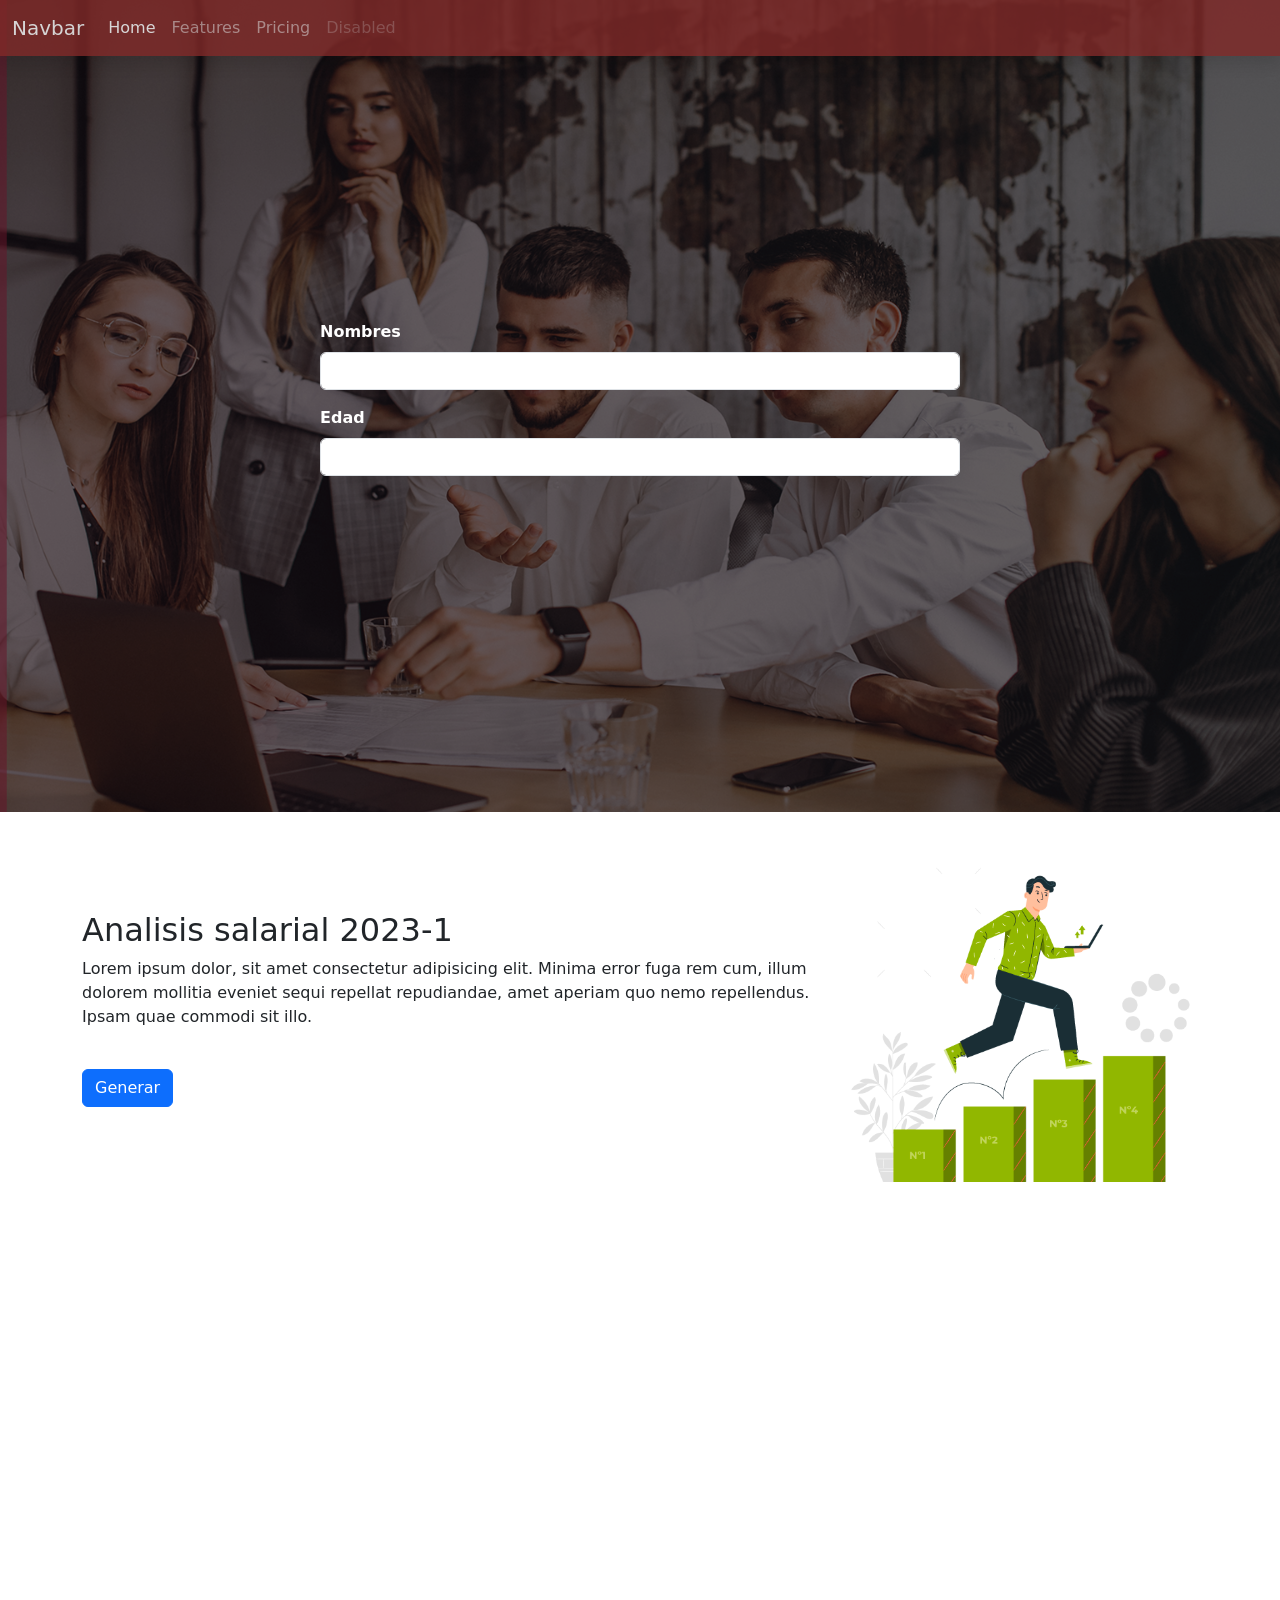
<file: index.html>
<!DOCTYPE html>
<html lang="en">

<head>
    <meta charset="UTF-8">
    <meta http-equiv="X-UA-Compatible" content="IE=edge">
    <meta name="viewport" content="width=device-width, initial-scale=1.0">
    <title>Document</title>
    <link href="https://cdn.jsdelivr.net/npm/bootstrap@5.3.0-alpha3/dist/css/bootstrap.min.css" rel="stylesheet"
        integrity="sha384-KK94CHFLLe+nY2dmCWGMq91rCGa5gtU4mk92HdvYe+M/SXH301p5ILy+dN9+nJOZ" crossorigin="anonymous">
    <link rel="stylesheet" href="./assets/styles/estilos.css">
</head>

<body>

    <header>
        <nav class="navbar navbar-expand-lg menu navbar-dark fixed-top shadow">
            <div class="container-fluid">
                <a class="navbar-brand" href="#">Navbar</a>
                <button class="navbar-toggler" type="button" data-bs-toggle="collapse" data-bs-target="#navbarNav"
                    aria-controls="navbarNav" aria-expanded="false" aria-label="Toggle navigation">
                    <span class="navbar-toggler-icon"></span>
                </button>
                <div class="collapse navbar-collapse" id="navbarNav">
                    <ul class="navbar-nav">
                        <li class="nav-item">
                            <a class="nav-link active" aria-current="page" href="#">Home</a>
                        </li>
                        <li class="nav-item">
                            <a class="nav-link" href="#">Features</a>
                        </li>
                        <li class="nav-item">
                            <a class="nav-link" href="#">Pricing</a>
                        </li>
                        <li class="nav-item">
                            <a class="nav-link disabled">Disabled</a>
                        </li>
                    </ul>
                </div>
            </div>
        </nav>
    </header>
    <main>
        <section class="banner text-white fw-bold">
            <form>
                <div class="mb-3">
                    <label class="form-label">Nombres</label>
                    <input type="text" class="form-control" id="nombre">
                </div>
                <div class="mb-3">
                    <label class="form-label">Edad</label>
                    <input type="number" class="form-control" id="edad">
                </div>
            </form>
        </section>
        <section class="container my-5">
            <div class="row">
                <div class="col-12 col-md-8 align-self-center">
                    <h2>Analisis salarial 2023-1</h2>
                    <p>
                        Lorem ipsum dolor, sit amet consectetur adipisicing elit. Minima error fuga rem cum, illum
                        dolorem mollitia eveniet sequi repellat repudiandae, amet aperiam quo nemo repellendus. Ipsam
                        quae commodi sit illo.
                    </p>
                    <button type="button" class="btn btn-primary my-4" id="generarboton">Generar</button>
                    <div class="d-none" id="reporte">
                        <ul class="nav nav-tabs" id="myTab" role="tablist">
                            <li class="nav-item" role="presentation">
                                <button class="nav-link active" id="home-tab" data-bs-toggle="tab"
                                    data-bs-target="#home-tab-pane" type="button" role="tab"
                                    aria-controls="home-tab-pane" aria-selected="true">Analistas 1</button>
                            </li>
                            <li class="nav-item" role="presentation">
                                <button class="nav-link" id="profile-tab" data-bs-toggle="tab"
                                    data-bs-target="#profile-tab-pane" type="button" role="tab"
                                    aria-controls="profile-tab-pane" aria-selected="false">Analistas 2</button>
                            </li>
                            <li class="nav-item" role="presentation">
                                <button class="nav-link" id="contact-tab" data-bs-toggle="tab"
                                    data-bs-target="#contact-tab-pane" type="button" role="tab"
                                    aria-controls="contact-tab-pane" aria-selected="false">Prontos a Jubilarse</button>
                            </li>
                            <li class="nav-item" role="presentation">
                                <button class="nav-link" id="disabled-tab" data-bs-toggle="tab"
                                    data-bs-target="#disabled-tab-pane" type="button" role="tab"
                                    aria-controls="disabled-tab-pane" aria-selected="false" disabled>Disabled</button>
                            </li>
                        </ul>
                        <div class="tab-content" id="myTabContent">
                            <div class="tab-pane fade show active" id="home-tab-pane" role="tabpanel"
                                aria-labelledby="home-tab" tabindex="0"><iframe src="./tables/analistas1.html" class="w-100" height="400px"></iframe></div>
                            <div class="tab-pane fade" id="profile-tab-pane" role="tabpanel"
                                aria-labelledby="profile-tab" tabindex="0"><iframe src="./tables/analistas2.html" class="w-100" height="400px"></iframe></div>
                            <div class="tab-pane fade" id="contact-tab-pane" role="tabpanel"
                                aria-labelledby="contact-tab" tabindex="0"><iframe src="./tables/jubilados.html" class="w-100" height="400px"></iframe></div>
                            <div class="tab-pane fade" id="disabled-tab-pane" role="tabpanel"
                                aria-labelledby="disabled-tab" tabindex="0">...</div>
                        </div>
                    </div>
                </div>
                <div class="col-12 col-md-4">
                    <img src="./assets/img/empleados-motivados.png" alt="foto" class="img-fluid w-100">
                </div>
            </div>
        </section>
        <section class="banner2">

        </section>
    </main>
    <footer></footer>

    <script src="https://cdn.jsdelivr.net/npm/bootstrap@5.3.0-alpha3/dist/js/bootstrap.bundle.min.js"
        integrity="sha384-ENjdO4Dr2bkBIFxQpeoTz1HIcje39Wm4jDKdf19U8gI4ddQ3GYNS7NTKfAdVQSZe"
        crossorigin="anonymous"></script>
    <script src="./controllers/controlador.js"></script>
</body>

</html>
</file>
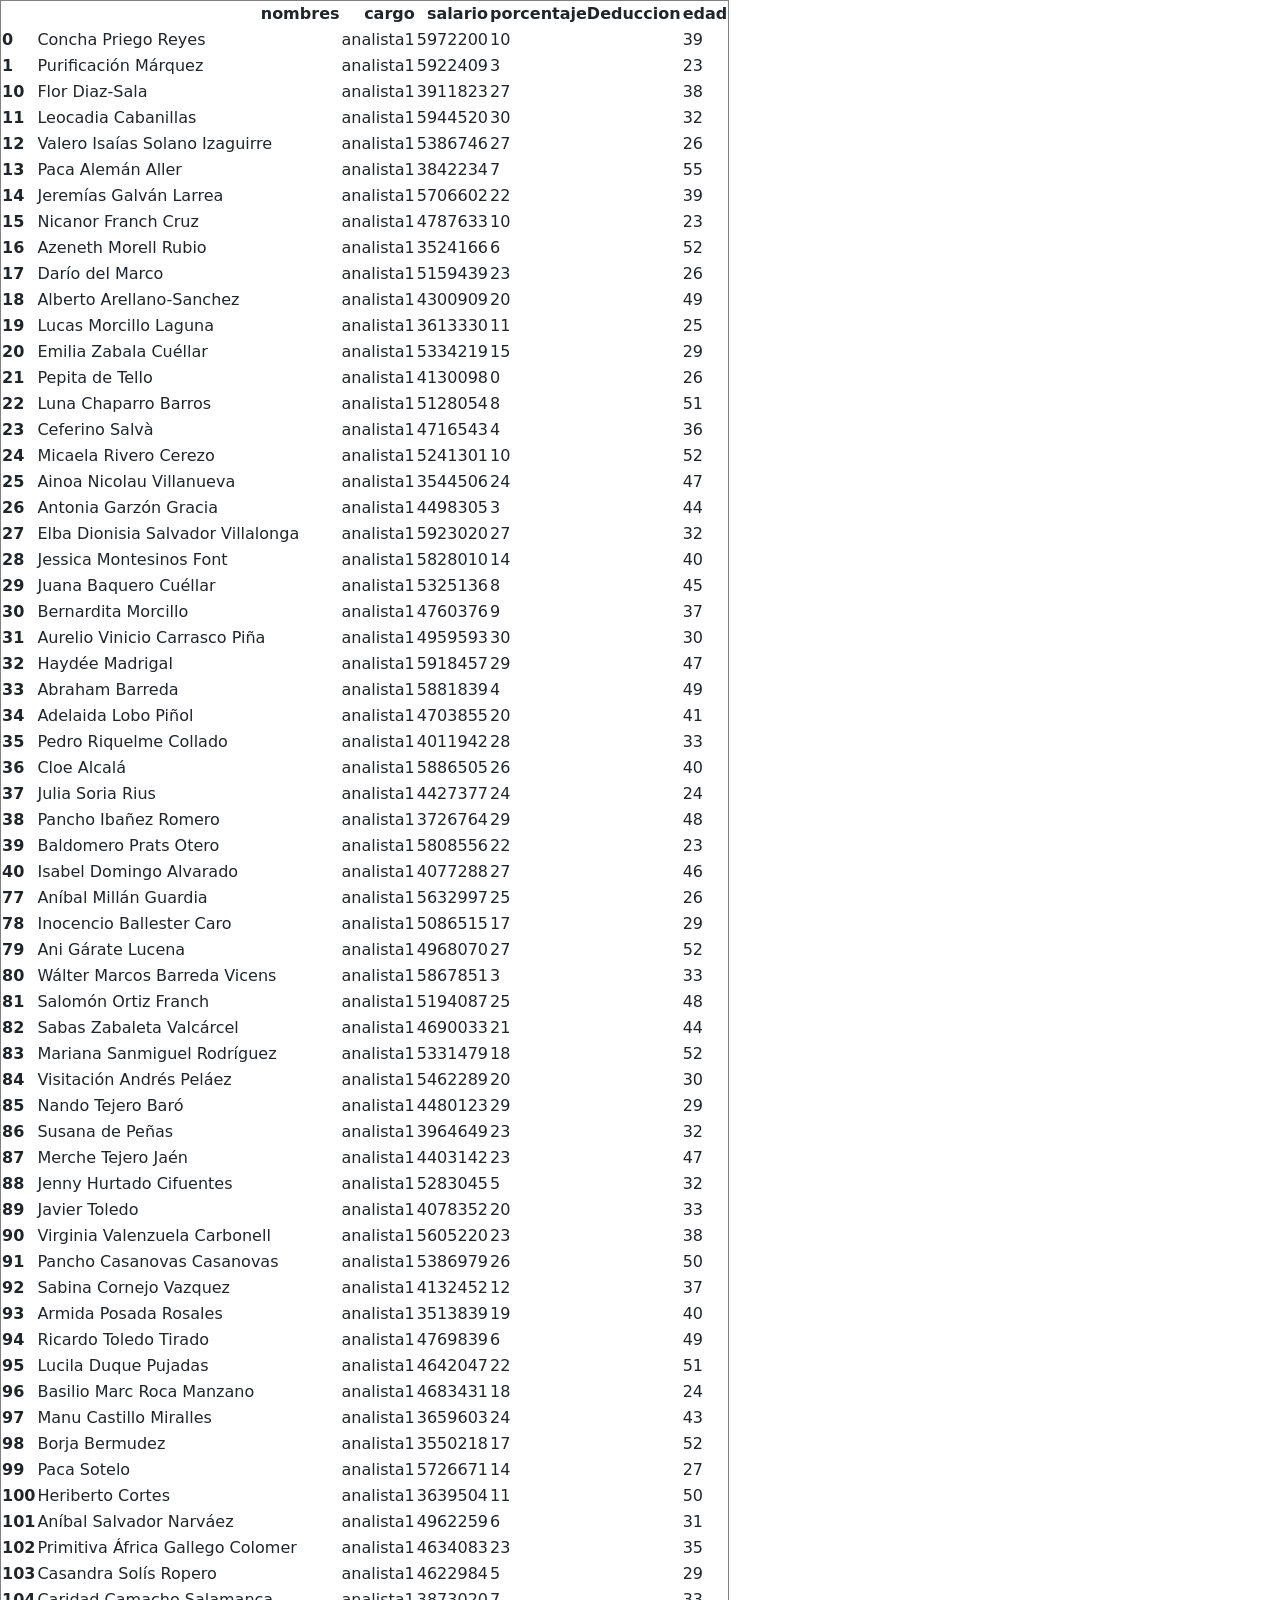
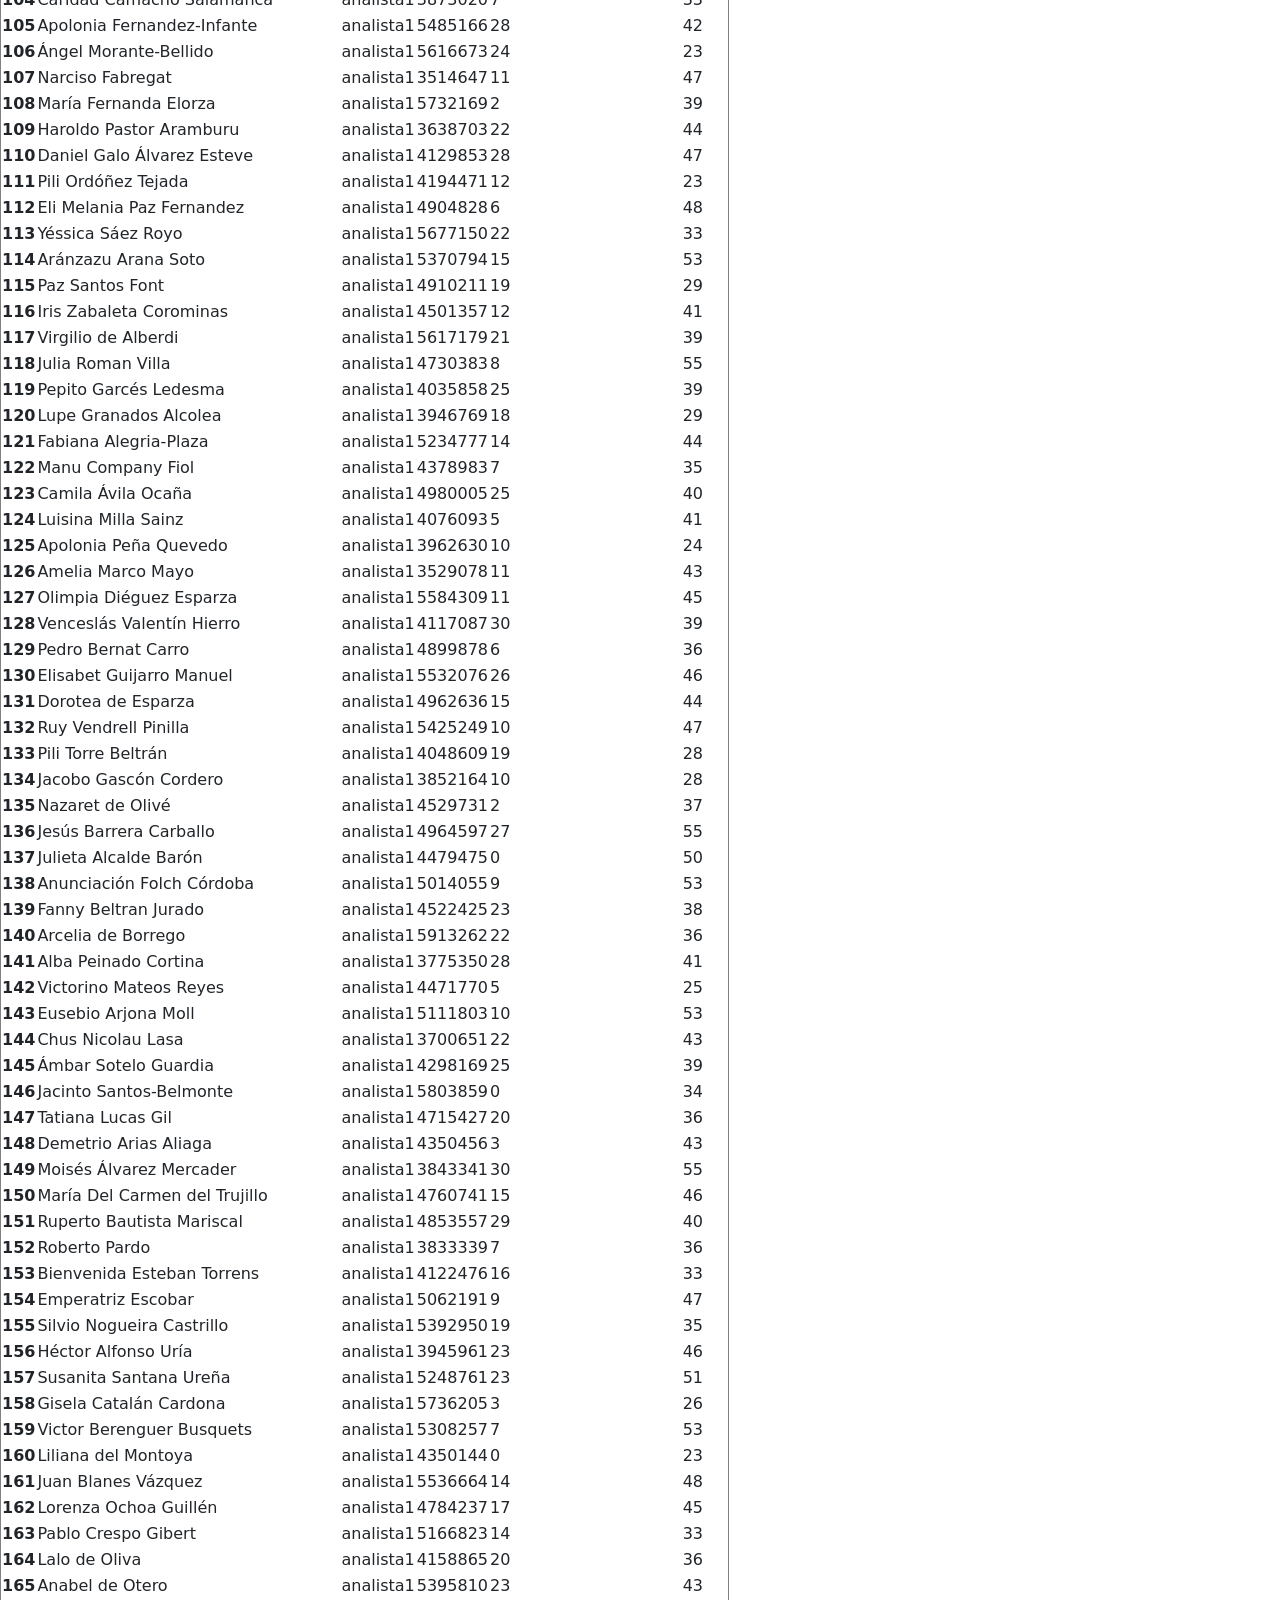
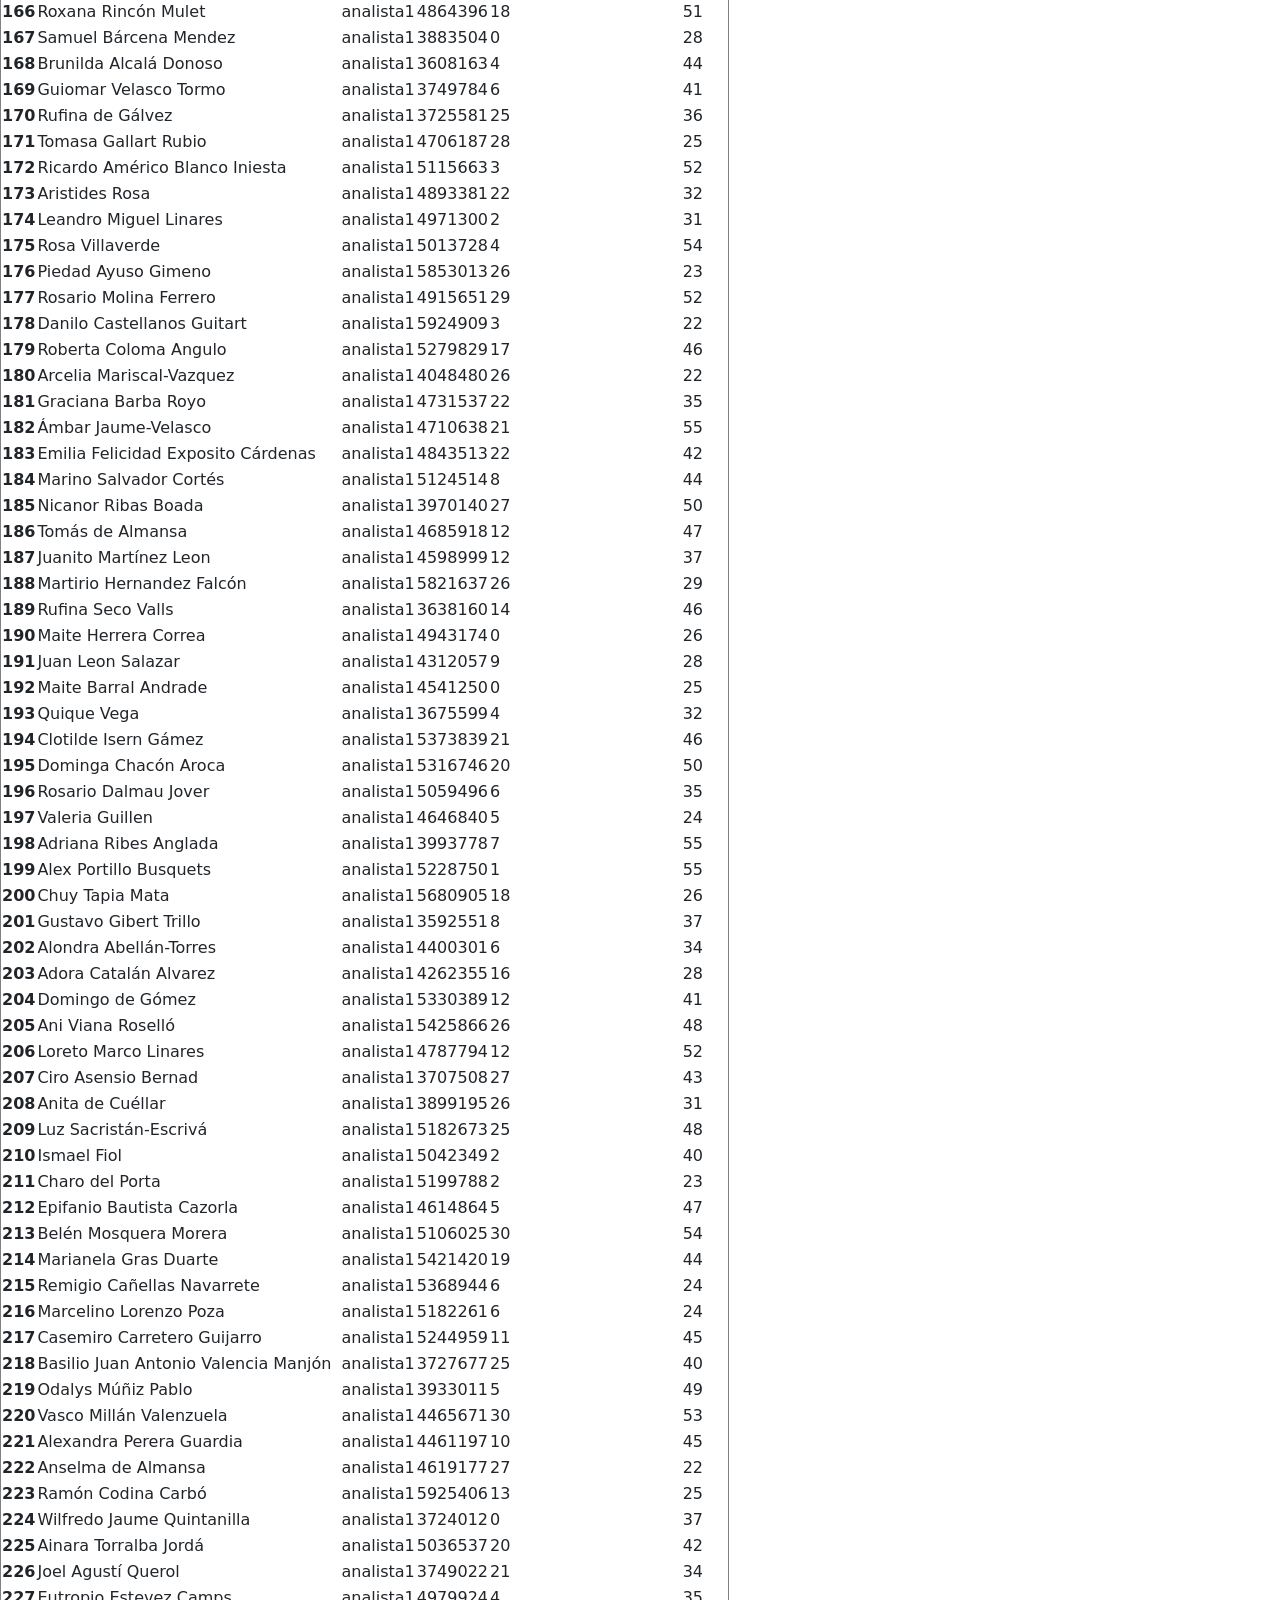
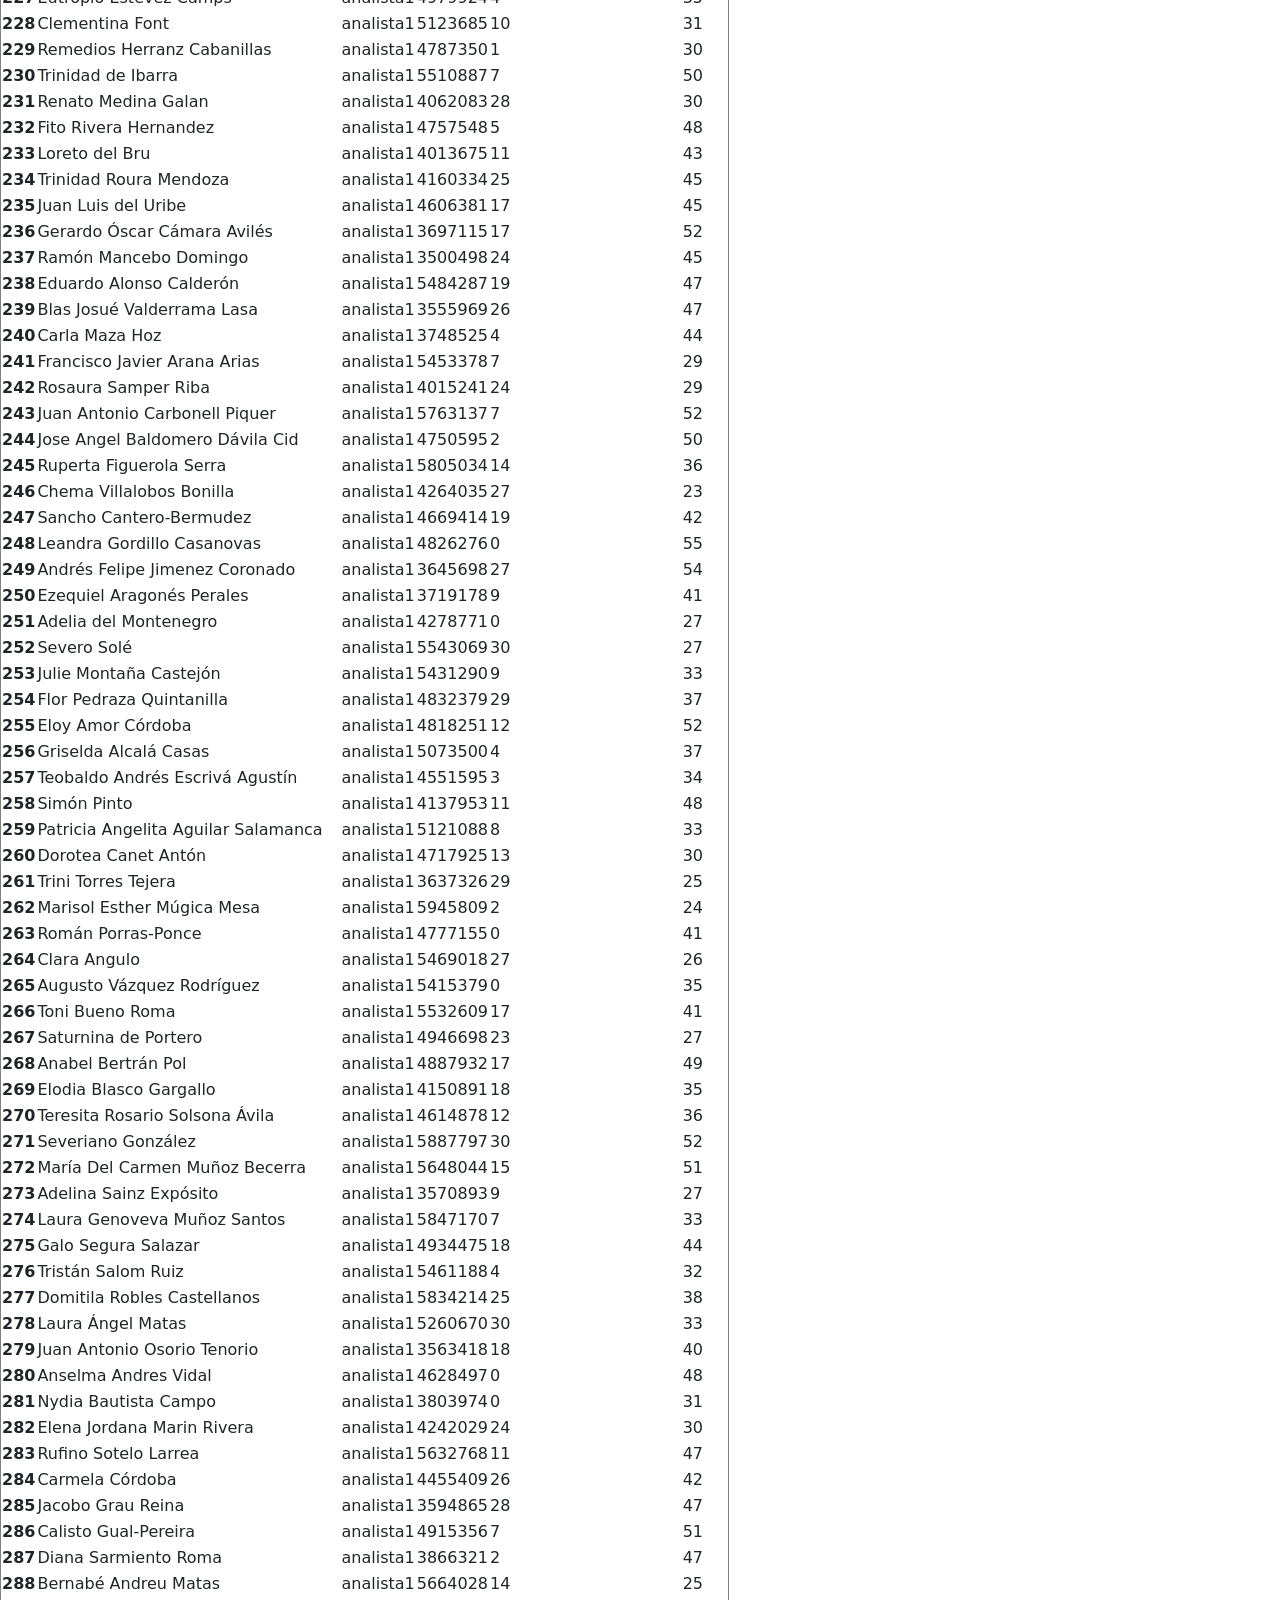
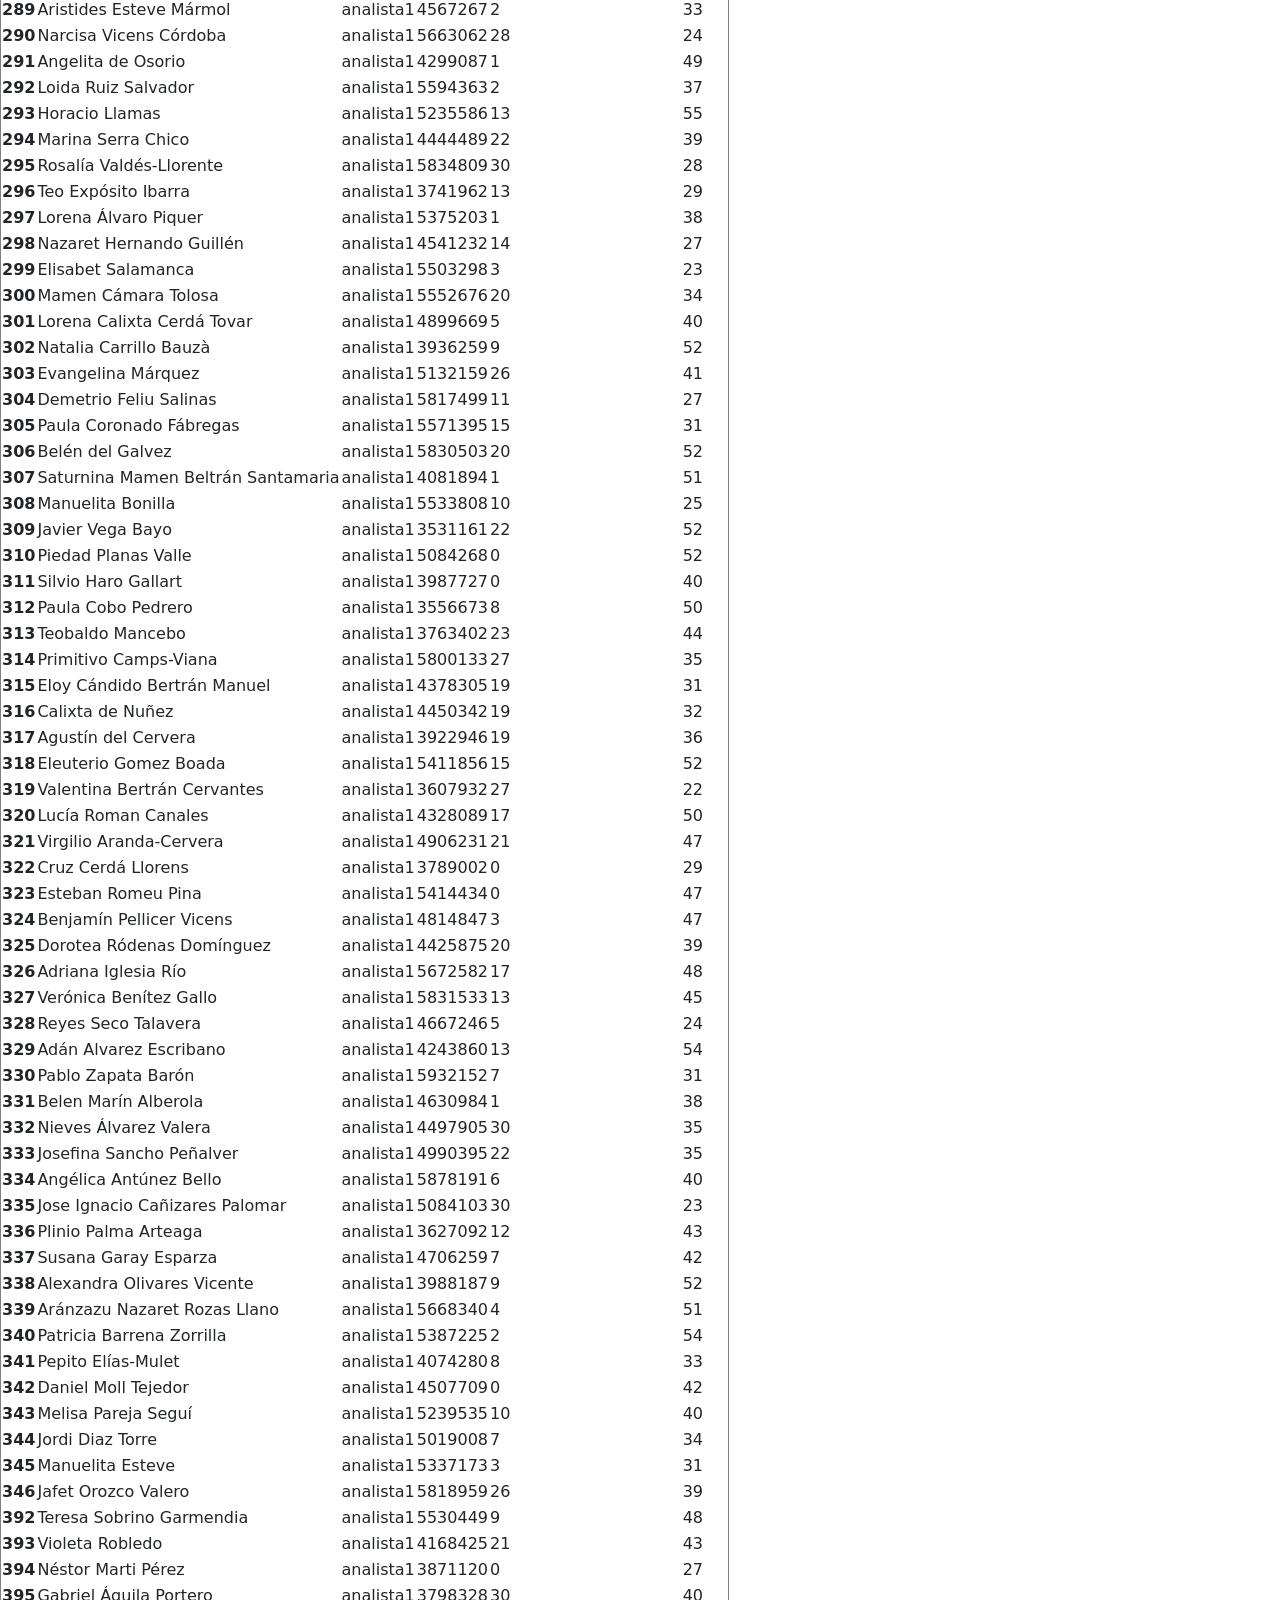
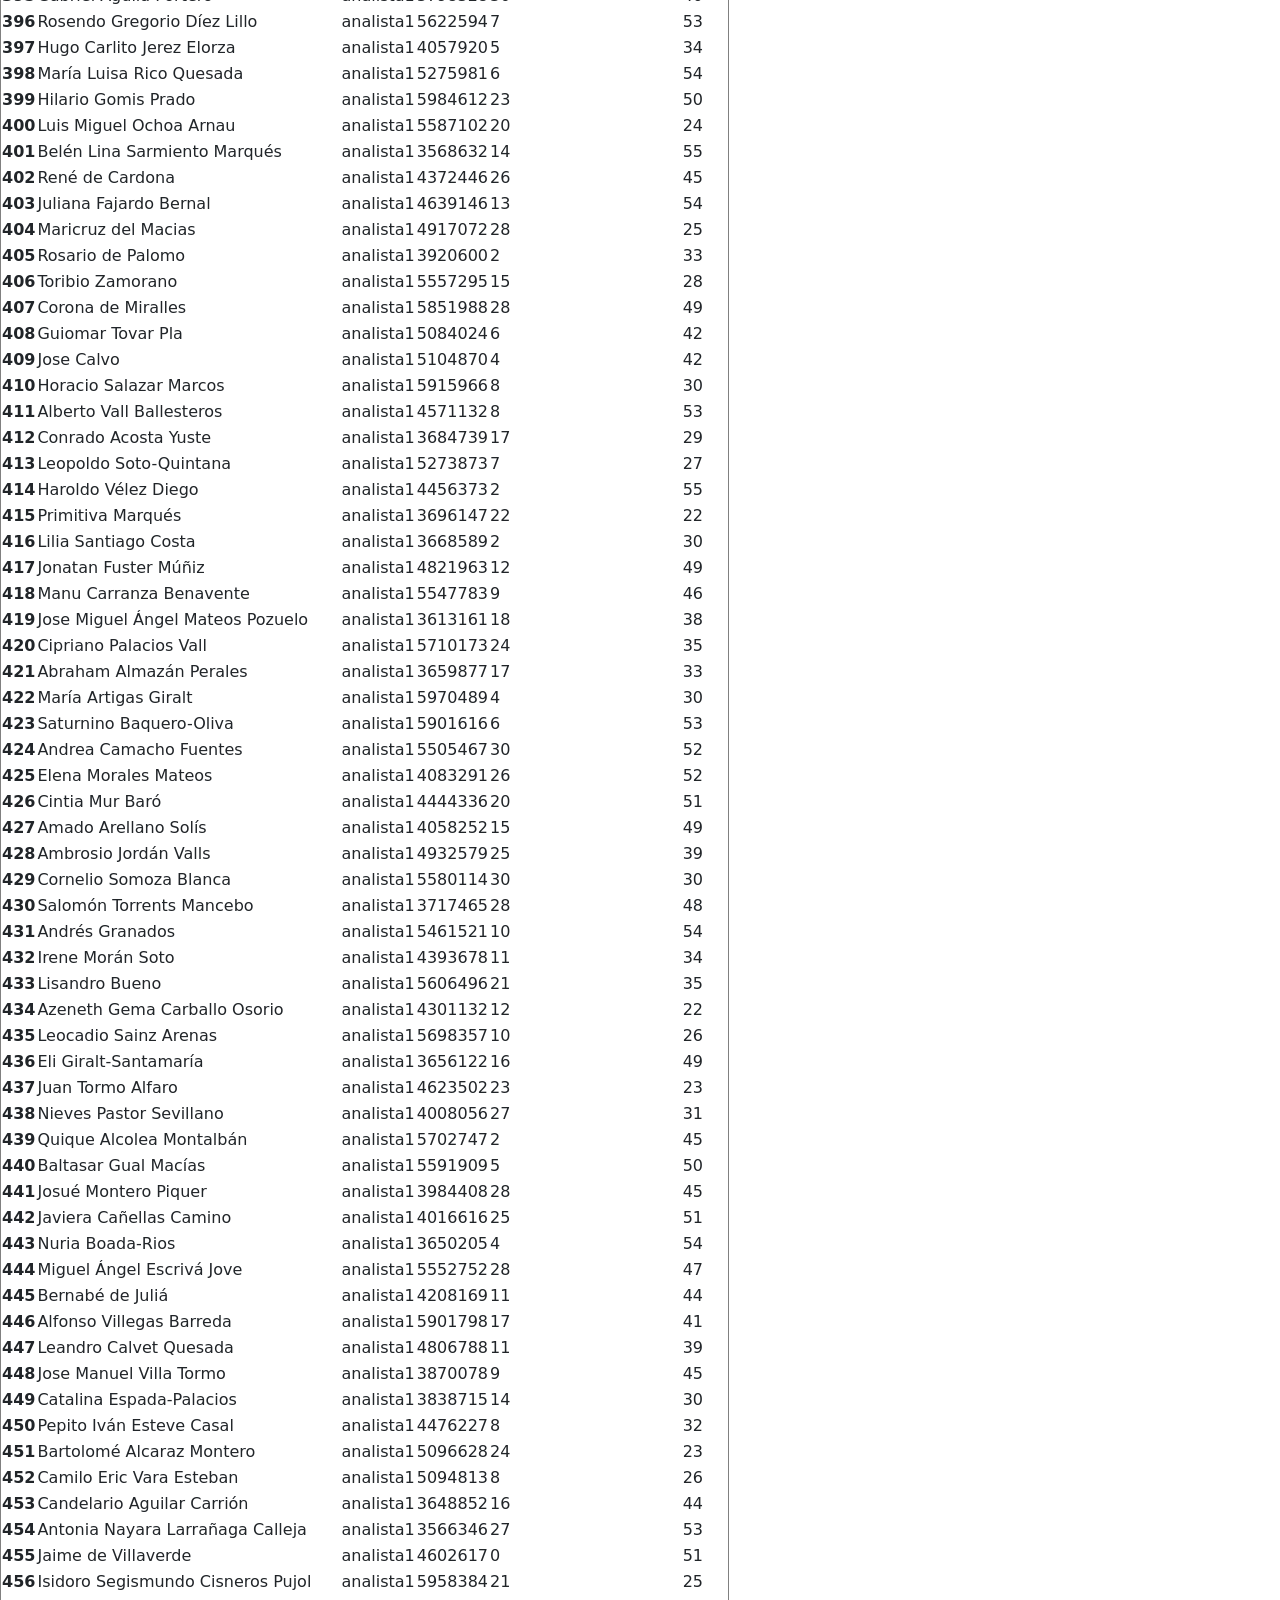
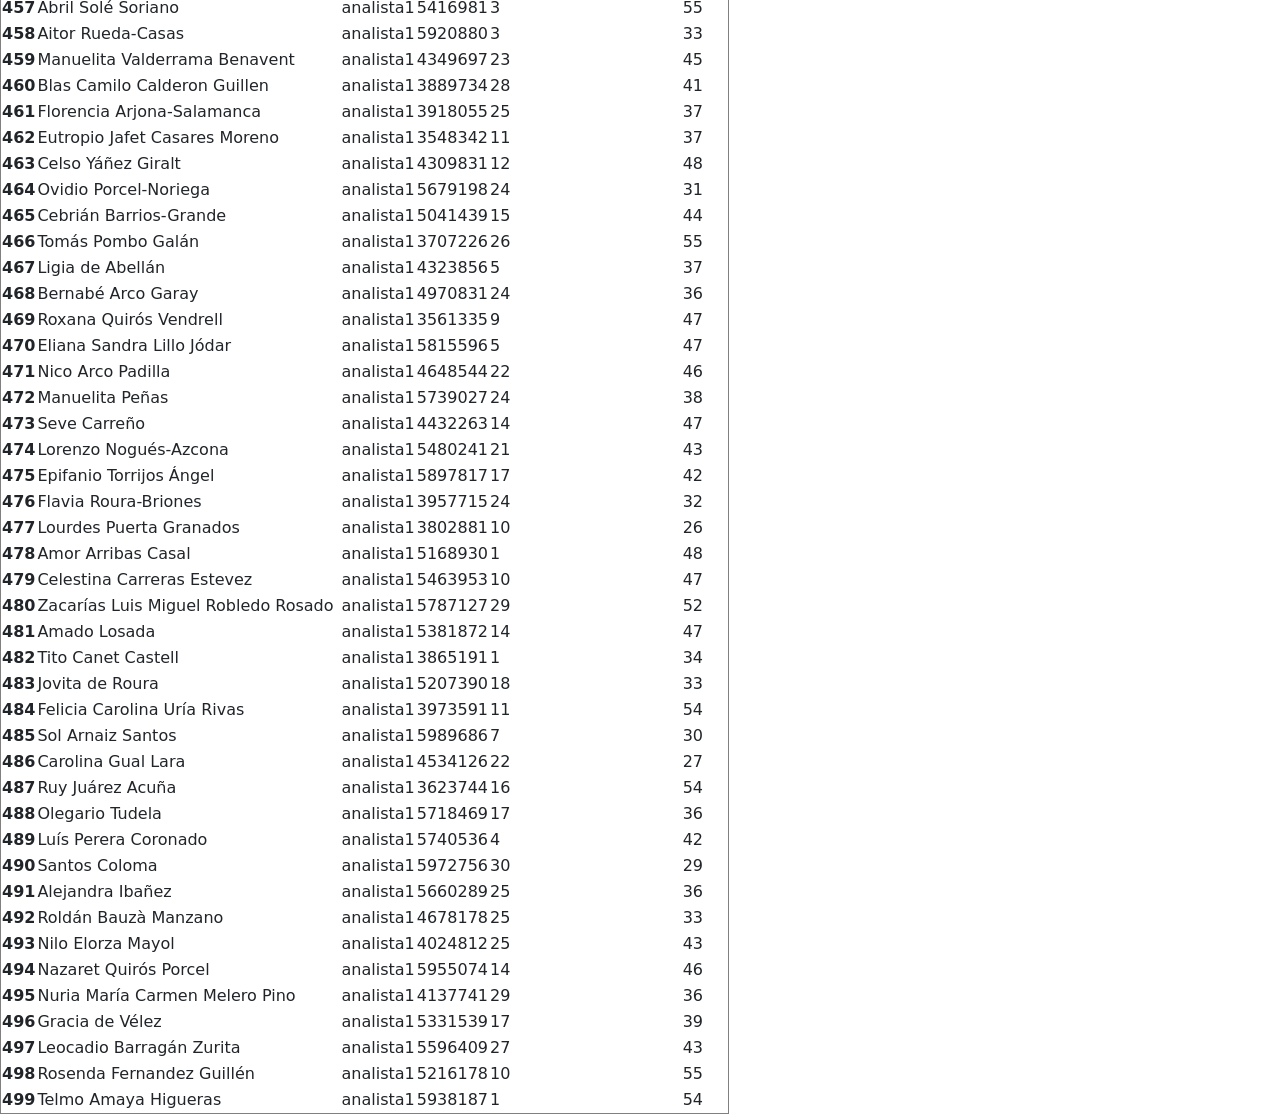
<file: tables/analistas1.html>
<!DOCTYPE html>
    <html>
    <head>
    <title>tablas</title>
    <link href="https://cdn.jsdelivr.net/npm/bootstrap@5.3.0-alpha3/dist/css/bootstrap.min.css" rel="stylesheet" integrity="sha384-KK94CHFLLe+nY2dmCWGMq91rCGa5gtU4mk92HdvYe+M/SXH301p5ILy+dN9+nJOZ" crossorigin="anonymous">
    </head>
    <body>
    <table border="1" class="dataframe">
  <thead>
    <tr style="text-align: right;">
      <th></th>
      <th>nombres</th>
      <th>cargo</th>
      <th>salario</th>
      <th>porcentajeDeduccion</th>
      <th>edad</th>
    </tr>
  </thead>
  <tbody>
    <tr>
      <th>0</th>
      <td>Concha Priego Reyes</td>
      <td>analista1</td>
      <td>5972200</td>
      <td>10</td>
      <td>39</td>
    </tr>
    <tr>
      <th>1</th>
      <td>Purificaci�n M�rquez</td>
      <td>analista1</td>
      <td>5922409</td>
      <td>3</td>
      <td>23</td>
    </tr>
    <tr>
      <th>10</th>
      <td>Flor Diaz-Sala</td>
      <td>analista1</td>
      <td>3911823</td>
      <td>27</td>
      <td>38</td>
    </tr>
    <tr>
      <th>11</th>
      <td>Leocadia Cabanillas</td>
      <td>analista1</td>
      <td>5944520</td>
      <td>30</td>
      <td>32</td>
    </tr>
    <tr>
      <th>12</th>
      <td>Valero Isa�as Solano Izaguirre</td>
      <td>analista1</td>
      <td>5386746</td>
      <td>27</td>
      <td>26</td>
    </tr>
    <tr>
      <th>13</th>
      <td>Paca Alem�n Aller</td>
      <td>analista1</td>
      <td>3842234</td>
      <td>7</td>
      <td>55</td>
    </tr>
    <tr>
      <th>14</th>
      <td>Jerem�as Galv�n Larrea</td>
      <td>analista1</td>
      <td>5706602</td>
      <td>22</td>
      <td>39</td>
    </tr>
    <tr>
      <th>15</th>
      <td>Nicanor Franch Cruz</td>
      <td>analista1</td>
      <td>4787633</td>
      <td>10</td>
      <td>23</td>
    </tr>
    <tr>
      <th>16</th>
      <td>Azeneth Morell Rubio</td>
      <td>analista1</td>
      <td>3524166</td>
      <td>6</td>
      <td>52</td>
    </tr>
    <tr>
      <th>17</th>
      <td>Dar�o del Marco</td>
      <td>analista1</td>
      <td>5159439</td>
      <td>23</td>
      <td>26</td>
    </tr>
    <tr>
      <th>18</th>
      <td>Alberto Arellano-Sanchez</td>
      <td>analista1</td>
      <td>4300909</td>
      <td>20</td>
      <td>49</td>
    </tr>
    <tr>
      <th>19</th>
      <td>Lucas Morcillo Laguna</td>
      <td>analista1</td>
      <td>3613330</td>
      <td>11</td>
      <td>25</td>
    </tr>
    <tr>
      <th>20</th>
      <td>Emilia Zabala Cu�llar</td>
      <td>analista1</td>
      <td>5334219</td>
      <td>15</td>
      <td>29</td>
    </tr>
    <tr>
      <th>21</th>
      <td>Pepita de Tello</td>
      <td>analista1</td>
      <td>4130098</td>
      <td>0</td>
      <td>26</td>
    </tr>
    <tr>
      <th>22</th>
      <td>Luna Chaparro Barros</td>
      <td>analista1</td>
      <td>5128054</td>
      <td>8</td>
      <td>51</td>
    </tr>
    <tr>
      <th>23</th>
      <td>Ceferino Salv�</td>
      <td>analista1</td>
      <td>4716543</td>
      <td>4</td>
      <td>36</td>
    </tr>
    <tr>
      <th>24</th>
      <td>Micaela Rivero Cerezo</td>
      <td>analista1</td>
      <td>5241301</td>
      <td>10</td>
      <td>52</td>
    </tr>
    <tr>
      <th>25</th>
      <td>Ainoa Nicolau Villanueva</td>
      <td>analista1</td>
      <td>3544506</td>
      <td>24</td>
      <td>47</td>
    </tr>
    <tr>
      <th>26</th>
      <td>Antonia Garz�n Gracia</td>
      <td>analista1</td>
      <td>4498305</td>
      <td>3</td>
      <td>44</td>
    </tr>
    <tr>
      <th>27</th>
      <td>Elba Dionisia Salvador Villalonga</td>
      <td>analista1</td>
      <td>5923020</td>
      <td>27</td>
      <td>32</td>
    </tr>
    <tr>
      <th>28</th>
      <td>Jessica Montesinos Font</td>
      <td>analista1</td>
      <td>5828010</td>
      <td>14</td>
      <td>40</td>
    </tr>
    <tr>
      <th>29</th>
      <td>Juana Baquero Cu�llar</td>
      <td>analista1</td>
      <td>5325136</td>
      <td>8</td>
      <td>45</td>
    </tr>
    <tr>
      <th>30</th>
      <td>Bernardita Morcillo</td>
      <td>analista1</td>
      <td>4760376</td>
      <td>9</td>
      <td>37</td>
    </tr>
    <tr>
      <th>31</th>
      <td>Aurelio Vinicio Carrasco Pi�a</td>
      <td>analista1</td>
      <td>4959593</td>
      <td>30</td>
      <td>30</td>
    </tr>
    <tr>
      <th>32</th>
      <td>Hayd�e Madrigal</td>
      <td>analista1</td>
      <td>5918457</td>
      <td>29</td>
      <td>47</td>
    </tr>
    <tr>
      <th>33</th>
      <td>Abraham Barreda</td>
      <td>analista1</td>
      <td>5881839</td>
      <td>4</td>
      <td>49</td>
    </tr>
    <tr>
      <th>34</th>
      <td>Adelaida Lobo Pi�ol</td>
      <td>analista1</td>
      <td>4703855</td>
      <td>20</td>
      <td>41</td>
    </tr>
    <tr>
      <th>35</th>
      <td>Pedro Riquelme Collado</td>
      <td>analista1</td>
      <td>4011942</td>
      <td>28</td>
      <td>33</td>
    </tr>
    <tr>
      <th>36</th>
      <td>Cloe Alcal�</td>
      <td>analista1</td>
      <td>5886505</td>
      <td>26</td>
      <td>40</td>
    </tr>
    <tr>
      <th>37</th>
      <td>Julia Soria Rius</td>
      <td>analista1</td>
      <td>4427377</td>
      <td>24</td>
      <td>24</td>
    </tr>
    <tr>
      <th>38</th>
      <td>Pancho Iba�ez Romero</td>
      <td>analista1</td>
      <td>3726764</td>
      <td>29</td>
      <td>48</td>
    </tr>
    <tr>
      <th>39</th>
      <td>Baldomero Prats Otero</td>
      <td>analista1</td>
      <td>5808556</td>
      <td>22</td>
      <td>23</td>
    </tr>
    <tr>
      <th>40</th>
      <td>Isabel Domingo Alvarado</td>
      <td>analista1</td>
      <td>4077288</td>
      <td>27</td>
      <td>46</td>
    </tr>
    <tr>
      <th>77</th>
      <td>An�bal Mill�n Guardia</td>
      <td>analista1</td>
      <td>5632997</td>
      <td>25</td>
      <td>26</td>
    </tr>
    <tr>
      <th>78</th>
      <td>Inocencio Ballester Caro</td>
      <td>analista1</td>
      <td>5086515</td>
      <td>17</td>
      <td>29</td>
    </tr>
    <tr>
      <th>79</th>
      <td>Ani G�rate Lucena</td>
      <td>analista1</td>
      <td>4968070</td>
      <td>27</td>
      <td>52</td>
    </tr>
    <tr>
      <th>80</th>
      <td>W�lter Marcos Barreda Vicens</td>
      <td>analista1</td>
      <td>5867851</td>
      <td>3</td>
      <td>33</td>
    </tr>
    <tr>
      <th>81</th>
      <td>Salom�n Ortiz Franch</td>
      <td>analista1</td>
      <td>5194087</td>
      <td>25</td>
      <td>48</td>
    </tr>
    <tr>
      <th>82</th>
      <td>Sabas Zabaleta Valc�rcel</td>
      <td>analista1</td>
      <td>4690033</td>
      <td>21</td>
      <td>44</td>
    </tr>
    <tr>
      <th>83</th>
      <td>Mariana Sanmiguel Rodr�guez</td>
      <td>analista1</td>
      <td>5331479</td>
      <td>18</td>
      <td>52</td>
    </tr>
    <tr>
      <th>84</th>
      <td>Visitaci�n Andr�s Pel�ez</td>
      <td>analista1</td>
      <td>5462289</td>
      <td>20</td>
      <td>30</td>
    </tr>
    <tr>
      <th>85</th>
      <td>Nando Tejero Bar�</td>
      <td>analista1</td>
      <td>4480123</td>
      <td>29</td>
      <td>29</td>
    </tr>
    <tr>
      <th>86</th>
      <td>Susana de Pe�as</td>
      <td>analista1</td>
      <td>3964649</td>
      <td>23</td>
      <td>32</td>
    </tr>
    <tr>
      <th>87</th>
      <td>Merche Tejero Ja�n</td>
      <td>analista1</td>
      <td>4403142</td>
      <td>23</td>
      <td>47</td>
    </tr>
    <tr>
      <th>88</th>
      <td>Jenny Hurtado Cifuentes</td>
      <td>analista1</td>
      <td>5283045</td>
      <td>5</td>
      <td>32</td>
    </tr>
    <tr>
      <th>89</th>
      <td>Javier Toledo</td>
      <td>analista1</td>
      <td>4078352</td>
      <td>20</td>
      <td>33</td>
    </tr>
    <tr>
      <th>90</th>
      <td>Virginia Valenzuela Carbonell</td>
      <td>analista1</td>
      <td>5605220</td>
      <td>23</td>
      <td>38</td>
    </tr>
    <tr>
      <th>91</th>
      <td>Pancho Casanovas Casanovas</td>
      <td>analista1</td>
      <td>5386979</td>
      <td>26</td>
      <td>50</td>
    </tr>
    <tr>
      <th>92</th>
      <td>Sabina Cornejo Vazquez</td>
      <td>analista1</td>
      <td>4132452</td>
      <td>12</td>
      <td>37</td>
    </tr>
    <tr>
      <th>93</th>
      <td>Armida Posada Rosales</td>
      <td>analista1</td>
      <td>3513839</td>
      <td>19</td>
      <td>40</td>
    </tr>
    <tr>
      <th>94</th>
      <td>Ricardo Toledo Tirado</td>
      <td>analista1</td>
      <td>4769839</td>
      <td>6</td>
      <td>49</td>
    </tr>
    <tr>
      <th>95</th>
      <td>Lucila Duque Pujadas</td>
      <td>analista1</td>
      <td>4642047</td>
      <td>22</td>
      <td>51</td>
    </tr>
    <tr>
      <th>96</th>
      <td>Basilio Marc Roca Manzano</td>
      <td>analista1</td>
      <td>4683431</td>
      <td>18</td>
      <td>24</td>
    </tr>
    <tr>
      <th>97</th>
      <td>Manu Castillo Miralles</td>
      <td>analista1</td>
      <td>3659603</td>
      <td>24</td>
      <td>43</td>
    </tr>
    <tr>
      <th>98</th>
      <td>Borja Bermudez</td>
      <td>analista1</td>
      <td>3550218</td>
      <td>17</td>
      <td>52</td>
    </tr>
    <tr>
      <th>99</th>
      <td>Paca Sotelo</td>
      <td>analista1</td>
      <td>5726671</td>
      <td>14</td>
      <td>27</td>
    </tr>
    <tr>
      <th>100</th>
      <td>Heriberto Cortes</td>
      <td>analista1</td>
      <td>3639504</td>
      <td>11</td>
      <td>50</td>
    </tr>
    <tr>
      <th>101</th>
      <td>An�bal Salvador Narv�ez</td>
      <td>analista1</td>
      <td>4962259</td>
      <td>6</td>
      <td>31</td>
    </tr>
    <tr>
      <th>102</th>
      <td>Primitiva �frica Gallego Colomer</td>
      <td>analista1</td>
      <td>4634083</td>
      <td>23</td>
      <td>35</td>
    </tr>
    <tr>
      <th>103</th>
      <td>Casandra Sol�s Ropero</td>
      <td>analista1</td>
      <td>4622984</td>
      <td>5</td>
      <td>29</td>
    </tr>
    <tr>
      <th>104</th>
      <td>Caridad Camacho Salamanca</td>
      <td>analista1</td>
      <td>3873020</td>
      <td>7</td>
      <td>33</td>
    </tr>
    <tr>
      <th>105</th>
      <td>Apolonia Fernandez-Infante</td>
      <td>analista1</td>
      <td>5485166</td>
      <td>28</td>
      <td>42</td>
    </tr>
    <tr>
      <th>106</th>
      <td>�ngel Morante-Bellido</td>
      <td>analista1</td>
      <td>5616673</td>
      <td>24</td>
      <td>23</td>
    </tr>
    <tr>
      <th>107</th>
      <td>Narciso Fabregat</td>
      <td>analista1</td>
      <td>3514647</td>
      <td>11</td>
      <td>47</td>
    </tr>
    <tr>
      <th>108</th>
      <td>Mar�a Fernanda Elorza</td>
      <td>analista1</td>
      <td>5732169</td>
      <td>2</td>
      <td>39</td>
    </tr>
    <tr>
      <th>109</th>
      <td>Haroldo Pastor Aramburu</td>
      <td>analista1</td>
      <td>3638703</td>
      <td>22</td>
      <td>44</td>
    </tr>
    <tr>
      <th>110</th>
      <td>Daniel Galo �lvarez Esteve</td>
      <td>analista1</td>
      <td>4129853</td>
      <td>28</td>
      <td>47</td>
    </tr>
    <tr>
      <th>111</th>
      <td>Pili Ord��ez Tejada</td>
      <td>analista1</td>
      <td>4194471</td>
      <td>12</td>
      <td>23</td>
    </tr>
    <tr>
      <th>112</th>
      <td>Eli Melania Paz Fernandez</td>
      <td>analista1</td>
      <td>4904828</td>
      <td>6</td>
      <td>48</td>
    </tr>
    <tr>
      <th>113</th>
      <td>Y�ssica S�ez Royo</td>
      <td>analista1</td>
      <td>5677150</td>
      <td>22</td>
      <td>33</td>
    </tr>
    <tr>
      <th>114</th>
      <td>Ar�nzazu Arana Soto</td>
      <td>analista1</td>
      <td>5370794</td>
      <td>15</td>
      <td>53</td>
    </tr>
    <tr>
      <th>115</th>
      <td>Paz Santos Font</td>
      <td>analista1</td>
      <td>4910211</td>
      <td>19</td>
      <td>29</td>
    </tr>
    <tr>
      <th>116</th>
      <td>Iris Zabaleta Corominas</td>
      <td>analista1</td>
      <td>4501357</td>
      <td>12</td>
      <td>41</td>
    </tr>
    <tr>
      <th>117</th>
      <td>Virgilio de Alberdi</td>
      <td>analista1</td>
      <td>5617179</td>
      <td>21</td>
      <td>39</td>
    </tr>
    <tr>
      <th>118</th>
      <td>Julia Roman Villa</td>
      <td>analista1</td>
      <td>4730383</td>
      <td>8</td>
      <td>55</td>
    </tr>
    <tr>
      <th>119</th>
      <td>Pepito Garc�s Ledesma</td>
      <td>analista1</td>
      <td>4035858</td>
      <td>25</td>
      <td>39</td>
    </tr>
    <tr>
      <th>120</th>
      <td>Lupe Granados Alcolea</td>
      <td>analista1</td>
      <td>3946769</td>
      <td>18</td>
      <td>29</td>
    </tr>
    <tr>
      <th>121</th>
      <td>Fabiana Alegria-Plaza</td>
      <td>analista1</td>
      <td>5234777</td>
      <td>14</td>
      <td>44</td>
    </tr>
    <tr>
      <th>122</th>
      <td>Manu Company Fiol</td>
      <td>analista1</td>
      <td>4378983</td>
      <td>7</td>
      <td>35</td>
    </tr>
    <tr>
      <th>123</th>
      <td>Camila �vila Oca�a</td>
      <td>analista1</td>
      <td>4980005</td>
      <td>25</td>
      <td>40</td>
    </tr>
    <tr>
      <th>124</th>
      <td>Luisina Milla Sainz</td>
      <td>analista1</td>
      <td>4076093</td>
      <td>5</td>
      <td>41</td>
    </tr>
    <tr>
      <th>125</th>
      <td>Apolonia Pe�a Quevedo</td>
      <td>analista1</td>
      <td>3962630</td>
      <td>10</td>
      <td>24</td>
    </tr>
    <tr>
      <th>126</th>
      <td>Amelia Marco Mayo</td>
      <td>analista1</td>
      <td>3529078</td>
      <td>11</td>
      <td>43</td>
    </tr>
    <tr>
      <th>127</th>
      <td>Olimpia Di�guez Esparza</td>
      <td>analista1</td>
      <td>5584309</td>
      <td>11</td>
      <td>45</td>
    </tr>
    <tr>
      <th>128</th>
      <td>Vencesl�s Valent�n Hierro</td>
      <td>analista1</td>
      <td>4117087</td>
      <td>30</td>
      <td>39</td>
    </tr>
    <tr>
      <th>129</th>
      <td>Pedro Bernat Carro</td>
      <td>analista1</td>
      <td>4899878</td>
      <td>6</td>
      <td>36</td>
    </tr>
    <tr>
      <th>130</th>
      <td>Elisabet Guijarro Manuel</td>
      <td>analista1</td>
      <td>5532076</td>
      <td>26</td>
      <td>46</td>
    </tr>
    <tr>
      <th>131</th>
      <td>Dorotea de Esparza</td>
      <td>analista1</td>
      <td>4962636</td>
      <td>15</td>
      <td>44</td>
    </tr>
    <tr>
      <th>132</th>
      <td>Ruy Vendrell Pinilla</td>
      <td>analista1</td>
      <td>5425249</td>
      <td>10</td>
      <td>47</td>
    </tr>
    <tr>
      <th>133</th>
      <td>Pili Torre Beltr�n</td>
      <td>analista1</td>
      <td>4048609</td>
      <td>19</td>
      <td>28</td>
    </tr>
    <tr>
      <th>134</th>
      <td>Jacobo Gasc�n Cordero</td>
      <td>analista1</td>
      <td>3852164</td>
      <td>10</td>
      <td>28</td>
    </tr>
    <tr>
      <th>135</th>
      <td>Nazaret de Oliv�</td>
      <td>analista1</td>
      <td>4529731</td>
      <td>2</td>
      <td>37</td>
    </tr>
    <tr>
      <th>136</th>
      <td>Jes�s Barrera Carballo</td>
      <td>analista1</td>
      <td>4964597</td>
      <td>27</td>
      <td>55</td>
    </tr>
    <tr>
      <th>137</th>
      <td>Julieta Alcalde Bar�n</td>
      <td>analista1</td>
      <td>4479475</td>
      <td>0</td>
      <td>50</td>
    </tr>
    <tr>
      <th>138</th>
      <td>Anunciaci�n Folch C�rdoba</td>
      <td>analista1</td>
      <td>5014055</td>
      <td>9</td>
      <td>53</td>
    </tr>
    <tr>
      <th>139</th>
      <td>Fanny Beltran Jurado</td>
      <td>analista1</td>
      <td>4522425</td>
      <td>23</td>
      <td>38</td>
    </tr>
    <tr>
      <th>140</th>
      <td>Arcelia de Borrego</td>
      <td>analista1</td>
      <td>5913262</td>
      <td>22</td>
      <td>36</td>
    </tr>
    <tr>
      <th>141</th>
      <td>Alba Peinado Cortina</td>
      <td>analista1</td>
      <td>3775350</td>
      <td>28</td>
      <td>41</td>
    </tr>
    <tr>
      <th>142</th>
      <td>Victorino Mateos Reyes</td>
      <td>analista1</td>
      <td>4471770</td>
      <td>5</td>
      <td>25</td>
    </tr>
    <tr>
      <th>143</th>
      <td>Eusebio Arjona Moll</td>
      <td>analista1</td>
      <td>5111803</td>
      <td>10</td>
      <td>53</td>
    </tr>
    <tr>
      <th>144</th>
      <td>Chus Nicolau Lasa</td>
      <td>analista1</td>
      <td>3700651</td>
      <td>22</td>
      <td>43</td>
    </tr>
    <tr>
      <th>145</th>
      <td>�mbar Sotelo Guardia</td>
      <td>analista1</td>
      <td>4298169</td>
      <td>25</td>
      <td>39</td>
    </tr>
    <tr>
      <th>146</th>
      <td>Jacinto Santos-Belmonte</td>
      <td>analista1</td>
      <td>5803859</td>
      <td>0</td>
      <td>34</td>
    </tr>
    <tr>
      <th>147</th>
      <td>Tatiana Lucas Gil</td>
      <td>analista1</td>
      <td>4715427</td>
      <td>20</td>
      <td>36</td>
    </tr>
    <tr>
      <th>148</th>
      <td>Demetrio Arias Aliaga</td>
      <td>analista1</td>
      <td>4350456</td>
      <td>3</td>
      <td>43</td>
    </tr>
    <tr>
      <th>149</th>
      <td>Mois�s �lvarez Mercader</td>
      <td>analista1</td>
      <td>3843341</td>
      <td>30</td>
      <td>55</td>
    </tr>
    <tr>
      <th>150</th>
      <td>Mar�a Del Carmen del Trujillo</td>
      <td>analista1</td>
      <td>4760741</td>
      <td>15</td>
      <td>46</td>
    </tr>
    <tr>
      <th>151</th>
      <td>Ruperto Bautista Mariscal</td>
      <td>analista1</td>
      <td>4853557</td>
      <td>29</td>
      <td>40</td>
    </tr>
    <tr>
      <th>152</th>
      <td>Roberto Pardo</td>
      <td>analista1</td>
      <td>3833339</td>
      <td>7</td>
      <td>36</td>
    </tr>
    <tr>
      <th>153</th>
      <td>Bienvenida Esteban Torrens</td>
      <td>analista1</td>
      <td>4122476</td>
      <td>16</td>
      <td>33</td>
    </tr>
    <tr>
      <th>154</th>
      <td>Emperatriz Escobar</td>
      <td>analista1</td>
      <td>5062191</td>
      <td>9</td>
      <td>47</td>
    </tr>
    <tr>
      <th>155</th>
      <td>Silvio Nogueira Castrillo</td>
      <td>analista1</td>
      <td>5392950</td>
      <td>19</td>
      <td>35</td>
    </tr>
    <tr>
      <th>156</th>
      <td>H�ctor Alfonso Ur�a</td>
      <td>analista1</td>
      <td>3945961</td>
      <td>23</td>
      <td>46</td>
    </tr>
    <tr>
      <th>157</th>
      <td>Susanita Santana Ure�a</td>
      <td>analista1</td>
      <td>5248761</td>
      <td>23</td>
      <td>51</td>
    </tr>
    <tr>
      <th>158</th>
      <td>Gisela Catal�n Cardona</td>
      <td>analista1</td>
      <td>5736205</td>
      <td>3</td>
      <td>26</td>
    </tr>
    <tr>
      <th>159</th>
      <td>Victor Berenguer Busquets</td>
      <td>analista1</td>
      <td>5308257</td>
      <td>7</td>
      <td>53</td>
    </tr>
    <tr>
      <th>160</th>
      <td>Liliana del Montoya</td>
      <td>analista1</td>
      <td>4350144</td>
      <td>0</td>
      <td>23</td>
    </tr>
    <tr>
      <th>161</th>
      <td>Juan Blanes V�zquez</td>
      <td>analista1</td>
      <td>5536664</td>
      <td>14</td>
      <td>48</td>
    </tr>
    <tr>
      <th>162</th>
      <td>Lorenza Ochoa Guill�n</td>
      <td>analista1</td>
      <td>4784237</td>
      <td>17</td>
      <td>45</td>
    </tr>
    <tr>
      <th>163</th>
      <td>Pablo Crespo Gibert</td>
      <td>analista1</td>
      <td>5166823</td>
      <td>14</td>
      <td>33</td>
    </tr>
    <tr>
      <th>164</th>
      <td>Lalo de Oliva</td>
      <td>analista1</td>
      <td>4158865</td>
      <td>20</td>
      <td>36</td>
    </tr>
    <tr>
      <th>165</th>
      <td>Anabel de Otero</td>
      <td>analista1</td>
      <td>5395810</td>
      <td>23</td>
      <td>43</td>
    </tr>
    <tr>
      <th>166</th>
      <td>Roxana Rinc�n Mulet</td>
      <td>analista1</td>
      <td>4864396</td>
      <td>18</td>
      <td>51</td>
    </tr>
    <tr>
      <th>167</th>
      <td>Samuel B�rcena Mendez</td>
      <td>analista1</td>
      <td>3883504</td>
      <td>0</td>
      <td>28</td>
    </tr>
    <tr>
      <th>168</th>
      <td>Brunilda Alcal� Donoso</td>
      <td>analista1</td>
      <td>3608163</td>
      <td>4</td>
      <td>44</td>
    </tr>
    <tr>
      <th>169</th>
      <td>Guiomar Velasco Tormo</td>
      <td>analista1</td>
      <td>3749784</td>
      <td>6</td>
      <td>41</td>
    </tr>
    <tr>
      <th>170</th>
      <td>Rufina de G�lvez</td>
      <td>analista1</td>
      <td>3725581</td>
      <td>25</td>
      <td>36</td>
    </tr>
    <tr>
      <th>171</th>
      <td>Tomasa Gallart Rubio</td>
      <td>analista1</td>
      <td>4706187</td>
      <td>28</td>
      <td>25</td>
    </tr>
    <tr>
      <th>172</th>
      <td>Ricardo Am�rico Blanco Iniesta</td>
      <td>analista1</td>
      <td>5115663</td>
      <td>3</td>
      <td>52</td>
    </tr>
    <tr>
      <th>173</th>
      <td>Aristides Rosa</td>
      <td>analista1</td>
      <td>4893381</td>
      <td>22</td>
      <td>32</td>
    </tr>
    <tr>
      <th>174</th>
      <td>Leandro Miguel Linares</td>
      <td>analista1</td>
      <td>4971300</td>
      <td>2</td>
      <td>31</td>
    </tr>
    <tr>
      <th>175</th>
      <td>Rosa Villaverde</td>
      <td>analista1</td>
      <td>5013728</td>
      <td>4</td>
      <td>54</td>
    </tr>
    <tr>
      <th>176</th>
      <td>Piedad Ayuso Gimeno</td>
      <td>analista1</td>
      <td>5853013</td>
      <td>26</td>
      <td>23</td>
    </tr>
    <tr>
      <th>177</th>
      <td>Rosario Molina Ferrero</td>
      <td>analista1</td>
      <td>4915651</td>
      <td>29</td>
      <td>52</td>
    </tr>
    <tr>
      <th>178</th>
      <td>Danilo Castellanos Guitart</td>
      <td>analista1</td>
      <td>5924909</td>
      <td>3</td>
      <td>22</td>
    </tr>
    <tr>
      <th>179</th>
      <td>Roberta Coloma Angulo</td>
      <td>analista1</td>
      <td>5279829</td>
      <td>17</td>
      <td>46</td>
    </tr>
    <tr>
      <th>180</th>
      <td>Arcelia Mariscal-Vazquez</td>
      <td>analista1</td>
      <td>4048480</td>
      <td>26</td>
      <td>22</td>
    </tr>
    <tr>
      <th>181</th>
      <td>Graciana Barba Royo</td>
      <td>analista1</td>
      <td>4731537</td>
      <td>22</td>
      <td>35</td>
    </tr>
    <tr>
      <th>182</th>
      <td>�mbar Jaume-Velasco</td>
      <td>analista1</td>
      <td>4710638</td>
      <td>21</td>
      <td>55</td>
    </tr>
    <tr>
      <th>183</th>
      <td>Emilia Felicidad Exposito C�rdenas</td>
      <td>analista1</td>
      <td>4843513</td>
      <td>22</td>
      <td>42</td>
    </tr>
    <tr>
      <th>184</th>
      <td>Marino Salvador Cort�s</td>
      <td>analista1</td>
      <td>5124514</td>
      <td>8</td>
      <td>44</td>
    </tr>
    <tr>
      <th>185</th>
      <td>Nicanor Ribas Boada</td>
      <td>analista1</td>
      <td>3970140</td>
      <td>27</td>
      <td>50</td>
    </tr>
    <tr>
      <th>186</th>
      <td>Tom�s de Almansa</td>
      <td>analista1</td>
      <td>4685918</td>
      <td>12</td>
      <td>47</td>
    </tr>
    <tr>
      <th>187</th>
      <td>Juanito Mart�nez Leon</td>
      <td>analista1</td>
      <td>4598999</td>
      <td>12</td>
      <td>37</td>
    </tr>
    <tr>
      <th>188</th>
      <td>Martirio Hernandez Falc�n</td>
      <td>analista1</td>
      <td>5821637</td>
      <td>26</td>
      <td>29</td>
    </tr>
    <tr>
      <th>189</th>
      <td>Rufina Seco Valls</td>
      <td>analista1</td>
      <td>3638160</td>
      <td>14</td>
      <td>46</td>
    </tr>
    <tr>
      <th>190</th>
      <td>Maite Herrera Correa</td>
      <td>analista1</td>
      <td>4943174</td>
      <td>0</td>
      <td>26</td>
    </tr>
    <tr>
      <th>191</th>
      <td>Juan Leon Salazar</td>
      <td>analista1</td>
      <td>4312057</td>
      <td>9</td>
      <td>28</td>
    </tr>
    <tr>
      <th>192</th>
      <td>Maite Barral Andrade</td>
      <td>analista1</td>
      <td>4541250</td>
      <td>0</td>
      <td>25</td>
    </tr>
    <tr>
      <th>193</th>
      <td>Quique Vega</td>
      <td>analista1</td>
      <td>3675599</td>
      <td>4</td>
      <td>32</td>
    </tr>
    <tr>
      <th>194</th>
      <td>Clotilde Isern G�mez</td>
      <td>analista1</td>
      <td>5373839</td>
      <td>21</td>
      <td>46</td>
    </tr>
    <tr>
      <th>195</th>
      <td>Dominga Chac�n Aroca</td>
      <td>analista1</td>
      <td>5316746</td>
      <td>20</td>
      <td>50</td>
    </tr>
    <tr>
      <th>196</th>
      <td>Rosario Dalmau Jover</td>
      <td>analista1</td>
      <td>5059496</td>
      <td>6</td>
      <td>35</td>
    </tr>
    <tr>
      <th>197</th>
      <td>Valeria Guillen</td>
      <td>analista1</td>
      <td>4646840</td>
      <td>5</td>
      <td>24</td>
    </tr>
    <tr>
      <th>198</th>
      <td>Adriana Ribes Anglada</td>
      <td>analista1</td>
      <td>3993778</td>
      <td>7</td>
      <td>55</td>
    </tr>
    <tr>
      <th>199</th>
      <td>Alex Portillo Busquets</td>
      <td>analista1</td>
      <td>5228750</td>
      <td>1</td>
      <td>55</td>
    </tr>
    <tr>
      <th>200</th>
      <td>Chuy Tapia Mata</td>
      <td>analista1</td>
      <td>5680905</td>
      <td>18</td>
      <td>26</td>
    </tr>
    <tr>
      <th>201</th>
      <td>Gustavo Gibert Trillo</td>
      <td>analista1</td>
      <td>3592551</td>
      <td>8</td>
      <td>37</td>
    </tr>
    <tr>
      <th>202</th>
      <td>Alondra Abell�n-Torres</td>
      <td>analista1</td>
      <td>4400301</td>
      <td>6</td>
      <td>34</td>
    </tr>
    <tr>
      <th>203</th>
      <td>Adora Catal�n Alvarez</td>
      <td>analista1</td>
      <td>4262355</td>
      <td>16</td>
      <td>28</td>
    </tr>
    <tr>
      <th>204</th>
      <td>Domingo de G�mez</td>
      <td>analista1</td>
      <td>5330389</td>
      <td>12</td>
      <td>41</td>
    </tr>
    <tr>
      <th>205</th>
      <td>Ani Viana Rosell�</td>
      <td>analista1</td>
      <td>5425866</td>
      <td>26</td>
      <td>48</td>
    </tr>
    <tr>
      <th>206</th>
      <td>Loreto Marco Linares</td>
      <td>analista1</td>
      <td>4787794</td>
      <td>12</td>
      <td>52</td>
    </tr>
    <tr>
      <th>207</th>
      <td>Ciro Asensio Bernad</td>
      <td>analista1</td>
      <td>3707508</td>
      <td>27</td>
      <td>43</td>
    </tr>
    <tr>
      <th>208</th>
      <td>Anita de Cu�llar</td>
      <td>analista1</td>
      <td>3899195</td>
      <td>26</td>
      <td>31</td>
    </tr>
    <tr>
      <th>209</th>
      <td>Luz Sacrist�n-Escriv�</td>
      <td>analista1</td>
      <td>5182673</td>
      <td>25</td>
      <td>48</td>
    </tr>
    <tr>
      <th>210</th>
      <td>Ismael Fiol</td>
      <td>analista1</td>
      <td>5042349</td>
      <td>2</td>
      <td>40</td>
    </tr>
    <tr>
      <th>211</th>
      <td>Charo del Porta</td>
      <td>analista1</td>
      <td>5199788</td>
      <td>2</td>
      <td>23</td>
    </tr>
    <tr>
      <th>212</th>
      <td>Epifanio Bautista Cazorla</td>
      <td>analista1</td>
      <td>4614864</td>
      <td>5</td>
      <td>47</td>
    </tr>
    <tr>
      <th>213</th>
      <td>Bel�n Mosquera Morera</td>
      <td>analista1</td>
      <td>5106025</td>
      <td>30</td>
      <td>54</td>
    </tr>
    <tr>
      <th>214</th>
      <td>Marianela Gras Duarte</td>
      <td>analista1</td>
      <td>5421420</td>
      <td>19</td>
      <td>44</td>
    </tr>
    <tr>
      <th>215</th>
      <td>Remigio Ca�ellas Navarrete</td>
      <td>analista1</td>
      <td>5368944</td>
      <td>6</td>
      <td>24</td>
    </tr>
    <tr>
      <th>216</th>
      <td>Marcelino Lorenzo Poza</td>
      <td>analista1</td>
      <td>5182261</td>
      <td>6</td>
      <td>24</td>
    </tr>
    <tr>
      <th>217</th>
      <td>Casemiro Carretero Guijarro</td>
      <td>analista1</td>
      <td>5244959</td>
      <td>11</td>
      <td>45</td>
    </tr>
    <tr>
      <th>218</th>
      <td>Basilio Juan Antonio Valencia Manj�n</td>
      <td>analista1</td>
      <td>3727677</td>
      <td>25</td>
      <td>40</td>
    </tr>
    <tr>
      <th>219</th>
      <td>Odalys M��iz Pablo</td>
      <td>analista1</td>
      <td>3933011</td>
      <td>5</td>
      <td>49</td>
    </tr>
    <tr>
      <th>220</th>
      <td>Vasco Mill�n Valenzuela</td>
      <td>analista1</td>
      <td>4465671</td>
      <td>30</td>
      <td>53</td>
    </tr>
    <tr>
      <th>221</th>
      <td>Alexandra Perera Guardia</td>
      <td>analista1</td>
      <td>4461197</td>
      <td>10</td>
      <td>45</td>
    </tr>
    <tr>
      <th>222</th>
      <td>Anselma de Almansa</td>
      <td>analista1</td>
      <td>4619177</td>
      <td>27</td>
      <td>22</td>
    </tr>
    <tr>
      <th>223</th>
      <td>Ram�n Codina Carb�</td>
      <td>analista1</td>
      <td>5925406</td>
      <td>13</td>
      <td>25</td>
    </tr>
    <tr>
      <th>224</th>
      <td>Wilfredo Jaume Quintanilla</td>
      <td>analista1</td>
      <td>3724012</td>
      <td>0</td>
      <td>37</td>
    </tr>
    <tr>
      <th>225</th>
      <td>Ainara Torralba Jord�</td>
      <td>analista1</td>
      <td>5036537</td>
      <td>20</td>
      <td>42</td>
    </tr>
    <tr>
      <th>226</th>
      <td>Joel Agust� Querol</td>
      <td>analista1</td>
      <td>3749022</td>
      <td>21</td>
      <td>34</td>
    </tr>
    <tr>
      <th>227</th>
      <td>Eutropio Estevez Camps</td>
      <td>analista1</td>
      <td>4979924</td>
      <td>4</td>
      <td>35</td>
    </tr>
    <tr>
      <th>228</th>
      <td>Clementina Font</td>
      <td>analista1</td>
      <td>5123685</td>
      <td>10</td>
      <td>31</td>
    </tr>
    <tr>
      <th>229</th>
      <td>Remedios Herranz Cabanillas</td>
      <td>analista1</td>
      <td>4787350</td>
      <td>1</td>
      <td>30</td>
    </tr>
    <tr>
      <th>230</th>
      <td>Trinidad de Ibarra</td>
      <td>analista1</td>
      <td>5510887</td>
      <td>7</td>
      <td>50</td>
    </tr>
    <tr>
      <th>231</th>
      <td>Renato Medina Galan</td>
      <td>analista1</td>
      <td>4062083</td>
      <td>28</td>
      <td>30</td>
    </tr>
    <tr>
      <th>232</th>
      <td>Fito Rivera Hernandez</td>
      <td>analista1</td>
      <td>4757548</td>
      <td>5</td>
      <td>48</td>
    </tr>
    <tr>
      <th>233</th>
      <td>Loreto del Bru</td>
      <td>analista1</td>
      <td>4013675</td>
      <td>11</td>
      <td>43</td>
    </tr>
    <tr>
      <th>234</th>
      <td>Trinidad Roura Mendoza</td>
      <td>analista1</td>
      <td>4160334</td>
      <td>25</td>
      <td>45</td>
    </tr>
    <tr>
      <th>235</th>
      <td>Juan Luis del Uribe</td>
      <td>analista1</td>
      <td>4606381</td>
      <td>17</td>
      <td>45</td>
    </tr>
    <tr>
      <th>236</th>
      <td>Gerardo �scar C�mara Avil�s</td>
      <td>analista1</td>
      <td>3697115</td>
      <td>17</td>
      <td>52</td>
    </tr>
    <tr>
      <th>237</th>
      <td>Ram�n Mancebo Domingo</td>
      <td>analista1</td>
      <td>3500498</td>
      <td>24</td>
      <td>45</td>
    </tr>
    <tr>
      <th>238</th>
      <td>Eduardo Alonso Calder�n</td>
      <td>analista1</td>
      <td>5484287</td>
      <td>19</td>
      <td>47</td>
    </tr>
    <tr>
      <th>239</th>
      <td>Blas Josu� Valderrama Lasa</td>
      <td>analista1</td>
      <td>3555969</td>
      <td>26</td>
      <td>47</td>
    </tr>
    <tr>
      <th>240</th>
      <td>Carla Maza Hoz</td>
      <td>analista1</td>
      <td>3748525</td>
      <td>4</td>
      <td>44</td>
    </tr>
    <tr>
      <th>241</th>
      <td>Francisco Javier Arana Arias</td>
      <td>analista1</td>
      <td>5453378</td>
      <td>7</td>
      <td>29</td>
    </tr>
    <tr>
      <th>242</th>
      <td>Rosaura Samper Riba</td>
      <td>analista1</td>
      <td>4015241</td>
      <td>24</td>
      <td>29</td>
    </tr>
    <tr>
      <th>243</th>
      <td>Juan Antonio Carbonell Piquer</td>
      <td>analista1</td>
      <td>5763137</td>
      <td>7</td>
      <td>52</td>
    </tr>
    <tr>
      <th>244</th>
      <td>Jose Angel Baldomero D�vila Cid</td>
      <td>analista1</td>
      <td>4750595</td>
      <td>2</td>
      <td>50</td>
    </tr>
    <tr>
      <th>245</th>
      <td>Ruperta Figuerola Serra</td>
      <td>analista1</td>
      <td>5805034</td>
      <td>14</td>
      <td>36</td>
    </tr>
    <tr>
      <th>246</th>
      <td>Chema Villalobos Bonilla</td>
      <td>analista1</td>
      <td>4264035</td>
      <td>27</td>
      <td>23</td>
    </tr>
    <tr>
      <th>247</th>
      <td>Sancho Cantero-Bermudez</td>
      <td>analista1</td>
      <td>4669414</td>
      <td>19</td>
      <td>42</td>
    </tr>
    <tr>
      <th>248</th>
      <td>Leandra Gordillo Casanovas</td>
      <td>analista1</td>
      <td>4826276</td>
      <td>0</td>
      <td>55</td>
    </tr>
    <tr>
      <th>249</th>
      <td>Andr�s Felipe Jimenez Coronado</td>
      <td>analista1</td>
      <td>3645698</td>
      <td>27</td>
      <td>54</td>
    </tr>
    <tr>
      <th>250</th>
      <td>Ezequiel Aragon�s Perales</td>
      <td>analista1</td>
      <td>3719178</td>
      <td>9</td>
      <td>41</td>
    </tr>
    <tr>
      <th>251</th>
      <td>Adelia del Montenegro</td>
      <td>analista1</td>
      <td>4278771</td>
      <td>0</td>
      <td>27</td>
    </tr>
    <tr>
      <th>252</th>
      <td>Severo Sol�</td>
      <td>analista1</td>
      <td>5543069</td>
      <td>30</td>
      <td>27</td>
    </tr>
    <tr>
      <th>253</th>
      <td>Julie Monta�a Castej�n</td>
      <td>analista1</td>
      <td>5431290</td>
      <td>9</td>
      <td>33</td>
    </tr>
    <tr>
      <th>254</th>
      <td>Flor Pedraza Quintanilla</td>
      <td>analista1</td>
      <td>4832379</td>
      <td>29</td>
      <td>37</td>
    </tr>
    <tr>
      <th>255</th>
      <td>Eloy Amor C�rdoba</td>
      <td>analista1</td>
      <td>4818251</td>
      <td>12</td>
      <td>52</td>
    </tr>
    <tr>
      <th>256</th>
      <td>Griselda Alcal� Casas</td>
      <td>analista1</td>
      <td>5073500</td>
      <td>4</td>
      <td>37</td>
    </tr>
    <tr>
      <th>257</th>
      <td>Teobaldo Andr�s Escriv� Agust�n</td>
      <td>analista1</td>
      <td>4551595</td>
      <td>3</td>
      <td>34</td>
    </tr>
    <tr>
      <th>258</th>
      <td>Sim�n Pinto</td>
      <td>analista1</td>
      <td>4137953</td>
      <td>11</td>
      <td>48</td>
    </tr>
    <tr>
      <th>259</th>
      <td>Patricia Angelita Aguilar Salamanca</td>
      <td>analista1</td>
      <td>5121088</td>
      <td>8</td>
      <td>33</td>
    </tr>
    <tr>
      <th>260</th>
      <td>Dorotea Canet Ant�n</td>
      <td>analista1</td>
      <td>4717925</td>
      <td>13</td>
      <td>30</td>
    </tr>
    <tr>
      <th>261</th>
      <td>Trini Torres Tejera</td>
      <td>analista1</td>
      <td>3637326</td>
      <td>29</td>
      <td>25</td>
    </tr>
    <tr>
      <th>262</th>
      <td>Marisol Esther M�gica Mesa</td>
      <td>analista1</td>
      <td>5945809</td>
      <td>2</td>
      <td>24</td>
    </tr>
    <tr>
      <th>263</th>
      <td>Rom�n Porras-Ponce</td>
      <td>analista1</td>
      <td>4777155</td>
      <td>0</td>
      <td>41</td>
    </tr>
    <tr>
      <th>264</th>
      <td>Clara Angulo</td>
      <td>analista1</td>
      <td>5469018</td>
      <td>27</td>
      <td>26</td>
    </tr>
    <tr>
      <th>265</th>
      <td>Augusto V�zquez Rodr�guez</td>
      <td>analista1</td>
      <td>5415379</td>
      <td>0</td>
      <td>35</td>
    </tr>
    <tr>
      <th>266</th>
      <td>Toni Bueno Roma</td>
      <td>analista1</td>
      <td>5532609</td>
      <td>17</td>
      <td>41</td>
    </tr>
    <tr>
      <th>267</th>
      <td>Saturnina de Portero</td>
      <td>analista1</td>
      <td>4946698</td>
      <td>23</td>
      <td>27</td>
    </tr>
    <tr>
      <th>268</th>
      <td>Anabel Bertr�n Pol</td>
      <td>analista1</td>
      <td>4887932</td>
      <td>17</td>
      <td>49</td>
    </tr>
    <tr>
      <th>269</th>
      <td>Elodia Blasco Gargallo</td>
      <td>analista1</td>
      <td>4150891</td>
      <td>18</td>
      <td>35</td>
    </tr>
    <tr>
      <th>270</th>
      <td>Teresita Rosario Solsona �vila</td>
      <td>analista1</td>
      <td>4614878</td>
      <td>12</td>
      <td>36</td>
    </tr>
    <tr>
      <th>271</th>
      <td>Severiano Gonz�lez</td>
      <td>analista1</td>
      <td>5887797</td>
      <td>30</td>
      <td>52</td>
    </tr>
    <tr>
      <th>272</th>
      <td>Mar�a Del Carmen Mu�oz Becerra</td>
      <td>analista1</td>
      <td>5648044</td>
      <td>15</td>
      <td>51</td>
    </tr>
    <tr>
      <th>273</th>
      <td>Adelina Sainz Exp�sito</td>
      <td>analista1</td>
      <td>3570893</td>
      <td>9</td>
      <td>27</td>
    </tr>
    <tr>
      <th>274</th>
      <td>Laura Genoveva Mu�oz Santos</td>
      <td>analista1</td>
      <td>5847170</td>
      <td>7</td>
      <td>33</td>
    </tr>
    <tr>
      <th>275</th>
      <td>Galo Segura Salazar</td>
      <td>analista1</td>
      <td>4934475</td>
      <td>18</td>
      <td>44</td>
    </tr>
    <tr>
      <th>276</th>
      <td>Trist�n Salom Ruiz</td>
      <td>analista1</td>
      <td>5461188</td>
      <td>4</td>
      <td>32</td>
    </tr>
    <tr>
      <th>277</th>
      <td>Domitila Robles Castellanos</td>
      <td>analista1</td>
      <td>5834214</td>
      <td>25</td>
      <td>38</td>
    </tr>
    <tr>
      <th>278</th>
      <td>Laura �ngel Matas</td>
      <td>analista1</td>
      <td>5260670</td>
      <td>30</td>
      <td>33</td>
    </tr>
    <tr>
      <th>279</th>
      <td>Juan Antonio Osorio Tenorio</td>
      <td>analista1</td>
      <td>3563418</td>
      <td>18</td>
      <td>40</td>
    </tr>
    <tr>
      <th>280</th>
      <td>Anselma Andres Vidal</td>
      <td>analista1</td>
      <td>4628497</td>
      <td>0</td>
      <td>48</td>
    </tr>
    <tr>
      <th>281</th>
      <td>Nydia Bautista Campo</td>
      <td>analista1</td>
      <td>3803974</td>
      <td>0</td>
      <td>31</td>
    </tr>
    <tr>
      <th>282</th>
      <td>Elena Jordana Marin Rivera</td>
      <td>analista1</td>
      <td>4242029</td>
      <td>24</td>
      <td>30</td>
    </tr>
    <tr>
      <th>283</th>
      <td>Rufino Sotelo Larrea</td>
      <td>analista1</td>
      <td>5632768</td>
      <td>11</td>
      <td>47</td>
    </tr>
    <tr>
      <th>284</th>
      <td>Carmela C�rdoba</td>
      <td>analista1</td>
      <td>4455409</td>
      <td>26</td>
      <td>42</td>
    </tr>
    <tr>
      <th>285</th>
      <td>Jacobo Grau Reina</td>
      <td>analista1</td>
      <td>3594865</td>
      <td>28</td>
      <td>47</td>
    </tr>
    <tr>
      <th>286</th>
      <td>Calisto Gual-Pereira</td>
      <td>analista1</td>
      <td>4915356</td>
      <td>7</td>
      <td>51</td>
    </tr>
    <tr>
      <th>287</th>
      <td>Diana Sarmiento Roma</td>
      <td>analista1</td>
      <td>3866321</td>
      <td>2</td>
      <td>47</td>
    </tr>
    <tr>
      <th>288</th>
      <td>Bernab� Andreu Matas</td>
      <td>analista1</td>
      <td>5664028</td>
      <td>14</td>
      <td>25</td>
    </tr>
    <tr>
      <th>289</th>
      <td>Aristides Esteve M�rmol</td>
      <td>analista1</td>
      <td>4567267</td>
      <td>2</td>
      <td>33</td>
    </tr>
    <tr>
      <th>290</th>
      <td>Narcisa Vicens C�rdoba</td>
      <td>analista1</td>
      <td>5663062</td>
      <td>28</td>
      <td>24</td>
    </tr>
    <tr>
      <th>291</th>
      <td>Angelita de Osorio</td>
      <td>analista1</td>
      <td>4299087</td>
      <td>1</td>
      <td>49</td>
    </tr>
    <tr>
      <th>292</th>
      <td>Loida Ruiz Salvador</td>
      <td>analista1</td>
      <td>5594363</td>
      <td>2</td>
      <td>37</td>
    </tr>
    <tr>
      <th>293</th>
      <td>Horacio Llamas</td>
      <td>analista1</td>
      <td>5235586</td>
      <td>13</td>
      <td>55</td>
    </tr>
    <tr>
      <th>294</th>
      <td>Marina Serra Chico</td>
      <td>analista1</td>
      <td>4444489</td>
      <td>22</td>
      <td>39</td>
    </tr>
    <tr>
      <th>295</th>
      <td>Rosal�a Vald�s-Llorente</td>
      <td>analista1</td>
      <td>5834809</td>
      <td>30</td>
      <td>28</td>
    </tr>
    <tr>
      <th>296</th>
      <td>Teo Exp�sito Ibarra</td>
      <td>analista1</td>
      <td>3741962</td>
      <td>13</td>
      <td>29</td>
    </tr>
    <tr>
      <th>297</th>
      <td>Lorena �lvaro Piquer</td>
      <td>analista1</td>
      <td>5375203</td>
      <td>1</td>
      <td>38</td>
    </tr>
    <tr>
      <th>298</th>
      <td>Nazaret Hernando Guill�n</td>
      <td>analista1</td>
      <td>4541232</td>
      <td>14</td>
      <td>27</td>
    </tr>
    <tr>
      <th>299</th>
      <td>Elisabet Salamanca</td>
      <td>analista1</td>
      <td>5503298</td>
      <td>3</td>
      <td>23</td>
    </tr>
    <tr>
      <th>300</th>
      <td>Mamen C�mara Tolosa</td>
      <td>analista1</td>
      <td>5552676</td>
      <td>20</td>
      <td>34</td>
    </tr>
    <tr>
      <th>301</th>
      <td>Lorena Calixta Cerd� Tovar</td>
      <td>analista1</td>
      <td>4899669</td>
      <td>5</td>
      <td>40</td>
    </tr>
    <tr>
      <th>302</th>
      <td>Natalia Carrillo Bauz�</td>
      <td>analista1</td>
      <td>3936259</td>
      <td>9</td>
      <td>52</td>
    </tr>
    <tr>
      <th>303</th>
      <td>Evangelina M�rquez</td>
      <td>analista1</td>
      <td>5132159</td>
      <td>26</td>
      <td>41</td>
    </tr>
    <tr>
      <th>304</th>
      <td>Demetrio Feliu Salinas</td>
      <td>analista1</td>
      <td>5817499</td>
      <td>11</td>
      <td>27</td>
    </tr>
    <tr>
      <th>305</th>
      <td>Paula Coronado F�bregas</td>
      <td>analista1</td>
      <td>5571395</td>
      <td>15</td>
      <td>31</td>
    </tr>
    <tr>
      <th>306</th>
      <td>Bel�n del Galvez</td>
      <td>analista1</td>
      <td>5830503</td>
      <td>20</td>
      <td>52</td>
    </tr>
    <tr>
      <th>307</th>
      <td>Saturnina Mamen Beltr�n Santamaria</td>
      <td>analista1</td>
      <td>4081894</td>
      <td>1</td>
      <td>51</td>
    </tr>
    <tr>
      <th>308</th>
      <td>Manuelita Bonilla</td>
      <td>analista1</td>
      <td>5533808</td>
      <td>10</td>
      <td>25</td>
    </tr>
    <tr>
      <th>309</th>
      <td>Javier Vega Bayo</td>
      <td>analista1</td>
      <td>3531161</td>
      <td>22</td>
      <td>52</td>
    </tr>
    <tr>
      <th>310</th>
      <td>Piedad Planas Valle</td>
      <td>analista1</td>
      <td>5084268</td>
      <td>0</td>
      <td>52</td>
    </tr>
    <tr>
      <th>311</th>
      <td>Silvio Haro Gallart</td>
      <td>analista1</td>
      <td>3987727</td>
      <td>0</td>
      <td>40</td>
    </tr>
    <tr>
      <th>312</th>
      <td>Paula Cobo Pedrero</td>
      <td>analista1</td>
      <td>3556673</td>
      <td>8</td>
      <td>50</td>
    </tr>
    <tr>
      <th>313</th>
      <td>Teobaldo Mancebo</td>
      <td>analista1</td>
      <td>3763402</td>
      <td>23</td>
      <td>44</td>
    </tr>
    <tr>
      <th>314</th>
      <td>Primitivo Camps-Viana</td>
      <td>analista1</td>
      <td>5800133</td>
      <td>27</td>
      <td>35</td>
    </tr>
    <tr>
      <th>315</th>
      <td>Eloy C�ndido Bertr�n Manuel</td>
      <td>analista1</td>
      <td>4378305</td>
      <td>19</td>
      <td>31</td>
    </tr>
    <tr>
      <th>316</th>
      <td>Calixta de Nu�ez</td>
      <td>analista1</td>
      <td>4450342</td>
      <td>19</td>
      <td>32</td>
    </tr>
    <tr>
      <th>317</th>
      <td>Agust�n del Cervera</td>
      <td>analista1</td>
      <td>3922946</td>
      <td>19</td>
      <td>36</td>
    </tr>
    <tr>
      <th>318</th>
      <td>Eleuterio Gomez Boada</td>
      <td>analista1</td>
      <td>5411856</td>
      <td>15</td>
      <td>52</td>
    </tr>
    <tr>
      <th>319</th>
      <td>Valentina Bertr�n Cervantes</td>
      <td>analista1</td>
      <td>3607932</td>
      <td>27</td>
      <td>22</td>
    </tr>
    <tr>
      <th>320</th>
      <td>Luc�a Roman Canales</td>
      <td>analista1</td>
      <td>4328089</td>
      <td>17</td>
      <td>50</td>
    </tr>
    <tr>
      <th>321</th>
      <td>Virgilio Aranda-Cervera</td>
      <td>analista1</td>
      <td>4906231</td>
      <td>21</td>
      <td>47</td>
    </tr>
    <tr>
      <th>322</th>
      <td>Cruz Cerd� Llorens</td>
      <td>analista1</td>
      <td>3789002</td>
      <td>0</td>
      <td>29</td>
    </tr>
    <tr>
      <th>323</th>
      <td>Esteban Romeu Pina</td>
      <td>analista1</td>
      <td>5414434</td>
      <td>0</td>
      <td>47</td>
    </tr>
    <tr>
      <th>324</th>
      <td>Benjam�n Pellicer Vicens</td>
      <td>analista1</td>
      <td>4814847</td>
      <td>3</td>
      <td>47</td>
    </tr>
    <tr>
      <th>325</th>
      <td>Dorotea R�denas Dom�nguez</td>
      <td>analista1</td>
      <td>4425875</td>
      <td>20</td>
      <td>39</td>
    </tr>
    <tr>
      <th>326</th>
      <td>Adriana Iglesia R�o</td>
      <td>analista1</td>
      <td>5672582</td>
      <td>17</td>
      <td>48</td>
    </tr>
    <tr>
      <th>327</th>
      <td>Ver�nica Ben�tez Gallo</td>
      <td>analista1</td>
      <td>5831533</td>
      <td>13</td>
      <td>45</td>
    </tr>
    <tr>
      <th>328</th>
      <td>Reyes Seco Talavera</td>
      <td>analista1</td>
      <td>4667246</td>
      <td>5</td>
      <td>24</td>
    </tr>
    <tr>
      <th>329</th>
      <td>Ad�n Alvarez Escribano</td>
      <td>analista1</td>
      <td>4243860</td>
      <td>13</td>
      <td>54</td>
    </tr>
    <tr>
      <th>330</th>
      <td>Pablo Zapata Bar�n</td>
      <td>analista1</td>
      <td>5932152</td>
      <td>7</td>
      <td>31</td>
    </tr>
    <tr>
      <th>331</th>
      <td>Belen Mar�n Alberola</td>
      <td>analista1</td>
      <td>4630984</td>
      <td>1</td>
      <td>38</td>
    </tr>
    <tr>
      <th>332</th>
      <td>Nieves �lvarez Valera</td>
      <td>analista1</td>
      <td>4497905</td>
      <td>30</td>
      <td>35</td>
    </tr>
    <tr>
      <th>333</th>
      <td>Josefina Sancho Pe�alver</td>
      <td>analista1</td>
      <td>4990395</td>
      <td>22</td>
      <td>35</td>
    </tr>
    <tr>
      <th>334</th>
      <td>Ang�lica Ant�nez Bello</td>
      <td>analista1</td>
      <td>5878191</td>
      <td>6</td>
      <td>40</td>
    </tr>
    <tr>
      <th>335</th>
      <td>Jose Ignacio Ca�izares Palomar</td>
      <td>analista1</td>
      <td>5084103</td>
      <td>30</td>
      <td>23</td>
    </tr>
    <tr>
      <th>336</th>
      <td>Plinio Palma Arteaga</td>
      <td>analista1</td>
      <td>3627092</td>
      <td>12</td>
      <td>43</td>
    </tr>
    <tr>
      <th>337</th>
      <td>Susana Garay Esparza</td>
      <td>analista1</td>
      <td>4706259</td>
      <td>7</td>
      <td>42</td>
    </tr>
    <tr>
      <th>338</th>
      <td>Alexandra Olivares Vicente</td>
      <td>analista1</td>
      <td>3988187</td>
      <td>9</td>
      <td>52</td>
    </tr>
    <tr>
      <th>339</th>
      <td>Ar�nzazu Nazaret Rozas Llano</td>
      <td>analista1</td>
      <td>5668340</td>
      <td>4</td>
      <td>51</td>
    </tr>
    <tr>
      <th>340</th>
      <td>Patricia Barrena Zorrilla</td>
      <td>analista1</td>
      <td>5387225</td>
      <td>2</td>
      <td>54</td>
    </tr>
    <tr>
      <th>341</th>
      <td>Pepito El�as-Mulet</td>
      <td>analista1</td>
      <td>4074280</td>
      <td>8</td>
      <td>33</td>
    </tr>
    <tr>
      <th>342</th>
      <td>Daniel Moll Tejedor</td>
      <td>analista1</td>
      <td>4507709</td>
      <td>0</td>
      <td>42</td>
    </tr>
    <tr>
      <th>343</th>
      <td>Melisa Pareja Segu�</td>
      <td>analista1</td>
      <td>5239535</td>
      <td>10</td>
      <td>40</td>
    </tr>
    <tr>
      <th>344</th>
      <td>Jordi Diaz Torre</td>
      <td>analista1</td>
      <td>5019008</td>
      <td>7</td>
      <td>34</td>
    </tr>
    <tr>
      <th>345</th>
      <td>Manuelita Esteve</td>
      <td>analista1</td>
      <td>5337173</td>
      <td>3</td>
      <td>31</td>
    </tr>
    <tr>
      <th>346</th>
      <td>Jafet Orozco Valero</td>
      <td>analista1</td>
      <td>5818959</td>
      <td>26</td>
      <td>39</td>
    </tr>
    <tr>
      <th>392</th>
      <td>Teresa Sobrino Garmendia</td>
      <td>analista1</td>
      <td>5530449</td>
      <td>9</td>
      <td>48</td>
    </tr>
    <tr>
      <th>393</th>
      <td>Violeta Robledo</td>
      <td>analista1</td>
      <td>4168425</td>
      <td>21</td>
      <td>43</td>
    </tr>
    <tr>
      <th>394</th>
      <td>N�stor Marti P�rez</td>
      <td>analista1</td>
      <td>3871120</td>
      <td>0</td>
      <td>27</td>
    </tr>
    <tr>
      <th>395</th>
      <td>Gabriel �guila Portero</td>
      <td>analista1</td>
      <td>3798328</td>
      <td>30</td>
      <td>40</td>
    </tr>
    <tr>
      <th>396</th>
      <td>Rosendo Gregorio D�ez Lillo</td>
      <td>analista1</td>
      <td>5622594</td>
      <td>7</td>
      <td>53</td>
    </tr>
    <tr>
      <th>397</th>
      <td>Hugo Carlito Jerez Elorza</td>
      <td>analista1</td>
      <td>4057920</td>
      <td>5</td>
      <td>34</td>
    </tr>
    <tr>
      <th>398</th>
      <td>Mar�a Luisa Rico Quesada</td>
      <td>analista1</td>
      <td>5275981</td>
      <td>6</td>
      <td>54</td>
    </tr>
    <tr>
      <th>399</th>
      <td>Hilario Gomis Prado</td>
      <td>analista1</td>
      <td>5984612</td>
      <td>23</td>
      <td>50</td>
    </tr>
    <tr>
      <th>400</th>
      <td>Luis Miguel Ochoa Arnau</td>
      <td>analista1</td>
      <td>5587102</td>
      <td>20</td>
      <td>24</td>
    </tr>
    <tr>
      <th>401</th>
      <td>Bel�n Lina Sarmiento Marqu�s</td>
      <td>analista1</td>
      <td>3568632</td>
      <td>14</td>
      <td>55</td>
    </tr>
    <tr>
      <th>402</th>
      <td>Ren� de Cardona</td>
      <td>analista1</td>
      <td>4372446</td>
      <td>26</td>
      <td>45</td>
    </tr>
    <tr>
      <th>403</th>
      <td>Juliana Fajardo Bernal</td>
      <td>analista1</td>
      <td>4639146</td>
      <td>13</td>
      <td>54</td>
    </tr>
    <tr>
      <th>404</th>
      <td>Maricruz del Macias</td>
      <td>analista1</td>
      <td>4917072</td>
      <td>28</td>
      <td>25</td>
    </tr>
    <tr>
      <th>405</th>
      <td>Rosario de Palomo</td>
      <td>analista1</td>
      <td>3920600</td>
      <td>2</td>
      <td>33</td>
    </tr>
    <tr>
      <th>406</th>
      <td>Toribio Zamorano</td>
      <td>analista1</td>
      <td>5557295</td>
      <td>15</td>
      <td>28</td>
    </tr>
    <tr>
      <th>407</th>
      <td>Corona de Miralles</td>
      <td>analista1</td>
      <td>5851988</td>
      <td>28</td>
      <td>49</td>
    </tr>
    <tr>
      <th>408</th>
      <td>Guiomar Tovar Pla</td>
      <td>analista1</td>
      <td>5084024</td>
      <td>6</td>
      <td>42</td>
    </tr>
    <tr>
      <th>409</th>
      <td>Jose Calvo</td>
      <td>analista1</td>
      <td>5104870</td>
      <td>4</td>
      <td>42</td>
    </tr>
    <tr>
      <th>410</th>
      <td>Horacio Salazar Marcos</td>
      <td>analista1</td>
      <td>5915966</td>
      <td>8</td>
      <td>30</td>
    </tr>
    <tr>
      <th>411</th>
      <td>Alberto Vall Ballesteros</td>
      <td>analista1</td>
      <td>4571132</td>
      <td>8</td>
      <td>53</td>
    </tr>
    <tr>
      <th>412</th>
      <td>Conrado Acosta Yuste</td>
      <td>analista1</td>
      <td>3684739</td>
      <td>17</td>
      <td>29</td>
    </tr>
    <tr>
      <th>413</th>
      <td>Leopoldo Soto-Quintana</td>
      <td>analista1</td>
      <td>5273873</td>
      <td>7</td>
      <td>27</td>
    </tr>
    <tr>
      <th>414</th>
      <td>Haroldo V�lez Diego</td>
      <td>analista1</td>
      <td>4456373</td>
      <td>2</td>
      <td>55</td>
    </tr>
    <tr>
      <th>415</th>
      <td>Primitiva Marqu�s</td>
      <td>analista1</td>
      <td>3696147</td>
      <td>22</td>
      <td>22</td>
    </tr>
    <tr>
      <th>416</th>
      <td>Lilia Santiago Costa</td>
      <td>analista1</td>
      <td>3668589</td>
      <td>2</td>
      <td>30</td>
    </tr>
    <tr>
      <th>417</th>
      <td>Jonatan Fuster M��iz</td>
      <td>analista1</td>
      <td>4821963</td>
      <td>12</td>
      <td>49</td>
    </tr>
    <tr>
      <th>418</th>
      <td>Manu Carranza Benavente</td>
      <td>analista1</td>
      <td>5547783</td>
      <td>9</td>
      <td>46</td>
    </tr>
    <tr>
      <th>419</th>
      <td>Jose Miguel �ngel Mateos Pozuelo</td>
      <td>analista1</td>
      <td>3613161</td>
      <td>18</td>
      <td>38</td>
    </tr>
    <tr>
      <th>420</th>
      <td>Cipriano Palacios Vall</td>
      <td>analista1</td>
      <td>5710173</td>
      <td>24</td>
      <td>35</td>
    </tr>
    <tr>
      <th>421</th>
      <td>Abraham Almaz�n Perales</td>
      <td>analista1</td>
      <td>3659877</td>
      <td>17</td>
      <td>33</td>
    </tr>
    <tr>
      <th>422</th>
      <td>Mar�a Artigas Giralt</td>
      <td>analista1</td>
      <td>5970489</td>
      <td>4</td>
      <td>30</td>
    </tr>
    <tr>
      <th>423</th>
      <td>Saturnino Baquero-Oliva</td>
      <td>analista1</td>
      <td>5901616</td>
      <td>6</td>
      <td>53</td>
    </tr>
    <tr>
      <th>424</th>
      <td>Andrea Camacho Fuentes</td>
      <td>analista1</td>
      <td>5505467</td>
      <td>30</td>
      <td>52</td>
    </tr>
    <tr>
      <th>425</th>
      <td>Elena Morales Mateos</td>
      <td>analista1</td>
      <td>4083291</td>
      <td>26</td>
      <td>52</td>
    </tr>
    <tr>
      <th>426</th>
      <td>Cintia Mur Bar�</td>
      <td>analista1</td>
      <td>4444336</td>
      <td>20</td>
      <td>51</td>
    </tr>
    <tr>
      <th>427</th>
      <td>Amado Arellano Sol�s</td>
      <td>analista1</td>
      <td>4058252</td>
      <td>15</td>
      <td>49</td>
    </tr>
    <tr>
      <th>428</th>
      <td>Ambrosio Jord�n Valls</td>
      <td>analista1</td>
      <td>4932579</td>
      <td>25</td>
      <td>39</td>
    </tr>
    <tr>
      <th>429</th>
      <td>Cornelio Somoza Blanca</td>
      <td>analista1</td>
      <td>5580114</td>
      <td>30</td>
      <td>30</td>
    </tr>
    <tr>
      <th>430</th>
      <td>Salom�n Torrents Mancebo</td>
      <td>analista1</td>
      <td>3717465</td>
      <td>28</td>
      <td>48</td>
    </tr>
    <tr>
      <th>431</th>
      <td>Andr�s Granados</td>
      <td>analista1</td>
      <td>5461521</td>
      <td>10</td>
      <td>54</td>
    </tr>
    <tr>
      <th>432</th>
      <td>Irene Mor�n Soto</td>
      <td>analista1</td>
      <td>4393678</td>
      <td>11</td>
      <td>34</td>
    </tr>
    <tr>
      <th>433</th>
      <td>Lisandro Bueno</td>
      <td>analista1</td>
      <td>5606496</td>
      <td>21</td>
      <td>35</td>
    </tr>
    <tr>
      <th>434</th>
      <td>Azeneth Gema Carballo Osorio</td>
      <td>analista1</td>
      <td>4301132</td>
      <td>12</td>
      <td>22</td>
    </tr>
    <tr>
      <th>435</th>
      <td>Leocadio Sainz Arenas</td>
      <td>analista1</td>
      <td>5698357</td>
      <td>10</td>
      <td>26</td>
    </tr>
    <tr>
      <th>436</th>
      <td>Eli Giralt-Santamar�a</td>
      <td>analista1</td>
      <td>3656122</td>
      <td>16</td>
      <td>49</td>
    </tr>
    <tr>
      <th>437</th>
      <td>Juan Tormo Alfaro</td>
      <td>analista1</td>
      <td>4623502</td>
      <td>23</td>
      <td>23</td>
    </tr>
    <tr>
      <th>438</th>
      <td>Nieves Pastor Sevillano</td>
      <td>analista1</td>
      <td>4008056</td>
      <td>27</td>
      <td>31</td>
    </tr>
    <tr>
      <th>439</th>
      <td>Quique Alcolea Montalb�n</td>
      <td>analista1</td>
      <td>5702747</td>
      <td>2</td>
      <td>45</td>
    </tr>
    <tr>
      <th>440</th>
      <td>Baltasar Gual Mac�as</td>
      <td>analista1</td>
      <td>5591909</td>
      <td>5</td>
      <td>50</td>
    </tr>
    <tr>
      <th>441</th>
      <td>Josu� Montero Piquer</td>
      <td>analista1</td>
      <td>3984408</td>
      <td>28</td>
      <td>45</td>
    </tr>
    <tr>
      <th>442</th>
      <td>Javiera Ca�ellas Camino</td>
      <td>analista1</td>
      <td>4016616</td>
      <td>25</td>
      <td>51</td>
    </tr>
    <tr>
      <th>443</th>
      <td>Nuria Boada-Rios</td>
      <td>analista1</td>
      <td>3650205</td>
      <td>4</td>
      <td>54</td>
    </tr>
    <tr>
      <th>444</th>
      <td>Miguel �ngel Escriv� Jove</td>
      <td>analista1</td>
      <td>5552752</td>
      <td>28</td>
      <td>47</td>
    </tr>
    <tr>
      <th>445</th>
      <td>Bernab� de Juli�</td>
      <td>analista1</td>
      <td>4208169</td>
      <td>11</td>
      <td>44</td>
    </tr>
    <tr>
      <th>446</th>
      <td>Alfonso Villegas Barreda</td>
      <td>analista1</td>
      <td>5901798</td>
      <td>17</td>
      <td>41</td>
    </tr>
    <tr>
      <th>447</th>
      <td>Leandro Calvet Quesada</td>
      <td>analista1</td>
      <td>4806788</td>
      <td>11</td>
      <td>39</td>
    </tr>
    <tr>
      <th>448</th>
      <td>Jose Manuel Villa Tormo</td>
      <td>analista1</td>
      <td>3870078</td>
      <td>9</td>
      <td>45</td>
    </tr>
    <tr>
      <th>449</th>
      <td>Catalina Espada-Palacios</td>
      <td>analista1</td>
      <td>3838715</td>
      <td>14</td>
      <td>30</td>
    </tr>
    <tr>
      <th>450</th>
      <td>Pepito Iv�n Esteve Casal</td>
      <td>analista1</td>
      <td>4476227</td>
      <td>8</td>
      <td>32</td>
    </tr>
    <tr>
      <th>451</th>
      <td>Bartolom� Alcaraz Montero</td>
      <td>analista1</td>
      <td>5096628</td>
      <td>24</td>
      <td>23</td>
    </tr>
    <tr>
      <th>452</th>
      <td>Camilo Eric Vara Esteban</td>
      <td>analista1</td>
      <td>5094813</td>
      <td>8</td>
      <td>26</td>
    </tr>
    <tr>
      <th>453</th>
      <td>Candelario Aguilar Carri�n</td>
      <td>analista1</td>
      <td>3648852</td>
      <td>16</td>
      <td>44</td>
    </tr>
    <tr>
      <th>454</th>
      <td>Antonia Nayara Larra�aga Calleja</td>
      <td>analista1</td>
      <td>3566346</td>
      <td>27</td>
      <td>53</td>
    </tr>
    <tr>
      <th>455</th>
      <td>Jaime de Villaverde</td>
      <td>analista1</td>
      <td>4602617</td>
      <td>0</td>
      <td>51</td>
    </tr>
    <tr>
      <th>456</th>
      <td>Isidoro Segismundo Cisneros Pujol</td>
      <td>analista1</td>
      <td>5958384</td>
      <td>21</td>
      <td>25</td>
    </tr>
    <tr>
      <th>457</th>
      <td>Abril Sol� Soriano</td>
      <td>analista1</td>
      <td>5416981</td>
      <td>3</td>
      <td>55</td>
    </tr>
    <tr>
      <th>458</th>
      <td>Aitor Rueda-Casas</td>
      <td>analista1</td>
      <td>5920880</td>
      <td>3</td>
      <td>33</td>
    </tr>
    <tr>
      <th>459</th>
      <td>Manuelita Valderrama Benavent</td>
      <td>analista1</td>
      <td>4349697</td>
      <td>23</td>
      <td>45</td>
    </tr>
    <tr>
      <th>460</th>
      <td>Blas Camilo Calderon Guillen</td>
      <td>analista1</td>
      <td>3889734</td>
      <td>28</td>
      <td>41</td>
    </tr>
    <tr>
      <th>461</th>
      <td>Florencia Arjona-Salamanca</td>
      <td>analista1</td>
      <td>3918055</td>
      <td>25</td>
      <td>37</td>
    </tr>
    <tr>
      <th>462</th>
      <td>Eutropio Jafet Casares Moreno</td>
      <td>analista1</td>
      <td>3548342</td>
      <td>11</td>
      <td>37</td>
    </tr>
    <tr>
      <th>463</th>
      <td>Celso Y��ez Giralt</td>
      <td>analista1</td>
      <td>4309831</td>
      <td>12</td>
      <td>48</td>
    </tr>
    <tr>
      <th>464</th>
      <td>Ovidio Porcel-Noriega</td>
      <td>analista1</td>
      <td>5679198</td>
      <td>24</td>
      <td>31</td>
    </tr>
    <tr>
      <th>465</th>
      <td>Cebri�n Barrios-Grande</td>
      <td>analista1</td>
      <td>5041439</td>
      <td>15</td>
      <td>44</td>
    </tr>
    <tr>
      <th>466</th>
      <td>Tom�s Pombo Gal�n</td>
      <td>analista1</td>
      <td>3707226</td>
      <td>26</td>
      <td>55</td>
    </tr>
    <tr>
      <th>467</th>
      <td>Ligia de Abell�n</td>
      <td>analista1</td>
      <td>4323856</td>
      <td>5</td>
      <td>37</td>
    </tr>
    <tr>
      <th>468</th>
      <td>Bernab� Arco Garay</td>
      <td>analista1</td>
      <td>4970831</td>
      <td>24</td>
      <td>36</td>
    </tr>
    <tr>
      <th>469</th>
      <td>Roxana Quir�s Vendrell</td>
      <td>analista1</td>
      <td>3561335</td>
      <td>9</td>
      <td>47</td>
    </tr>
    <tr>
      <th>470</th>
      <td>Eliana Sandra Lillo J�dar</td>
      <td>analista1</td>
      <td>5815596</td>
      <td>5</td>
      <td>47</td>
    </tr>
    <tr>
      <th>471</th>
      <td>Nico Arco Padilla</td>
      <td>analista1</td>
      <td>4648544</td>
      <td>22</td>
      <td>46</td>
    </tr>
    <tr>
      <th>472</th>
      <td>Manuelita Pe�as</td>
      <td>analista1</td>
      <td>5739027</td>
      <td>24</td>
      <td>38</td>
    </tr>
    <tr>
      <th>473</th>
      <td>Seve Carre�o</td>
      <td>analista1</td>
      <td>4432263</td>
      <td>14</td>
      <td>47</td>
    </tr>
    <tr>
      <th>474</th>
      <td>Lorenzo Nogu�s-Azcona</td>
      <td>analista1</td>
      <td>5480241</td>
      <td>21</td>
      <td>43</td>
    </tr>
    <tr>
      <th>475</th>
      <td>Epifanio Torrijos �ngel</td>
      <td>analista1</td>
      <td>5897817</td>
      <td>17</td>
      <td>42</td>
    </tr>
    <tr>
      <th>476</th>
      <td>Flavia Roura-Briones</td>
      <td>analista1</td>
      <td>3957715</td>
      <td>24</td>
      <td>32</td>
    </tr>
    <tr>
      <th>477</th>
      <td>Lourdes Puerta Granados</td>
      <td>analista1</td>
      <td>3802881</td>
      <td>10</td>
      <td>26</td>
    </tr>
    <tr>
      <th>478</th>
      <td>Amor Arribas Casal</td>
      <td>analista1</td>
      <td>5168930</td>
      <td>1</td>
      <td>48</td>
    </tr>
    <tr>
      <th>479</th>
      <td>Celestina Carreras Estevez</td>
      <td>analista1</td>
      <td>5463953</td>
      <td>10</td>
      <td>47</td>
    </tr>
    <tr>
      <th>480</th>
      <td>Zacar�as Luis Miguel Robledo Rosado</td>
      <td>analista1</td>
      <td>5787127</td>
      <td>29</td>
      <td>52</td>
    </tr>
    <tr>
      <th>481</th>
      <td>Amado Losada</td>
      <td>analista1</td>
      <td>5381872</td>
      <td>14</td>
      <td>47</td>
    </tr>
    <tr>
      <th>482</th>
      <td>Tito Canet Castell</td>
      <td>analista1</td>
      <td>3865191</td>
      <td>1</td>
      <td>34</td>
    </tr>
    <tr>
      <th>483</th>
      <td>Jovita de Roura</td>
      <td>analista1</td>
      <td>5207390</td>
      <td>18</td>
      <td>33</td>
    </tr>
    <tr>
      <th>484</th>
      <td>Felicia Carolina Ur�a Rivas</td>
      <td>analista1</td>
      <td>3973591</td>
      <td>11</td>
      <td>54</td>
    </tr>
    <tr>
      <th>485</th>
      <td>Sol Arnaiz Santos</td>
      <td>analista1</td>
      <td>5989686</td>
      <td>7</td>
      <td>30</td>
    </tr>
    <tr>
      <th>486</th>
      <td>Carolina Gual Lara</td>
      <td>analista1</td>
      <td>4534126</td>
      <td>22</td>
      <td>27</td>
    </tr>
    <tr>
      <th>487</th>
      <td>Ruy Ju�rez Acu�a</td>
      <td>analista1</td>
      <td>3623744</td>
      <td>16</td>
      <td>54</td>
    </tr>
    <tr>
      <th>488</th>
      <td>Olegario Tudela</td>
      <td>analista1</td>
      <td>5718469</td>
      <td>17</td>
      <td>36</td>
    </tr>
    <tr>
      <th>489</th>
      <td>Lu�s Perera Coronado</td>
      <td>analista1</td>
      <td>5740536</td>
      <td>4</td>
      <td>42</td>
    </tr>
    <tr>
      <th>490</th>
      <td>Santos Coloma</td>
      <td>analista1</td>
      <td>5972756</td>
      <td>30</td>
      <td>29</td>
    </tr>
    <tr>
      <th>491</th>
      <td>Alejandra Iba�ez</td>
      <td>analista1</td>
      <td>5660289</td>
      <td>25</td>
      <td>36</td>
    </tr>
    <tr>
      <th>492</th>
      <td>Rold�n Bauz� Manzano</td>
      <td>analista1</td>
      <td>4678178</td>
      <td>25</td>
      <td>33</td>
    </tr>
    <tr>
      <th>493</th>
      <td>Nilo Elorza Mayol</td>
      <td>analista1</td>
      <td>4024812</td>
      <td>25</td>
      <td>43</td>
    </tr>
    <tr>
      <th>494</th>
      <td>Nazaret Quir�s Porcel</td>
      <td>analista1</td>
      <td>5955074</td>
      <td>14</td>
      <td>46</td>
    </tr>
    <tr>
      <th>495</th>
      <td>Nuria Mar�a Carmen Melero Pino</td>
      <td>analista1</td>
      <td>4137741</td>
      <td>29</td>
      <td>36</td>
    </tr>
    <tr>
      <th>496</th>
      <td>Gracia de V�lez</td>
      <td>analista1</td>
      <td>5331539</td>
      <td>17</td>
      <td>39</td>
    </tr>
    <tr>
      <th>497</th>
      <td>Leocadio Barrag�n Zurita</td>
      <td>analista1</td>
      <td>5596409</td>
      <td>27</td>
      <td>43</td>
    </tr>
    <tr>
      <th>498</th>
      <td>Rosenda Fernandez Guill�n</td>
      <td>analista1</td>
      <td>5216178</td>
      <td>10</td>
      <td>55</td>
    </tr>
    <tr>
      <th>499</th>
      <td>Telmo Amaya Higueras</td>
      <td>analista1</td>
      <td>5938187</td>
      <td>1</td>
      <td>54</td>
    </tr>
  </tbody>
</table> 
    </body>
    </html>
</file>
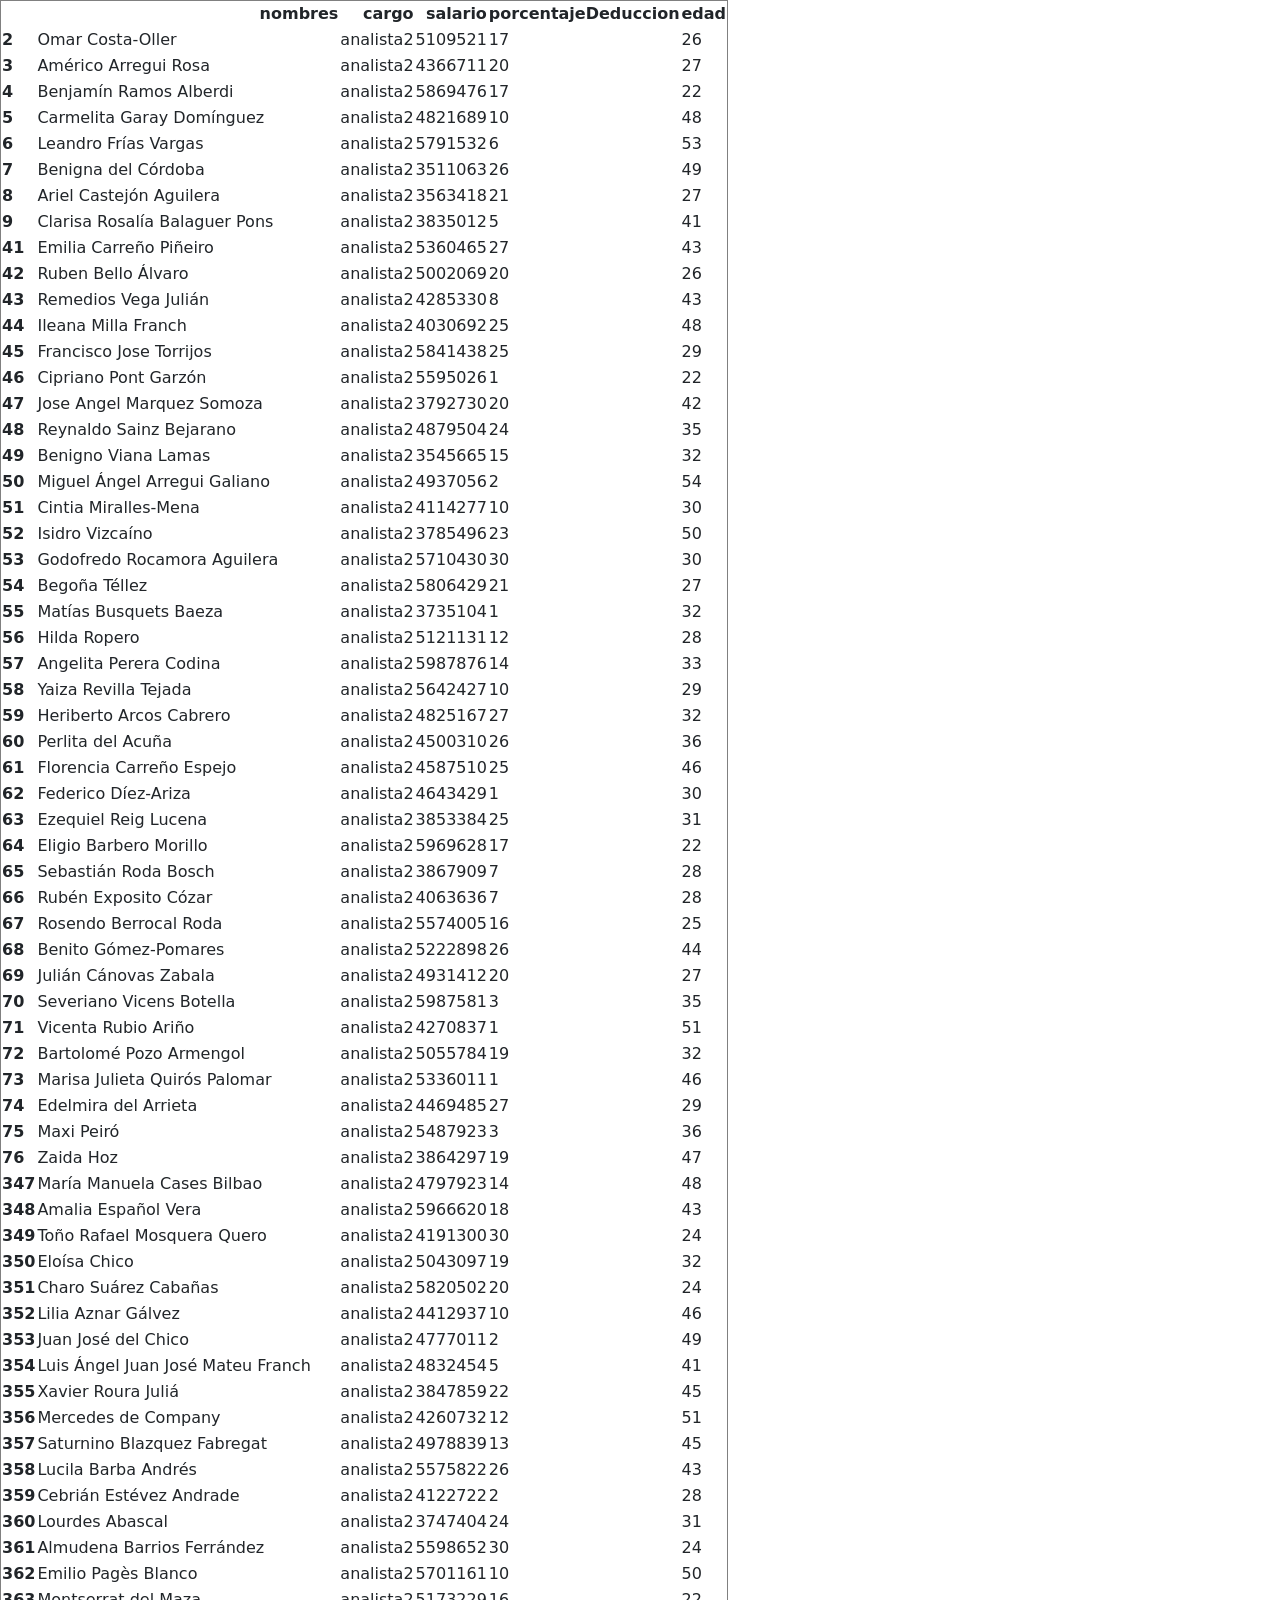
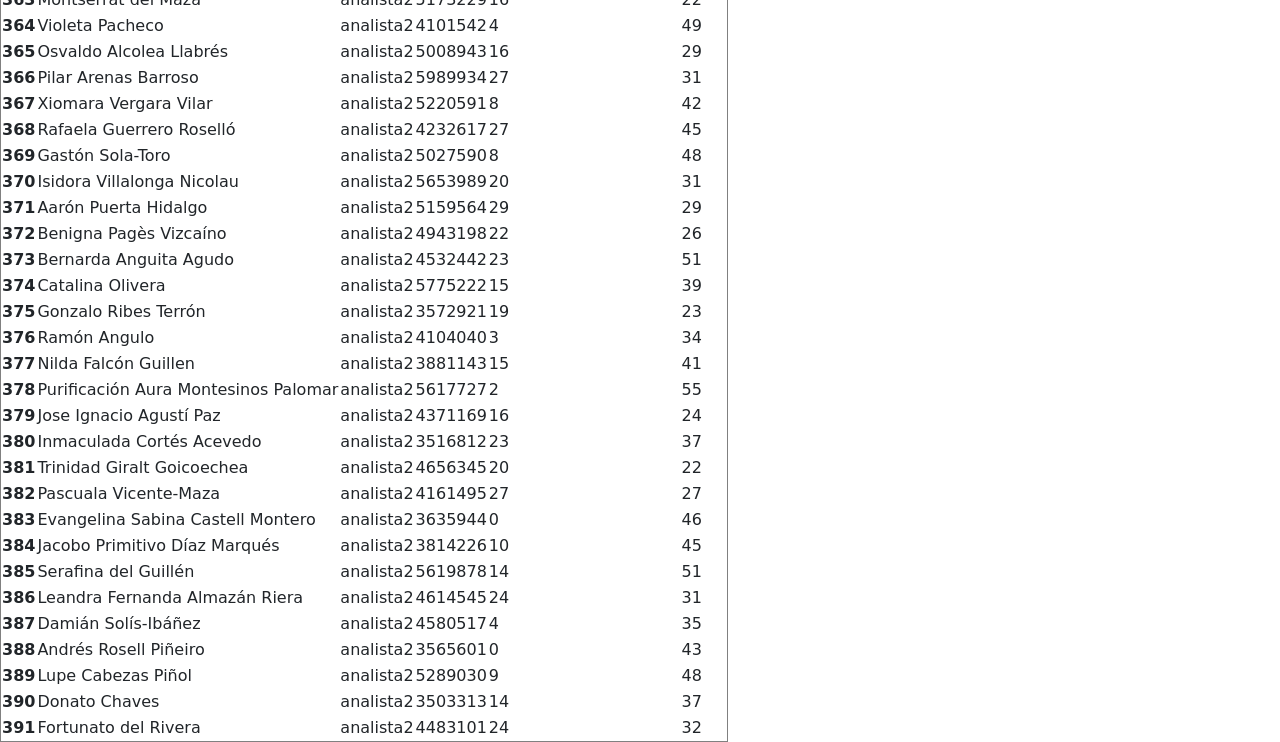
<file: tables/analistas2.html>
<!DOCTYPE html>
    <html>
    <head>
    <title>tablas</title>
    <link href="https://cdn.jsdelivr.net/npm/bootstrap@5.3.0-alpha3/dist/css/bootstrap.min.css" rel="stylesheet" integrity="sha384-KK94CHFLLe+nY2dmCWGMq91rCGa5gtU4mk92HdvYe+M/SXH301p5ILy+dN9+nJOZ" crossorigin="anonymous">
    </head>
    <body>
    <table border="1" class="dataframe">
  <thead>
    <tr style="text-align: right;">
      <th></th>
      <th>nombres</th>
      <th>cargo</th>
      <th>salario</th>
      <th>porcentajeDeduccion</th>
      <th>edad</th>
    </tr>
  </thead>
  <tbody>
    <tr>
      <th>2</th>
      <td>Omar Costa-Oller</td>
      <td>analista2</td>
      <td>5109521</td>
      <td>17</td>
      <td>26</td>
    </tr>
    <tr>
      <th>3</th>
      <td>Am�rico Arregui Rosa</td>
      <td>analista2</td>
      <td>4366711</td>
      <td>20</td>
      <td>27</td>
    </tr>
    <tr>
      <th>4</th>
      <td>Benjam�n Ramos Alberdi</td>
      <td>analista2</td>
      <td>5869476</td>
      <td>17</td>
      <td>22</td>
    </tr>
    <tr>
      <th>5</th>
      <td>Carmelita Garay Dom�nguez</td>
      <td>analista2</td>
      <td>4821689</td>
      <td>10</td>
      <td>48</td>
    </tr>
    <tr>
      <th>6</th>
      <td>Leandro Fr�as Vargas</td>
      <td>analista2</td>
      <td>5791532</td>
      <td>6</td>
      <td>53</td>
    </tr>
    <tr>
      <th>7</th>
      <td>Benigna del C�rdoba</td>
      <td>analista2</td>
      <td>3511063</td>
      <td>26</td>
      <td>49</td>
    </tr>
    <tr>
      <th>8</th>
      <td>Ariel Castej�n Aguilera</td>
      <td>analista2</td>
      <td>3563418</td>
      <td>21</td>
      <td>27</td>
    </tr>
    <tr>
      <th>9</th>
      <td>Clarisa Rosal�a Balaguer Pons</td>
      <td>analista2</td>
      <td>3835012</td>
      <td>5</td>
      <td>41</td>
    </tr>
    <tr>
      <th>41</th>
      <td>Emilia Carre�o Pi�eiro</td>
      <td>analista2</td>
      <td>5360465</td>
      <td>27</td>
      <td>43</td>
    </tr>
    <tr>
      <th>42</th>
      <td>Ruben Bello �lvaro</td>
      <td>analista2</td>
      <td>5002069</td>
      <td>20</td>
      <td>26</td>
    </tr>
    <tr>
      <th>43</th>
      <td>Remedios Vega Juli�n</td>
      <td>analista2</td>
      <td>4285330</td>
      <td>8</td>
      <td>43</td>
    </tr>
    <tr>
      <th>44</th>
      <td>Ileana Milla Franch</td>
      <td>analista2</td>
      <td>4030692</td>
      <td>25</td>
      <td>48</td>
    </tr>
    <tr>
      <th>45</th>
      <td>Francisco Jose Torrijos</td>
      <td>analista2</td>
      <td>5841438</td>
      <td>25</td>
      <td>29</td>
    </tr>
    <tr>
      <th>46</th>
      <td>Cipriano Pont Garz�n</td>
      <td>analista2</td>
      <td>5595026</td>
      <td>1</td>
      <td>22</td>
    </tr>
    <tr>
      <th>47</th>
      <td>Jose Angel Marquez Somoza</td>
      <td>analista2</td>
      <td>3792730</td>
      <td>20</td>
      <td>42</td>
    </tr>
    <tr>
      <th>48</th>
      <td>Reynaldo Sainz Bejarano</td>
      <td>analista2</td>
      <td>4879504</td>
      <td>24</td>
      <td>35</td>
    </tr>
    <tr>
      <th>49</th>
      <td>Benigno Viana Lamas</td>
      <td>analista2</td>
      <td>3545665</td>
      <td>15</td>
      <td>32</td>
    </tr>
    <tr>
      <th>50</th>
      <td>Miguel �ngel Arregui Galiano</td>
      <td>analista2</td>
      <td>4937056</td>
      <td>2</td>
      <td>54</td>
    </tr>
    <tr>
      <th>51</th>
      <td>Cintia Miralles-Mena</td>
      <td>analista2</td>
      <td>4114277</td>
      <td>10</td>
      <td>30</td>
    </tr>
    <tr>
      <th>52</th>
      <td>Isidro Vizca�no</td>
      <td>analista2</td>
      <td>3785496</td>
      <td>23</td>
      <td>50</td>
    </tr>
    <tr>
      <th>53</th>
      <td>Godofredo Rocamora Aguilera</td>
      <td>analista2</td>
      <td>5710430</td>
      <td>30</td>
      <td>30</td>
    </tr>
    <tr>
      <th>54</th>
      <td>Bego�a T�llez</td>
      <td>analista2</td>
      <td>5806429</td>
      <td>21</td>
      <td>27</td>
    </tr>
    <tr>
      <th>55</th>
      <td>Mat�as Busquets Baeza</td>
      <td>analista2</td>
      <td>3735104</td>
      <td>1</td>
      <td>32</td>
    </tr>
    <tr>
      <th>56</th>
      <td>Hilda Ropero</td>
      <td>analista2</td>
      <td>5121131</td>
      <td>12</td>
      <td>28</td>
    </tr>
    <tr>
      <th>57</th>
      <td>Angelita Perera Codina</td>
      <td>analista2</td>
      <td>5987876</td>
      <td>14</td>
      <td>33</td>
    </tr>
    <tr>
      <th>58</th>
      <td>Yaiza Revilla Tejada</td>
      <td>analista2</td>
      <td>5642427</td>
      <td>10</td>
      <td>29</td>
    </tr>
    <tr>
      <th>59</th>
      <td>Heriberto Arcos Cabrero</td>
      <td>analista2</td>
      <td>4825167</td>
      <td>27</td>
      <td>32</td>
    </tr>
    <tr>
      <th>60</th>
      <td>Perlita del Acu�a</td>
      <td>analista2</td>
      <td>4500310</td>
      <td>26</td>
      <td>36</td>
    </tr>
    <tr>
      <th>61</th>
      <td>Florencia Carre�o Espejo</td>
      <td>analista2</td>
      <td>4587510</td>
      <td>25</td>
      <td>46</td>
    </tr>
    <tr>
      <th>62</th>
      <td>Federico D�ez-Ariza</td>
      <td>analista2</td>
      <td>4643429</td>
      <td>1</td>
      <td>30</td>
    </tr>
    <tr>
      <th>63</th>
      <td>Ezequiel Reig Lucena</td>
      <td>analista2</td>
      <td>3853384</td>
      <td>25</td>
      <td>31</td>
    </tr>
    <tr>
      <th>64</th>
      <td>Eligio Barbero Morillo</td>
      <td>analista2</td>
      <td>5969628</td>
      <td>17</td>
      <td>22</td>
    </tr>
    <tr>
      <th>65</th>
      <td>Sebasti�n Roda Bosch</td>
      <td>analista2</td>
      <td>3867909</td>
      <td>7</td>
      <td>28</td>
    </tr>
    <tr>
      <th>66</th>
      <td>Rub�n Exposito C�zar</td>
      <td>analista2</td>
      <td>4063636</td>
      <td>7</td>
      <td>28</td>
    </tr>
    <tr>
      <th>67</th>
      <td>Rosendo Berrocal Roda</td>
      <td>analista2</td>
      <td>5574005</td>
      <td>16</td>
      <td>25</td>
    </tr>
    <tr>
      <th>68</th>
      <td>Benito G�mez-Pomares</td>
      <td>analista2</td>
      <td>5222898</td>
      <td>26</td>
      <td>44</td>
    </tr>
    <tr>
      <th>69</th>
      <td>Juli�n C�novas Zabala</td>
      <td>analista2</td>
      <td>4931412</td>
      <td>20</td>
      <td>27</td>
    </tr>
    <tr>
      <th>70</th>
      <td>Severiano Vicens Botella</td>
      <td>analista2</td>
      <td>5987581</td>
      <td>3</td>
      <td>35</td>
    </tr>
    <tr>
      <th>71</th>
      <td>Vicenta Rubio Ari�o</td>
      <td>analista2</td>
      <td>4270837</td>
      <td>1</td>
      <td>51</td>
    </tr>
    <tr>
      <th>72</th>
      <td>Bartolom� Pozo Armengol</td>
      <td>analista2</td>
      <td>5055784</td>
      <td>19</td>
      <td>32</td>
    </tr>
    <tr>
      <th>73</th>
      <td>Marisa Julieta Quir�s Palomar</td>
      <td>analista2</td>
      <td>5336011</td>
      <td>1</td>
      <td>46</td>
    </tr>
    <tr>
      <th>74</th>
      <td>Edelmira del Arrieta</td>
      <td>analista2</td>
      <td>4469485</td>
      <td>27</td>
      <td>29</td>
    </tr>
    <tr>
      <th>75</th>
      <td>Maxi Peir�</td>
      <td>analista2</td>
      <td>5487923</td>
      <td>3</td>
      <td>36</td>
    </tr>
    <tr>
      <th>76</th>
      <td>Zaida Hoz</td>
      <td>analista2</td>
      <td>3864297</td>
      <td>19</td>
      <td>47</td>
    </tr>
    <tr>
      <th>347</th>
      <td>Mar�a Manuela Cases Bilbao</td>
      <td>analista2</td>
      <td>4797923</td>
      <td>14</td>
      <td>48</td>
    </tr>
    <tr>
      <th>348</th>
      <td>Amalia Espa�ol Vera</td>
      <td>analista2</td>
      <td>5966620</td>
      <td>18</td>
      <td>43</td>
    </tr>
    <tr>
      <th>349</th>
      <td>To�o Rafael Mosquera Quero</td>
      <td>analista2</td>
      <td>4191300</td>
      <td>30</td>
      <td>24</td>
    </tr>
    <tr>
      <th>350</th>
      <td>Elo�sa Chico</td>
      <td>analista2</td>
      <td>5043097</td>
      <td>19</td>
      <td>32</td>
    </tr>
    <tr>
      <th>351</th>
      <td>Charo Su�rez Caba�as</td>
      <td>analista2</td>
      <td>5820502</td>
      <td>20</td>
      <td>24</td>
    </tr>
    <tr>
      <th>352</th>
      <td>Lilia Aznar G�lvez</td>
      <td>analista2</td>
      <td>4412937</td>
      <td>10</td>
      <td>46</td>
    </tr>
    <tr>
      <th>353</th>
      <td>Juan Jos� del Chico</td>
      <td>analista2</td>
      <td>4777011</td>
      <td>2</td>
      <td>49</td>
    </tr>
    <tr>
      <th>354</th>
      <td>Luis �ngel Juan Jos� Mateu Franch</td>
      <td>analista2</td>
      <td>4832454</td>
      <td>5</td>
      <td>41</td>
    </tr>
    <tr>
      <th>355</th>
      <td>Xavier Roura Juli�</td>
      <td>analista2</td>
      <td>3847859</td>
      <td>22</td>
      <td>45</td>
    </tr>
    <tr>
      <th>356</th>
      <td>Mercedes de Company</td>
      <td>analista2</td>
      <td>4260732</td>
      <td>12</td>
      <td>51</td>
    </tr>
    <tr>
      <th>357</th>
      <td>Saturnino Blazquez Fabregat</td>
      <td>analista2</td>
      <td>4978839</td>
      <td>13</td>
      <td>45</td>
    </tr>
    <tr>
      <th>358</th>
      <td>Lucila Barba Andr�s</td>
      <td>analista2</td>
      <td>5575822</td>
      <td>26</td>
      <td>43</td>
    </tr>
    <tr>
      <th>359</th>
      <td>Cebri�n Est�vez Andrade</td>
      <td>analista2</td>
      <td>4122722</td>
      <td>2</td>
      <td>28</td>
    </tr>
    <tr>
      <th>360</th>
      <td>Lourdes Abascal</td>
      <td>analista2</td>
      <td>3747404</td>
      <td>24</td>
      <td>31</td>
    </tr>
    <tr>
      <th>361</th>
      <td>Almudena Barrios Ferr�ndez</td>
      <td>analista2</td>
      <td>5598652</td>
      <td>30</td>
      <td>24</td>
    </tr>
    <tr>
      <th>362</th>
      <td>Emilio Pag�s Blanco</td>
      <td>analista2</td>
      <td>5701161</td>
      <td>10</td>
      <td>50</td>
    </tr>
    <tr>
      <th>363</th>
      <td>Montserrat del Maza</td>
      <td>analista2</td>
      <td>5173229</td>
      <td>16</td>
      <td>22</td>
    </tr>
    <tr>
      <th>364</th>
      <td>Violeta Pacheco</td>
      <td>analista2</td>
      <td>4101542</td>
      <td>4</td>
      <td>49</td>
    </tr>
    <tr>
      <th>365</th>
      <td>Osvaldo Alcolea Llabr�s</td>
      <td>analista2</td>
      <td>5008943</td>
      <td>16</td>
      <td>29</td>
    </tr>
    <tr>
      <th>366</th>
      <td>Pilar Arenas Barroso</td>
      <td>analista2</td>
      <td>5989934</td>
      <td>27</td>
      <td>31</td>
    </tr>
    <tr>
      <th>367</th>
      <td>Xiomara Vergara Vilar</td>
      <td>analista2</td>
      <td>5220591</td>
      <td>8</td>
      <td>42</td>
    </tr>
    <tr>
      <th>368</th>
      <td>Rafaela Guerrero Rosell�</td>
      <td>analista2</td>
      <td>4232617</td>
      <td>27</td>
      <td>45</td>
    </tr>
    <tr>
      <th>369</th>
      <td>Gast�n Sola-Toro</td>
      <td>analista2</td>
      <td>5027590</td>
      <td>8</td>
      <td>48</td>
    </tr>
    <tr>
      <th>370</th>
      <td>Isidora Villalonga Nicolau</td>
      <td>analista2</td>
      <td>5653989</td>
      <td>20</td>
      <td>31</td>
    </tr>
    <tr>
      <th>371</th>
      <td>Aar�n Puerta Hidalgo</td>
      <td>analista2</td>
      <td>5159564</td>
      <td>29</td>
      <td>29</td>
    </tr>
    <tr>
      <th>372</th>
      <td>Benigna Pag�s Vizca�no</td>
      <td>analista2</td>
      <td>4943198</td>
      <td>22</td>
      <td>26</td>
    </tr>
    <tr>
      <th>373</th>
      <td>Bernarda Anguita Agudo</td>
      <td>analista2</td>
      <td>4532442</td>
      <td>23</td>
      <td>51</td>
    </tr>
    <tr>
      <th>374</th>
      <td>Catalina Olivera</td>
      <td>analista2</td>
      <td>5775222</td>
      <td>15</td>
      <td>39</td>
    </tr>
    <tr>
      <th>375</th>
      <td>Gonzalo Ribes Terr�n</td>
      <td>analista2</td>
      <td>3572921</td>
      <td>19</td>
      <td>23</td>
    </tr>
    <tr>
      <th>376</th>
      <td>Ram�n Angulo</td>
      <td>analista2</td>
      <td>4104040</td>
      <td>3</td>
      <td>34</td>
    </tr>
    <tr>
      <th>377</th>
      <td>Nilda Falc�n Guillen</td>
      <td>analista2</td>
      <td>3881143</td>
      <td>15</td>
      <td>41</td>
    </tr>
    <tr>
      <th>378</th>
      <td>Purificaci�n Aura Montesinos Palomar</td>
      <td>analista2</td>
      <td>5617727</td>
      <td>2</td>
      <td>55</td>
    </tr>
    <tr>
      <th>379</th>
      <td>Jose Ignacio Agust� Paz</td>
      <td>analista2</td>
      <td>4371169</td>
      <td>16</td>
      <td>24</td>
    </tr>
    <tr>
      <th>380</th>
      <td>Inmaculada Cort�s Acevedo</td>
      <td>analista2</td>
      <td>3516812</td>
      <td>23</td>
      <td>37</td>
    </tr>
    <tr>
      <th>381</th>
      <td>Trinidad Giralt Goicoechea</td>
      <td>analista2</td>
      <td>4656345</td>
      <td>20</td>
      <td>22</td>
    </tr>
    <tr>
      <th>382</th>
      <td>Pascuala Vicente-Maza</td>
      <td>analista2</td>
      <td>4161495</td>
      <td>27</td>
      <td>27</td>
    </tr>
    <tr>
      <th>383</th>
      <td>Evangelina Sabina Castell Montero</td>
      <td>analista2</td>
      <td>3635944</td>
      <td>0</td>
      <td>46</td>
    </tr>
    <tr>
      <th>384</th>
      <td>Jacobo Primitivo D�az Marqu�s</td>
      <td>analista2</td>
      <td>3814226</td>
      <td>10</td>
      <td>45</td>
    </tr>
    <tr>
      <th>385</th>
      <td>Serafina del Guill�n</td>
      <td>analista2</td>
      <td>5619878</td>
      <td>14</td>
      <td>51</td>
    </tr>
    <tr>
      <th>386</th>
      <td>Leandra Fernanda Almaz�n Riera</td>
      <td>analista2</td>
      <td>4614545</td>
      <td>24</td>
      <td>31</td>
    </tr>
    <tr>
      <th>387</th>
      <td>Dami�n Sol�s-Ib��ez</td>
      <td>analista2</td>
      <td>4580517</td>
      <td>4</td>
      <td>35</td>
    </tr>
    <tr>
      <th>388</th>
      <td>Andr�s Rosell Pi�eiro</td>
      <td>analista2</td>
      <td>3565601</td>
      <td>0</td>
      <td>43</td>
    </tr>
    <tr>
      <th>389</th>
      <td>Lupe Cabezas Pi�ol</td>
      <td>analista2</td>
      <td>5289030</td>
      <td>9</td>
      <td>48</td>
    </tr>
    <tr>
      <th>390</th>
      <td>Donato Chaves</td>
      <td>analista2</td>
      <td>3503313</td>
      <td>14</td>
      <td>37</td>
    </tr>
    <tr>
      <th>391</th>
      <td>Fortunato del Rivera</td>
      <td>analista2</td>
      <td>4483101</td>
      <td>24</td>
      <td>32</td>
    </tr>
  </tbody>
</table> 
    </body>
    </html>
</file>
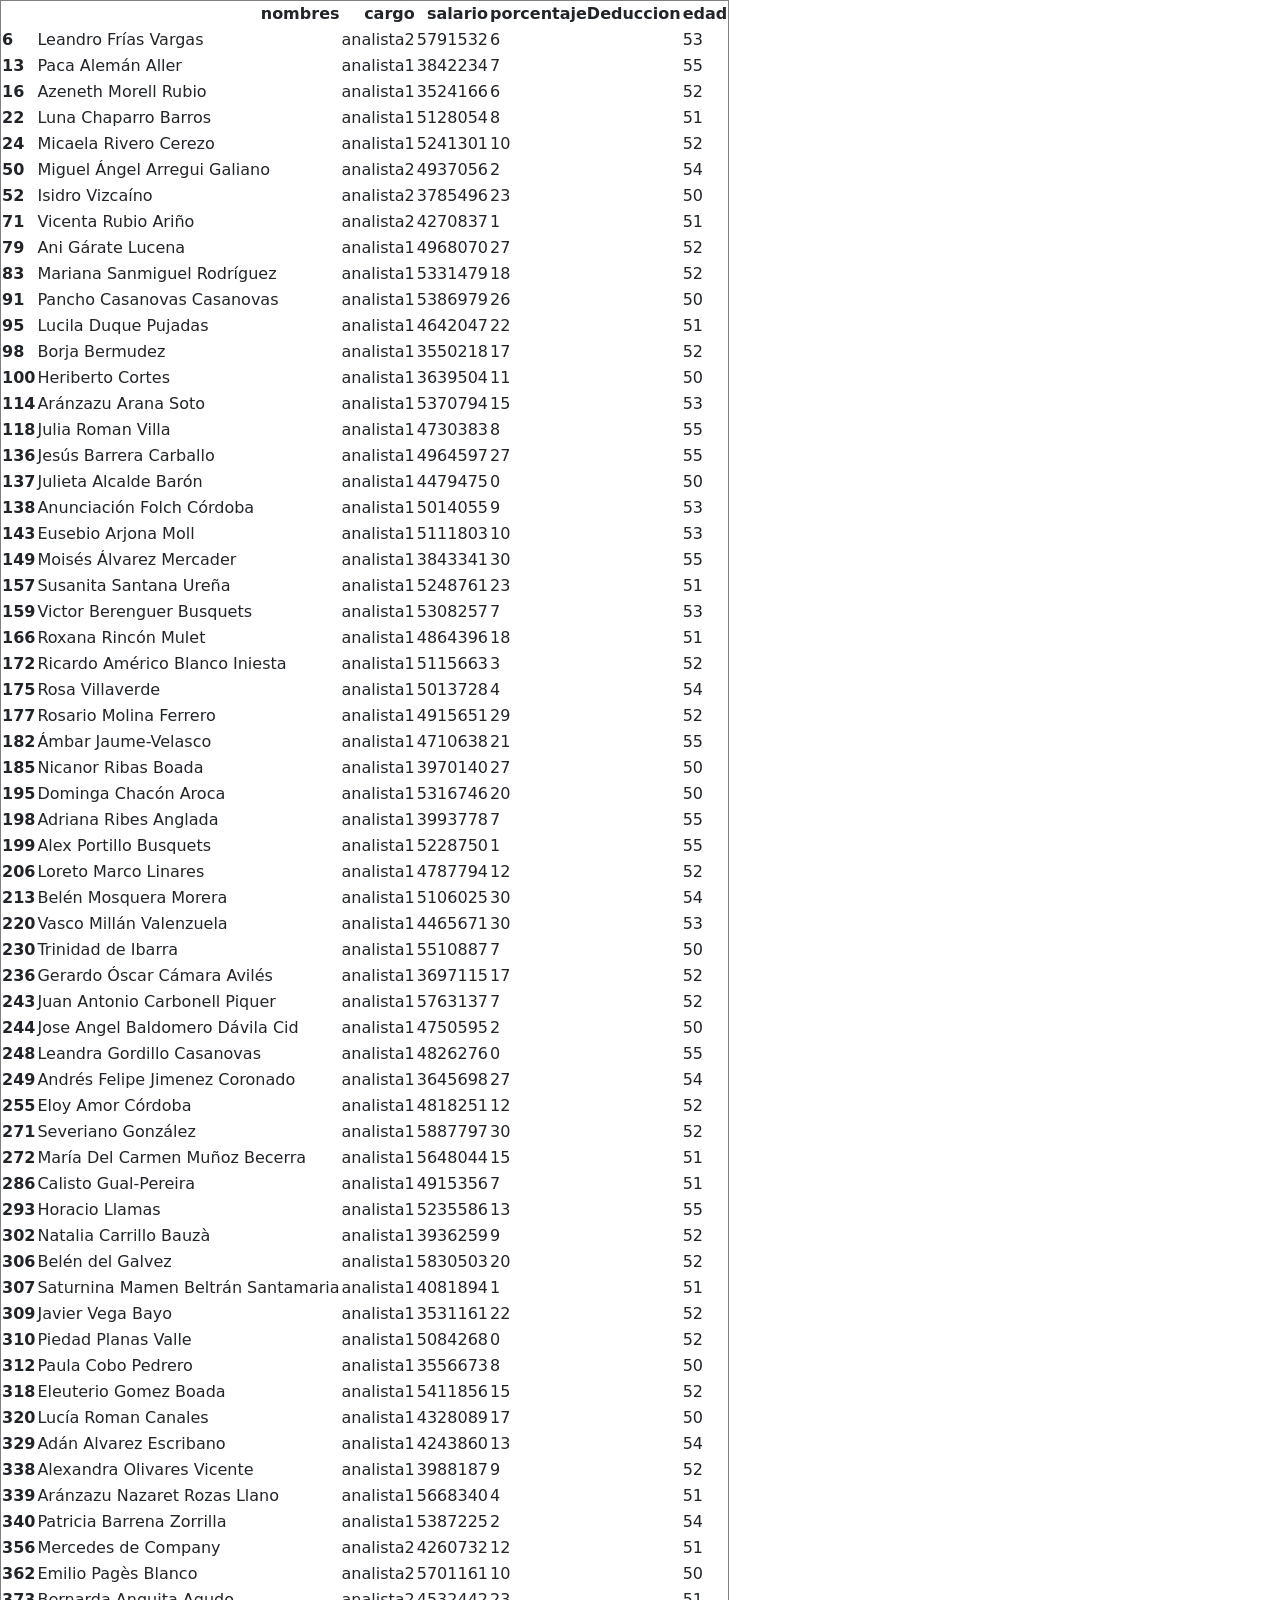
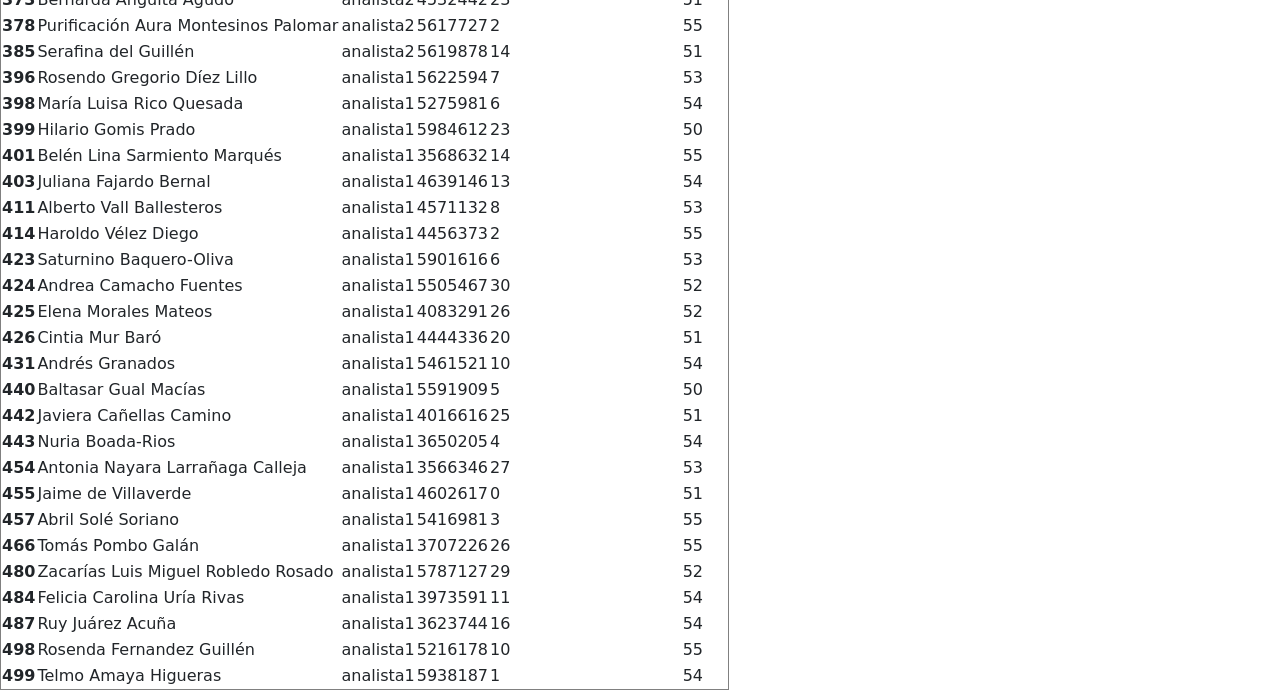
<file: tables/jubilados.html>
<!DOCTYPE html>
    <html>
    <head>
    <title>tablas</title>
    <link href="https://cdn.jsdelivr.net/npm/bootstrap@5.3.0-alpha3/dist/css/bootstrap.min.css" rel="stylesheet" integrity="sha384-KK94CHFLLe+nY2dmCWGMq91rCGa5gtU4mk92HdvYe+M/SXH301p5ILy+dN9+nJOZ" crossorigin="anonymous">
    </head>
    <body>
    <table border="1" class="dataframe">
  <thead>
    <tr style="text-align: right;">
      <th></th>
      <th>nombres</th>
      <th>cargo</th>
      <th>salario</th>
      <th>porcentajeDeduccion</th>
      <th>edad</th>
    </tr>
  </thead>
  <tbody>
    <tr>
      <th>6</th>
      <td>Leandro Fr�as Vargas</td>
      <td>analista2</td>
      <td>5791532</td>
      <td>6</td>
      <td>53</td>
    </tr>
    <tr>
      <th>13</th>
      <td>Paca Alem�n Aller</td>
      <td>analista1</td>
      <td>3842234</td>
      <td>7</td>
      <td>55</td>
    </tr>
    <tr>
      <th>16</th>
      <td>Azeneth Morell Rubio</td>
      <td>analista1</td>
      <td>3524166</td>
      <td>6</td>
      <td>52</td>
    </tr>
    <tr>
      <th>22</th>
      <td>Luna Chaparro Barros</td>
      <td>analista1</td>
      <td>5128054</td>
      <td>8</td>
      <td>51</td>
    </tr>
    <tr>
      <th>24</th>
      <td>Micaela Rivero Cerezo</td>
      <td>analista1</td>
      <td>5241301</td>
      <td>10</td>
      <td>52</td>
    </tr>
    <tr>
      <th>50</th>
      <td>Miguel �ngel Arregui Galiano</td>
      <td>analista2</td>
      <td>4937056</td>
      <td>2</td>
      <td>54</td>
    </tr>
    <tr>
      <th>52</th>
      <td>Isidro Vizca�no</td>
      <td>analista2</td>
      <td>3785496</td>
      <td>23</td>
      <td>50</td>
    </tr>
    <tr>
      <th>71</th>
      <td>Vicenta Rubio Ari�o</td>
      <td>analista2</td>
      <td>4270837</td>
      <td>1</td>
      <td>51</td>
    </tr>
    <tr>
      <th>79</th>
      <td>Ani G�rate Lucena</td>
      <td>analista1</td>
      <td>4968070</td>
      <td>27</td>
      <td>52</td>
    </tr>
    <tr>
      <th>83</th>
      <td>Mariana Sanmiguel Rodr�guez</td>
      <td>analista1</td>
      <td>5331479</td>
      <td>18</td>
      <td>52</td>
    </tr>
    <tr>
      <th>91</th>
      <td>Pancho Casanovas Casanovas</td>
      <td>analista1</td>
      <td>5386979</td>
      <td>26</td>
      <td>50</td>
    </tr>
    <tr>
      <th>95</th>
      <td>Lucila Duque Pujadas</td>
      <td>analista1</td>
      <td>4642047</td>
      <td>22</td>
      <td>51</td>
    </tr>
    <tr>
      <th>98</th>
      <td>Borja Bermudez</td>
      <td>analista1</td>
      <td>3550218</td>
      <td>17</td>
      <td>52</td>
    </tr>
    <tr>
      <th>100</th>
      <td>Heriberto Cortes</td>
      <td>analista1</td>
      <td>3639504</td>
      <td>11</td>
      <td>50</td>
    </tr>
    <tr>
      <th>114</th>
      <td>Ar�nzazu Arana Soto</td>
      <td>analista1</td>
      <td>5370794</td>
      <td>15</td>
      <td>53</td>
    </tr>
    <tr>
      <th>118</th>
      <td>Julia Roman Villa</td>
      <td>analista1</td>
      <td>4730383</td>
      <td>8</td>
      <td>55</td>
    </tr>
    <tr>
      <th>136</th>
      <td>Jes�s Barrera Carballo</td>
      <td>analista1</td>
      <td>4964597</td>
      <td>27</td>
      <td>55</td>
    </tr>
    <tr>
      <th>137</th>
      <td>Julieta Alcalde Bar�n</td>
      <td>analista1</td>
      <td>4479475</td>
      <td>0</td>
      <td>50</td>
    </tr>
    <tr>
      <th>138</th>
      <td>Anunciaci�n Folch C�rdoba</td>
      <td>analista1</td>
      <td>5014055</td>
      <td>9</td>
      <td>53</td>
    </tr>
    <tr>
      <th>143</th>
      <td>Eusebio Arjona Moll</td>
      <td>analista1</td>
      <td>5111803</td>
      <td>10</td>
      <td>53</td>
    </tr>
    <tr>
      <th>149</th>
      <td>Mois�s �lvarez Mercader</td>
      <td>analista1</td>
      <td>3843341</td>
      <td>30</td>
      <td>55</td>
    </tr>
    <tr>
      <th>157</th>
      <td>Susanita Santana Ure�a</td>
      <td>analista1</td>
      <td>5248761</td>
      <td>23</td>
      <td>51</td>
    </tr>
    <tr>
      <th>159</th>
      <td>Victor Berenguer Busquets</td>
      <td>analista1</td>
      <td>5308257</td>
      <td>7</td>
      <td>53</td>
    </tr>
    <tr>
      <th>166</th>
      <td>Roxana Rinc�n Mulet</td>
      <td>analista1</td>
      <td>4864396</td>
      <td>18</td>
      <td>51</td>
    </tr>
    <tr>
      <th>172</th>
      <td>Ricardo Am�rico Blanco Iniesta</td>
      <td>analista1</td>
      <td>5115663</td>
      <td>3</td>
      <td>52</td>
    </tr>
    <tr>
      <th>175</th>
      <td>Rosa Villaverde</td>
      <td>analista1</td>
      <td>5013728</td>
      <td>4</td>
      <td>54</td>
    </tr>
    <tr>
      <th>177</th>
      <td>Rosario Molina Ferrero</td>
      <td>analista1</td>
      <td>4915651</td>
      <td>29</td>
      <td>52</td>
    </tr>
    <tr>
      <th>182</th>
      <td>�mbar Jaume-Velasco</td>
      <td>analista1</td>
      <td>4710638</td>
      <td>21</td>
      <td>55</td>
    </tr>
    <tr>
      <th>185</th>
      <td>Nicanor Ribas Boada</td>
      <td>analista1</td>
      <td>3970140</td>
      <td>27</td>
      <td>50</td>
    </tr>
    <tr>
      <th>195</th>
      <td>Dominga Chac�n Aroca</td>
      <td>analista1</td>
      <td>5316746</td>
      <td>20</td>
      <td>50</td>
    </tr>
    <tr>
      <th>198</th>
      <td>Adriana Ribes Anglada</td>
      <td>analista1</td>
      <td>3993778</td>
      <td>7</td>
      <td>55</td>
    </tr>
    <tr>
      <th>199</th>
      <td>Alex Portillo Busquets</td>
      <td>analista1</td>
      <td>5228750</td>
      <td>1</td>
      <td>55</td>
    </tr>
    <tr>
      <th>206</th>
      <td>Loreto Marco Linares</td>
      <td>analista1</td>
      <td>4787794</td>
      <td>12</td>
      <td>52</td>
    </tr>
    <tr>
      <th>213</th>
      <td>Bel�n Mosquera Morera</td>
      <td>analista1</td>
      <td>5106025</td>
      <td>30</td>
      <td>54</td>
    </tr>
    <tr>
      <th>220</th>
      <td>Vasco Mill�n Valenzuela</td>
      <td>analista1</td>
      <td>4465671</td>
      <td>30</td>
      <td>53</td>
    </tr>
    <tr>
      <th>230</th>
      <td>Trinidad de Ibarra</td>
      <td>analista1</td>
      <td>5510887</td>
      <td>7</td>
      <td>50</td>
    </tr>
    <tr>
      <th>236</th>
      <td>Gerardo �scar C�mara Avil�s</td>
      <td>analista1</td>
      <td>3697115</td>
      <td>17</td>
      <td>52</td>
    </tr>
    <tr>
      <th>243</th>
      <td>Juan Antonio Carbonell Piquer</td>
      <td>analista1</td>
      <td>5763137</td>
      <td>7</td>
      <td>52</td>
    </tr>
    <tr>
      <th>244</th>
      <td>Jose Angel Baldomero D�vila Cid</td>
      <td>analista1</td>
      <td>4750595</td>
      <td>2</td>
      <td>50</td>
    </tr>
    <tr>
      <th>248</th>
      <td>Leandra Gordillo Casanovas</td>
      <td>analista1</td>
      <td>4826276</td>
      <td>0</td>
      <td>55</td>
    </tr>
    <tr>
      <th>249</th>
      <td>Andr�s Felipe Jimenez Coronado</td>
      <td>analista1</td>
      <td>3645698</td>
      <td>27</td>
      <td>54</td>
    </tr>
    <tr>
      <th>255</th>
      <td>Eloy Amor C�rdoba</td>
      <td>analista1</td>
      <td>4818251</td>
      <td>12</td>
      <td>52</td>
    </tr>
    <tr>
      <th>271</th>
      <td>Severiano Gonz�lez</td>
      <td>analista1</td>
      <td>5887797</td>
      <td>30</td>
      <td>52</td>
    </tr>
    <tr>
      <th>272</th>
      <td>Mar�a Del Carmen Mu�oz Becerra</td>
      <td>analista1</td>
      <td>5648044</td>
      <td>15</td>
      <td>51</td>
    </tr>
    <tr>
      <th>286</th>
      <td>Calisto Gual-Pereira</td>
      <td>analista1</td>
      <td>4915356</td>
      <td>7</td>
      <td>51</td>
    </tr>
    <tr>
      <th>293</th>
      <td>Horacio Llamas</td>
      <td>analista1</td>
      <td>5235586</td>
      <td>13</td>
      <td>55</td>
    </tr>
    <tr>
      <th>302</th>
      <td>Natalia Carrillo Bauz�</td>
      <td>analista1</td>
      <td>3936259</td>
      <td>9</td>
      <td>52</td>
    </tr>
    <tr>
      <th>306</th>
      <td>Bel�n del Galvez</td>
      <td>analista1</td>
      <td>5830503</td>
      <td>20</td>
      <td>52</td>
    </tr>
    <tr>
      <th>307</th>
      <td>Saturnina Mamen Beltr�n Santamaria</td>
      <td>analista1</td>
      <td>4081894</td>
      <td>1</td>
      <td>51</td>
    </tr>
    <tr>
      <th>309</th>
      <td>Javier Vega Bayo</td>
      <td>analista1</td>
      <td>3531161</td>
      <td>22</td>
      <td>52</td>
    </tr>
    <tr>
      <th>310</th>
      <td>Piedad Planas Valle</td>
      <td>analista1</td>
      <td>5084268</td>
      <td>0</td>
      <td>52</td>
    </tr>
    <tr>
      <th>312</th>
      <td>Paula Cobo Pedrero</td>
      <td>analista1</td>
      <td>3556673</td>
      <td>8</td>
      <td>50</td>
    </tr>
    <tr>
      <th>318</th>
      <td>Eleuterio Gomez Boada</td>
      <td>analista1</td>
      <td>5411856</td>
      <td>15</td>
      <td>52</td>
    </tr>
    <tr>
      <th>320</th>
      <td>Luc�a Roman Canales</td>
      <td>analista1</td>
      <td>4328089</td>
      <td>17</td>
      <td>50</td>
    </tr>
    <tr>
      <th>329</th>
      <td>Ad�n Alvarez Escribano</td>
      <td>analista1</td>
      <td>4243860</td>
      <td>13</td>
      <td>54</td>
    </tr>
    <tr>
      <th>338</th>
      <td>Alexandra Olivares Vicente</td>
      <td>analista1</td>
      <td>3988187</td>
      <td>9</td>
      <td>52</td>
    </tr>
    <tr>
      <th>339</th>
      <td>Ar�nzazu Nazaret Rozas Llano</td>
      <td>analista1</td>
      <td>5668340</td>
      <td>4</td>
      <td>51</td>
    </tr>
    <tr>
      <th>340</th>
      <td>Patricia Barrena Zorrilla</td>
      <td>analista1</td>
      <td>5387225</td>
      <td>2</td>
      <td>54</td>
    </tr>
    <tr>
      <th>356</th>
      <td>Mercedes de Company</td>
      <td>analista2</td>
      <td>4260732</td>
      <td>12</td>
      <td>51</td>
    </tr>
    <tr>
      <th>362</th>
      <td>Emilio Pag�s Blanco</td>
      <td>analista2</td>
      <td>5701161</td>
      <td>10</td>
      <td>50</td>
    </tr>
    <tr>
      <th>373</th>
      <td>Bernarda Anguita Agudo</td>
      <td>analista2</td>
      <td>4532442</td>
      <td>23</td>
      <td>51</td>
    </tr>
    <tr>
      <th>378</th>
      <td>Purificaci�n Aura Montesinos Palomar</td>
      <td>analista2</td>
      <td>5617727</td>
      <td>2</td>
      <td>55</td>
    </tr>
    <tr>
      <th>385</th>
      <td>Serafina del Guill�n</td>
      <td>analista2</td>
      <td>5619878</td>
      <td>14</td>
      <td>51</td>
    </tr>
    <tr>
      <th>396</th>
      <td>Rosendo Gregorio D�ez Lillo</td>
      <td>analista1</td>
      <td>5622594</td>
      <td>7</td>
      <td>53</td>
    </tr>
    <tr>
      <th>398</th>
      <td>Mar�a Luisa Rico Quesada</td>
      <td>analista1</td>
      <td>5275981</td>
      <td>6</td>
      <td>54</td>
    </tr>
    <tr>
      <th>399</th>
      <td>Hilario Gomis Prado</td>
      <td>analista1</td>
      <td>5984612</td>
      <td>23</td>
      <td>50</td>
    </tr>
    <tr>
      <th>401</th>
      <td>Bel�n Lina Sarmiento Marqu�s</td>
      <td>analista1</td>
      <td>3568632</td>
      <td>14</td>
      <td>55</td>
    </tr>
    <tr>
      <th>403</th>
      <td>Juliana Fajardo Bernal</td>
      <td>analista1</td>
      <td>4639146</td>
      <td>13</td>
      <td>54</td>
    </tr>
    <tr>
      <th>411</th>
      <td>Alberto Vall Ballesteros</td>
      <td>analista1</td>
      <td>4571132</td>
      <td>8</td>
      <td>53</td>
    </tr>
    <tr>
      <th>414</th>
      <td>Haroldo V�lez Diego</td>
      <td>analista1</td>
      <td>4456373</td>
      <td>2</td>
      <td>55</td>
    </tr>
    <tr>
      <th>423</th>
      <td>Saturnino Baquero-Oliva</td>
      <td>analista1</td>
      <td>5901616</td>
      <td>6</td>
      <td>53</td>
    </tr>
    <tr>
      <th>424</th>
      <td>Andrea Camacho Fuentes</td>
      <td>analista1</td>
      <td>5505467</td>
      <td>30</td>
      <td>52</td>
    </tr>
    <tr>
      <th>425</th>
      <td>Elena Morales Mateos</td>
      <td>analista1</td>
      <td>4083291</td>
      <td>26</td>
      <td>52</td>
    </tr>
    <tr>
      <th>426</th>
      <td>Cintia Mur Bar�</td>
      <td>analista1</td>
      <td>4444336</td>
      <td>20</td>
      <td>51</td>
    </tr>
    <tr>
      <th>431</th>
      <td>Andr�s Granados</td>
      <td>analista1</td>
      <td>5461521</td>
      <td>10</td>
      <td>54</td>
    </tr>
    <tr>
      <th>440</th>
      <td>Baltasar Gual Mac�as</td>
      <td>analista1</td>
      <td>5591909</td>
      <td>5</td>
      <td>50</td>
    </tr>
    <tr>
      <th>442</th>
      <td>Javiera Ca�ellas Camino</td>
      <td>analista1</td>
      <td>4016616</td>
      <td>25</td>
      <td>51</td>
    </tr>
    <tr>
      <th>443</th>
      <td>Nuria Boada-Rios</td>
      <td>analista1</td>
      <td>3650205</td>
      <td>4</td>
      <td>54</td>
    </tr>
    <tr>
      <th>454</th>
      <td>Antonia Nayara Larra�aga Calleja</td>
      <td>analista1</td>
      <td>3566346</td>
      <td>27</td>
      <td>53</td>
    </tr>
    <tr>
      <th>455</th>
      <td>Jaime de Villaverde</td>
      <td>analista1</td>
      <td>4602617</td>
      <td>0</td>
      <td>51</td>
    </tr>
    <tr>
      <th>457</th>
      <td>Abril Sol� Soriano</td>
      <td>analista1</td>
      <td>5416981</td>
      <td>3</td>
      <td>55</td>
    </tr>
    <tr>
      <th>466</th>
      <td>Tom�s Pombo Gal�n</td>
      <td>analista1</td>
      <td>3707226</td>
      <td>26</td>
      <td>55</td>
    </tr>
    <tr>
      <th>480</th>
      <td>Zacar�as Luis Miguel Robledo Rosado</td>
      <td>analista1</td>
      <td>5787127</td>
      <td>29</td>
      <td>52</td>
    </tr>
    <tr>
      <th>484</th>
      <td>Felicia Carolina Ur�a Rivas</td>
      <td>analista1</td>
      <td>3973591</td>
      <td>11</td>
      <td>54</td>
    </tr>
    <tr>
      <th>487</th>
      <td>Ruy Ju�rez Acu�a</td>
      <td>analista1</td>
      <td>3623744</td>
      <td>16</td>
      <td>54</td>
    </tr>
    <tr>
      <th>498</th>
      <td>Rosenda Fernandez Guill�n</td>
      <td>analista1</td>
      <td>5216178</td>
      <td>10</td>
      <td>55</td>
    </tr>
    <tr>
      <th>499</th>
      <td>Telmo Amaya Higueras</td>
      <td>analista1</td>
      <td>5938187</td>
      <td>1</td>
      <td>54</td>
    </tr>
  </tbody>
</table> 
    </body>
    </html>
</file>
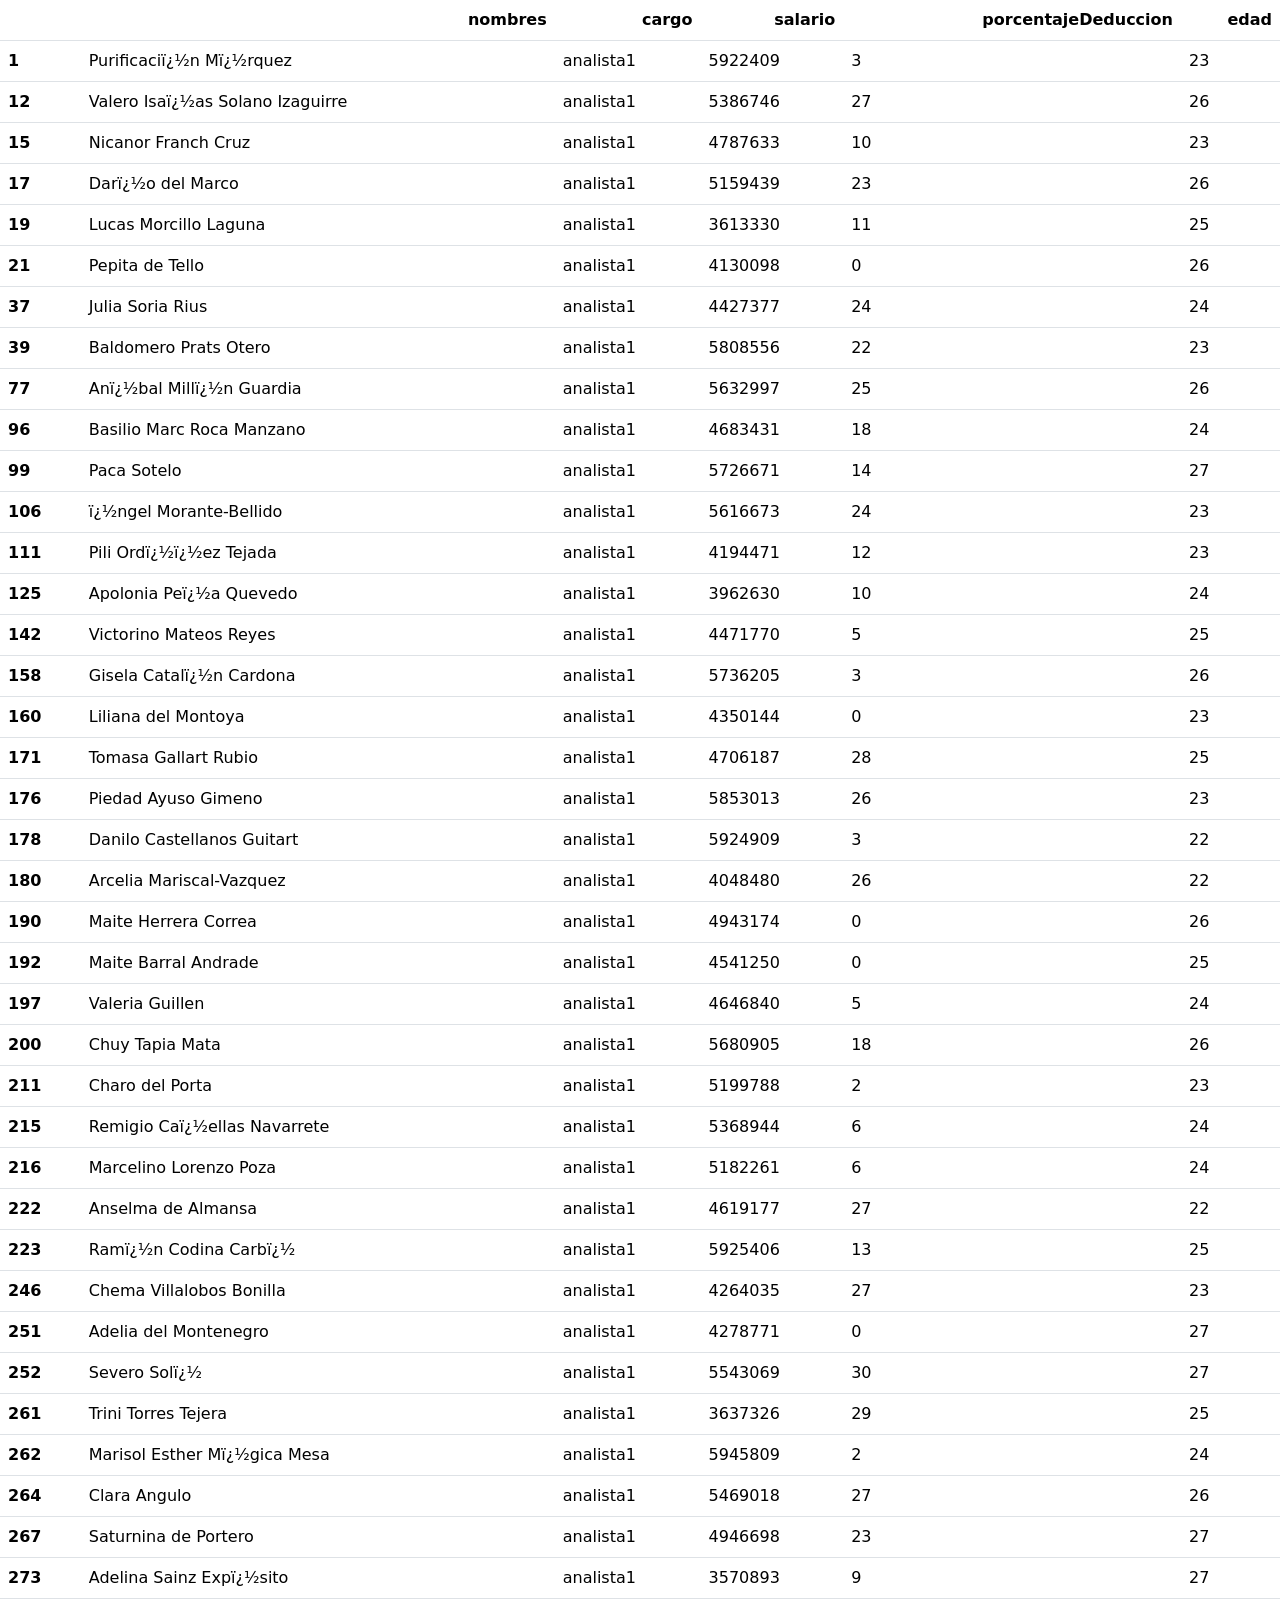
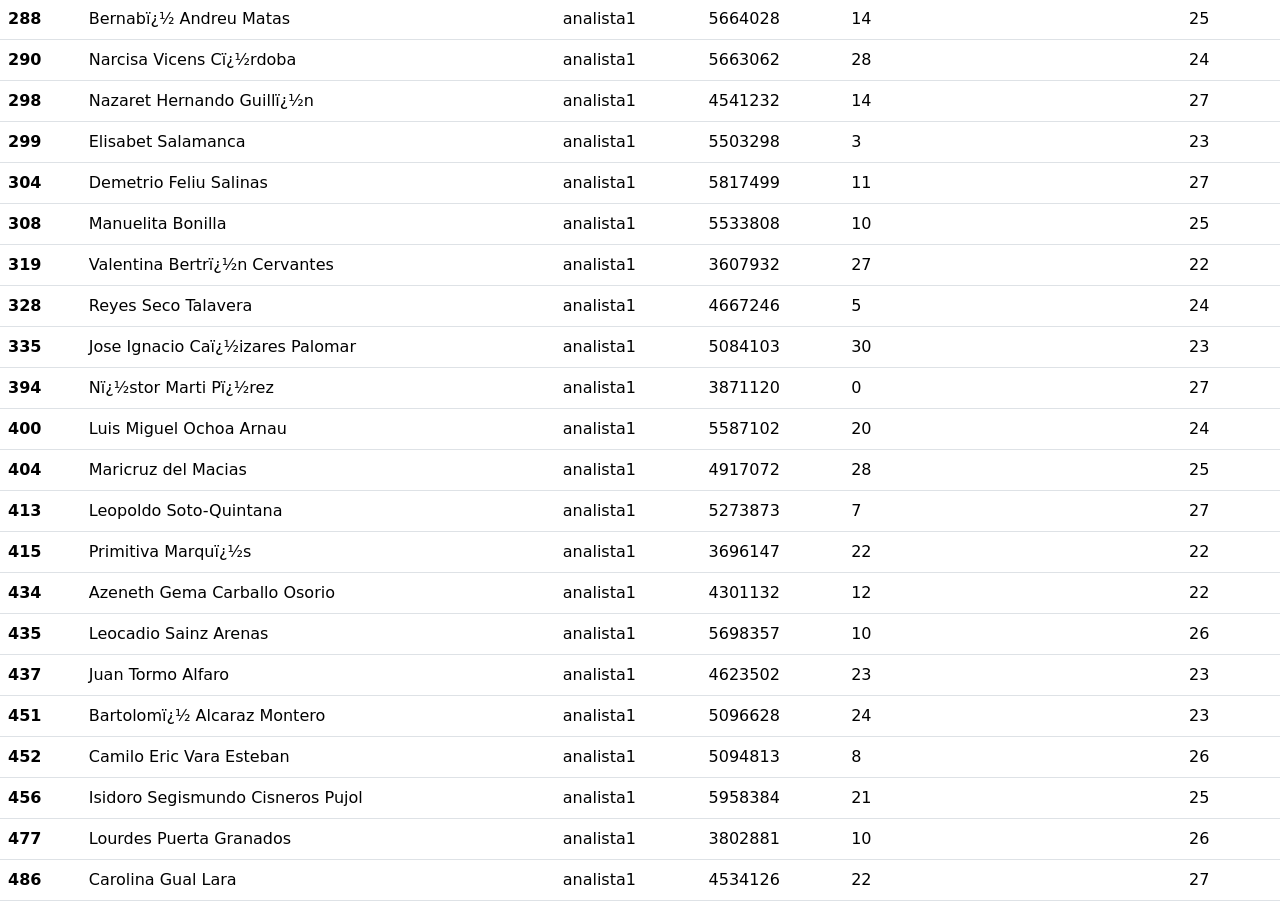
<file: tables/tabla.html>
<!DOCTYPE html>
    <html>
    <head>
    <title>tablas</title>
    <link href="https://cdn.jsdelivr.net/npm/bootstrap@5.3.0-alpha3/dist/css/bootstrap.min.css" rel="stylesheet" integrity="sha384-KK94CHFLLe+nY2dmCWGMq91rCGa5gtU4mk92HdvYe+M/SXH301p5ILy+dN9+nJOZ" crossorigin="anonymous">
    </head>
    <body>
    <table class="table">
  <thead>
    <tr style="text-align: right;">
      <th></th>
      <th>nombres</th>
      <th>cargo</th>
      <th>salario</th>
      <th>porcentajeDeduccion</th>
      <th>edad</th>
    </tr>
  </thead>
  <tbody>
    <tr>
      <th>1</th>
      <td>Purificaci�n M�rquez</td>
      <td>analista1</td>
      <td>5922409</td>
      <td>3</td>
      <td>23</td>
    </tr>
    <tr>
      <th>12</th>
      <td>Valero Isa�as Solano Izaguirre</td>
      <td>analista1</td>
      <td>5386746</td>
      <td>27</td>
      <td>26</td>
    </tr>
    <tr>
      <th>15</th>
      <td>Nicanor Franch Cruz</td>
      <td>analista1</td>
      <td>4787633</td>
      <td>10</td>
      <td>23</td>
    </tr>
    <tr>
      <th>17</th>
      <td>Dar�o del Marco</td>
      <td>analista1</td>
      <td>5159439</td>
      <td>23</td>
      <td>26</td>
    </tr>
    <tr>
      <th>19</th>
      <td>Lucas Morcillo Laguna</td>
      <td>analista1</td>
      <td>3613330</td>
      <td>11</td>
      <td>25</td>
    </tr>
    <tr>
      <th>21</th>
      <td>Pepita de Tello</td>
      <td>analista1</td>
      <td>4130098</td>
      <td>0</td>
      <td>26</td>
    </tr>
    <tr>
      <th>37</th>
      <td>Julia Soria Rius</td>
      <td>analista1</td>
      <td>4427377</td>
      <td>24</td>
      <td>24</td>
    </tr>
    <tr>
      <th>39</th>
      <td>Baldomero Prats Otero</td>
      <td>analista1</td>
      <td>5808556</td>
      <td>22</td>
      <td>23</td>
    </tr>
    <tr>
      <th>77</th>
      <td>An�bal Mill�n Guardia</td>
      <td>analista1</td>
      <td>5632997</td>
      <td>25</td>
      <td>26</td>
    </tr>
    <tr>
      <th>96</th>
      <td>Basilio Marc Roca Manzano</td>
      <td>analista1</td>
      <td>4683431</td>
      <td>18</td>
      <td>24</td>
    </tr>
    <tr>
      <th>99</th>
      <td>Paca Sotelo</td>
      <td>analista1</td>
      <td>5726671</td>
      <td>14</td>
      <td>27</td>
    </tr>
    <tr>
      <th>106</th>
      <td>�ngel Morante-Bellido</td>
      <td>analista1</td>
      <td>5616673</td>
      <td>24</td>
      <td>23</td>
    </tr>
    <tr>
      <th>111</th>
      <td>Pili Ord��ez Tejada</td>
      <td>analista1</td>
      <td>4194471</td>
      <td>12</td>
      <td>23</td>
    </tr>
    <tr>
      <th>125</th>
      <td>Apolonia Pe�a Quevedo</td>
      <td>analista1</td>
      <td>3962630</td>
      <td>10</td>
      <td>24</td>
    </tr>
    <tr>
      <th>142</th>
      <td>Victorino Mateos Reyes</td>
      <td>analista1</td>
      <td>4471770</td>
      <td>5</td>
      <td>25</td>
    </tr>
    <tr>
      <th>158</th>
      <td>Gisela Catal�n Cardona</td>
      <td>analista1</td>
      <td>5736205</td>
      <td>3</td>
      <td>26</td>
    </tr>
    <tr>
      <th>160</th>
      <td>Liliana del Montoya</td>
      <td>analista1</td>
      <td>4350144</td>
      <td>0</td>
      <td>23</td>
    </tr>
    <tr>
      <th>171</th>
      <td>Tomasa Gallart Rubio</td>
      <td>analista1</td>
      <td>4706187</td>
      <td>28</td>
      <td>25</td>
    </tr>
    <tr>
      <th>176</th>
      <td>Piedad Ayuso Gimeno</td>
      <td>analista1</td>
      <td>5853013</td>
      <td>26</td>
      <td>23</td>
    </tr>
    <tr>
      <th>178</th>
      <td>Danilo Castellanos Guitart</td>
      <td>analista1</td>
      <td>5924909</td>
      <td>3</td>
      <td>22</td>
    </tr>
    <tr>
      <th>180</th>
      <td>Arcelia Mariscal-Vazquez</td>
      <td>analista1</td>
      <td>4048480</td>
      <td>26</td>
      <td>22</td>
    </tr>
    <tr>
      <th>190</th>
      <td>Maite Herrera Correa</td>
      <td>analista1</td>
      <td>4943174</td>
      <td>0</td>
      <td>26</td>
    </tr>
    <tr>
      <th>192</th>
      <td>Maite Barral Andrade</td>
      <td>analista1</td>
      <td>4541250</td>
      <td>0</td>
      <td>25</td>
    </tr>
    <tr>
      <th>197</th>
      <td>Valeria Guillen</td>
      <td>analista1</td>
      <td>4646840</td>
      <td>5</td>
      <td>24</td>
    </tr>
    <tr>
      <th>200</th>
      <td>Chuy Tapia Mata</td>
      <td>analista1</td>
      <td>5680905</td>
      <td>18</td>
      <td>26</td>
    </tr>
    <tr>
      <th>211</th>
      <td>Charo del Porta</td>
      <td>analista1</td>
      <td>5199788</td>
      <td>2</td>
      <td>23</td>
    </tr>
    <tr>
      <th>215</th>
      <td>Remigio Ca�ellas Navarrete</td>
      <td>analista1</td>
      <td>5368944</td>
      <td>6</td>
      <td>24</td>
    </tr>
    <tr>
      <th>216</th>
      <td>Marcelino Lorenzo Poza</td>
      <td>analista1</td>
      <td>5182261</td>
      <td>6</td>
      <td>24</td>
    </tr>
    <tr>
      <th>222</th>
      <td>Anselma de Almansa</td>
      <td>analista1</td>
      <td>4619177</td>
      <td>27</td>
      <td>22</td>
    </tr>
    <tr>
      <th>223</th>
      <td>Ram�n Codina Carb�</td>
      <td>analista1</td>
      <td>5925406</td>
      <td>13</td>
      <td>25</td>
    </tr>
    <tr>
      <th>246</th>
      <td>Chema Villalobos Bonilla</td>
      <td>analista1</td>
      <td>4264035</td>
      <td>27</td>
      <td>23</td>
    </tr>
    <tr>
      <th>251</th>
      <td>Adelia del Montenegro</td>
      <td>analista1</td>
      <td>4278771</td>
      <td>0</td>
      <td>27</td>
    </tr>
    <tr>
      <th>252</th>
      <td>Severo Sol�</td>
      <td>analista1</td>
      <td>5543069</td>
      <td>30</td>
      <td>27</td>
    </tr>
    <tr>
      <th>261</th>
      <td>Trini Torres Tejera</td>
      <td>analista1</td>
      <td>3637326</td>
      <td>29</td>
      <td>25</td>
    </tr>
    <tr>
      <th>262</th>
      <td>Marisol Esther M�gica Mesa</td>
      <td>analista1</td>
      <td>5945809</td>
      <td>2</td>
      <td>24</td>
    </tr>
    <tr>
      <th>264</th>
      <td>Clara Angulo</td>
      <td>analista1</td>
      <td>5469018</td>
      <td>27</td>
      <td>26</td>
    </tr>
    <tr>
      <th>267</th>
      <td>Saturnina de Portero</td>
      <td>analista1</td>
      <td>4946698</td>
      <td>23</td>
      <td>27</td>
    </tr>
    <tr>
      <th>273</th>
      <td>Adelina Sainz Exp�sito</td>
      <td>analista1</td>
      <td>3570893</td>
      <td>9</td>
      <td>27</td>
    </tr>
    <tr>
      <th>288</th>
      <td>Bernab� Andreu Matas</td>
      <td>analista1</td>
      <td>5664028</td>
      <td>14</td>
      <td>25</td>
    </tr>
    <tr>
      <th>290</th>
      <td>Narcisa Vicens C�rdoba</td>
      <td>analista1</td>
      <td>5663062</td>
      <td>28</td>
      <td>24</td>
    </tr>
    <tr>
      <th>298</th>
      <td>Nazaret Hernando Guill�n</td>
      <td>analista1</td>
      <td>4541232</td>
      <td>14</td>
      <td>27</td>
    </tr>
    <tr>
      <th>299</th>
      <td>Elisabet Salamanca</td>
      <td>analista1</td>
      <td>5503298</td>
      <td>3</td>
      <td>23</td>
    </tr>
    <tr>
      <th>304</th>
      <td>Demetrio Feliu Salinas</td>
      <td>analista1</td>
      <td>5817499</td>
      <td>11</td>
      <td>27</td>
    </tr>
    <tr>
      <th>308</th>
      <td>Manuelita Bonilla</td>
      <td>analista1</td>
      <td>5533808</td>
      <td>10</td>
      <td>25</td>
    </tr>
    <tr>
      <th>319</th>
      <td>Valentina Bertr�n Cervantes</td>
      <td>analista1</td>
      <td>3607932</td>
      <td>27</td>
      <td>22</td>
    </tr>
    <tr>
      <th>328</th>
      <td>Reyes Seco Talavera</td>
      <td>analista1</td>
      <td>4667246</td>
      <td>5</td>
      <td>24</td>
    </tr>
    <tr>
      <th>335</th>
      <td>Jose Ignacio Ca�izares Palomar</td>
      <td>analista1</td>
      <td>5084103</td>
      <td>30</td>
      <td>23</td>
    </tr>
    <tr>
      <th>394</th>
      <td>N�stor Marti P�rez</td>
      <td>analista1</td>
      <td>3871120</td>
      <td>0</td>
      <td>27</td>
    </tr>
    <tr>
      <th>400</th>
      <td>Luis Miguel Ochoa Arnau</td>
      <td>analista1</td>
      <td>5587102</td>
      <td>20</td>
      <td>24</td>
    </tr>
    <tr>
      <th>404</th>
      <td>Maricruz del Macias</td>
      <td>analista1</td>
      <td>4917072</td>
      <td>28</td>
      <td>25</td>
    </tr>
    <tr>
      <th>413</th>
      <td>Leopoldo Soto-Quintana</td>
      <td>analista1</td>
      <td>5273873</td>
      <td>7</td>
      <td>27</td>
    </tr>
    <tr>
      <th>415</th>
      <td>Primitiva Marqu�s</td>
      <td>analista1</td>
      <td>3696147</td>
      <td>22</td>
      <td>22</td>
    </tr>
    <tr>
      <th>434</th>
      <td>Azeneth Gema Carballo Osorio</td>
      <td>analista1</td>
      <td>4301132</td>
      <td>12</td>
      <td>22</td>
    </tr>
    <tr>
      <th>435</th>
      <td>Leocadio Sainz Arenas</td>
      <td>analista1</td>
      <td>5698357</td>
      <td>10</td>
      <td>26</td>
    </tr>
    <tr>
      <th>437</th>
      <td>Juan Tormo Alfaro</td>
      <td>analista1</td>
      <td>4623502</td>
      <td>23</td>
      <td>23</td>
    </tr>
    <tr>
      <th>451</th>
      <td>Bartolom� Alcaraz Montero</td>
      <td>analista1</td>
      <td>5096628</td>
      <td>24</td>
      <td>23</td>
    </tr>
    <tr>
      <th>452</th>
      <td>Camilo Eric Vara Esteban</td>
      <td>analista1</td>
      <td>5094813</td>
      <td>8</td>
      <td>26</td>
    </tr>
    <tr>
      <th>456</th>
      <td>Isidoro Segismundo Cisneros Pujol</td>
      <td>analista1</td>
      <td>5958384</td>
      <td>21</td>
      <td>25</td>
    </tr>
    <tr>
      <th>477</th>
      <td>Lourdes Puerta Granados</td>
      <td>analista1</td>
      <td>3802881</td>
      <td>10</td>
      <td>26</td>
    </tr>
    <tr>
      <th>486</th>
      <td>Carolina Gual Lara</td>
      <td>analista1</td>
      <td>4534126</td>
      <td>22</td>
      <td>27</td>
    </tr>
  </tbody>
</table> 
    </body>
    </html>
</file>
<file: assets/styles/estilos.css>
.banner{
    background-image: url("../img/banner.png");
    background-position: top center;
    background-size: cover;
    background-attachment: fixed;
    padding: 25%;
    position: relative;
    z-index: 1;
}

.banner::after{
    content:'';
    position:absolute;
    top:0;
    left:0;
    width:100%;
    height:100%;
    z-index: -1;
    background-color: black;
    opacity: 0.6;
}

.banner2{
    background-image: url("../img/banner2.jpg");
    background-position: top center;
    background-size: cover;
    background-attachment: fixed;
    padding: 25%;
}

.menu{
    background-color: #812A29;
    opacity: 0.8;
}
</file>
